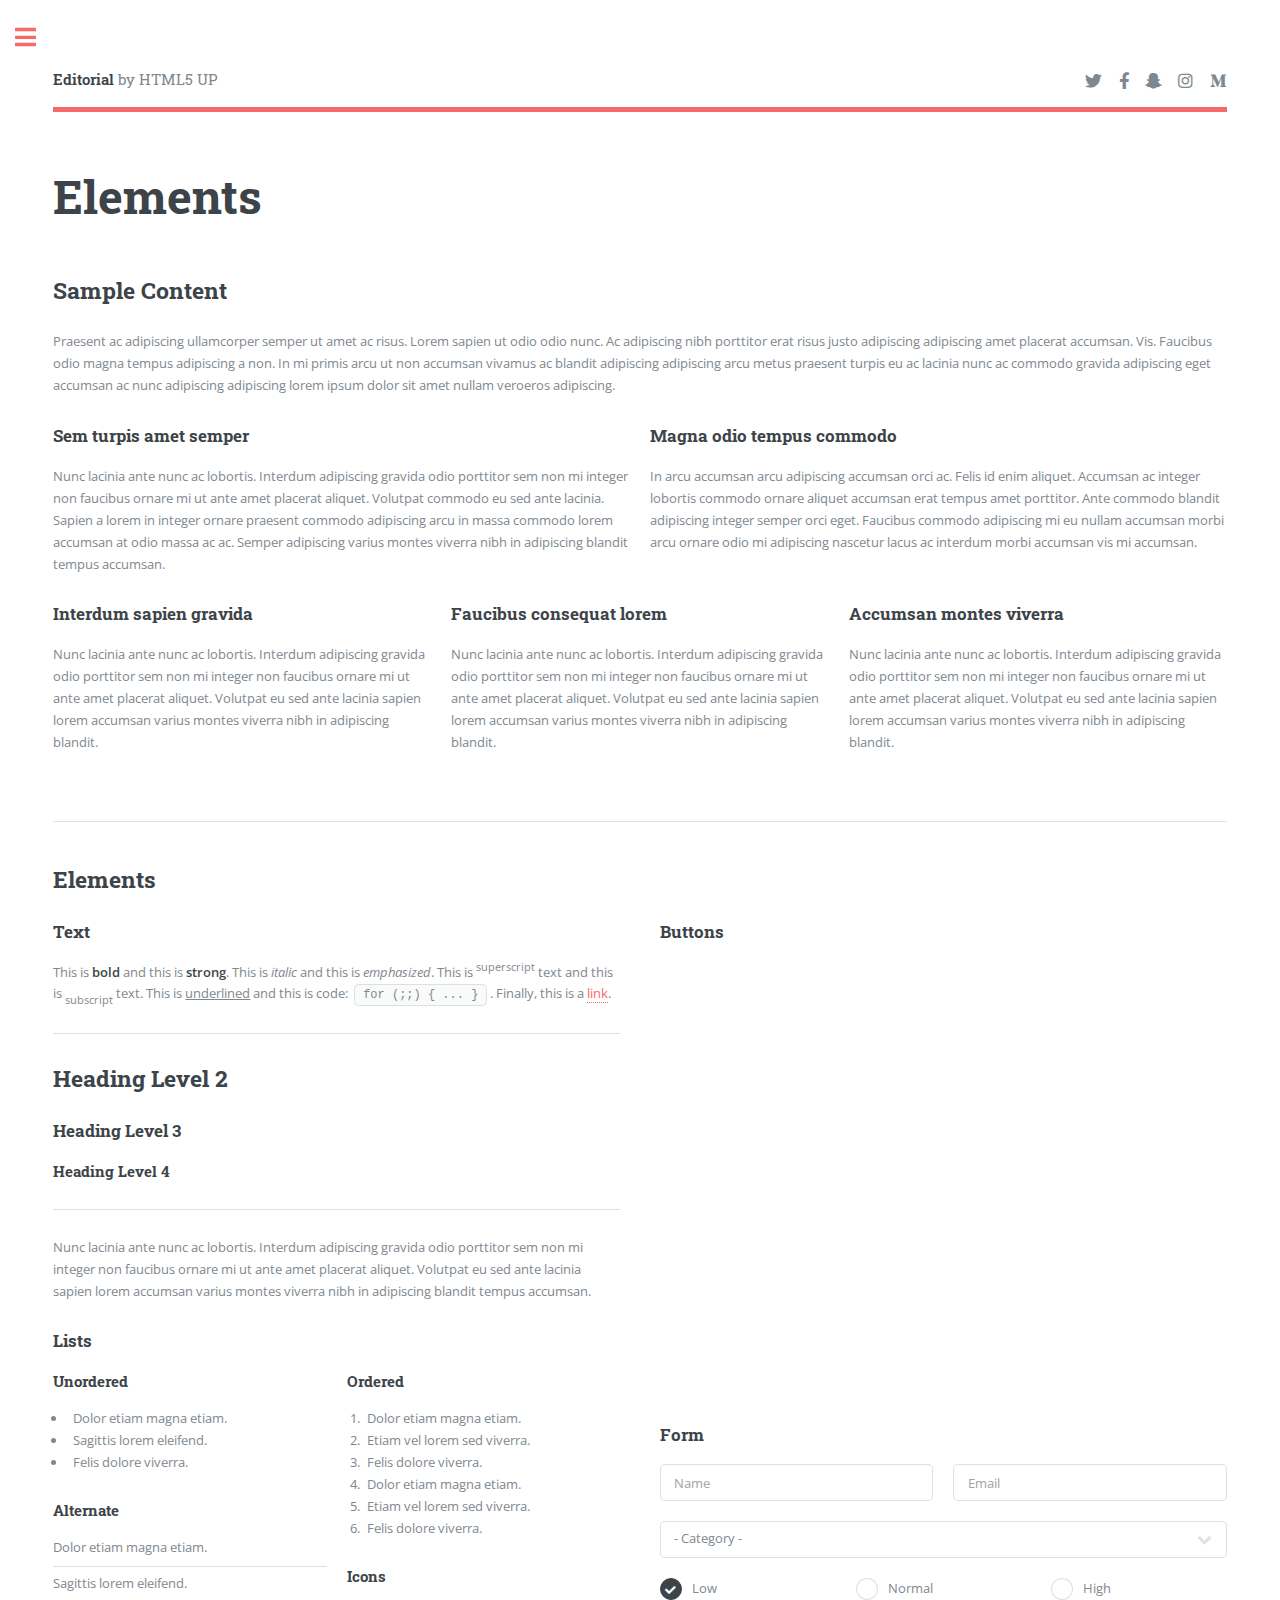
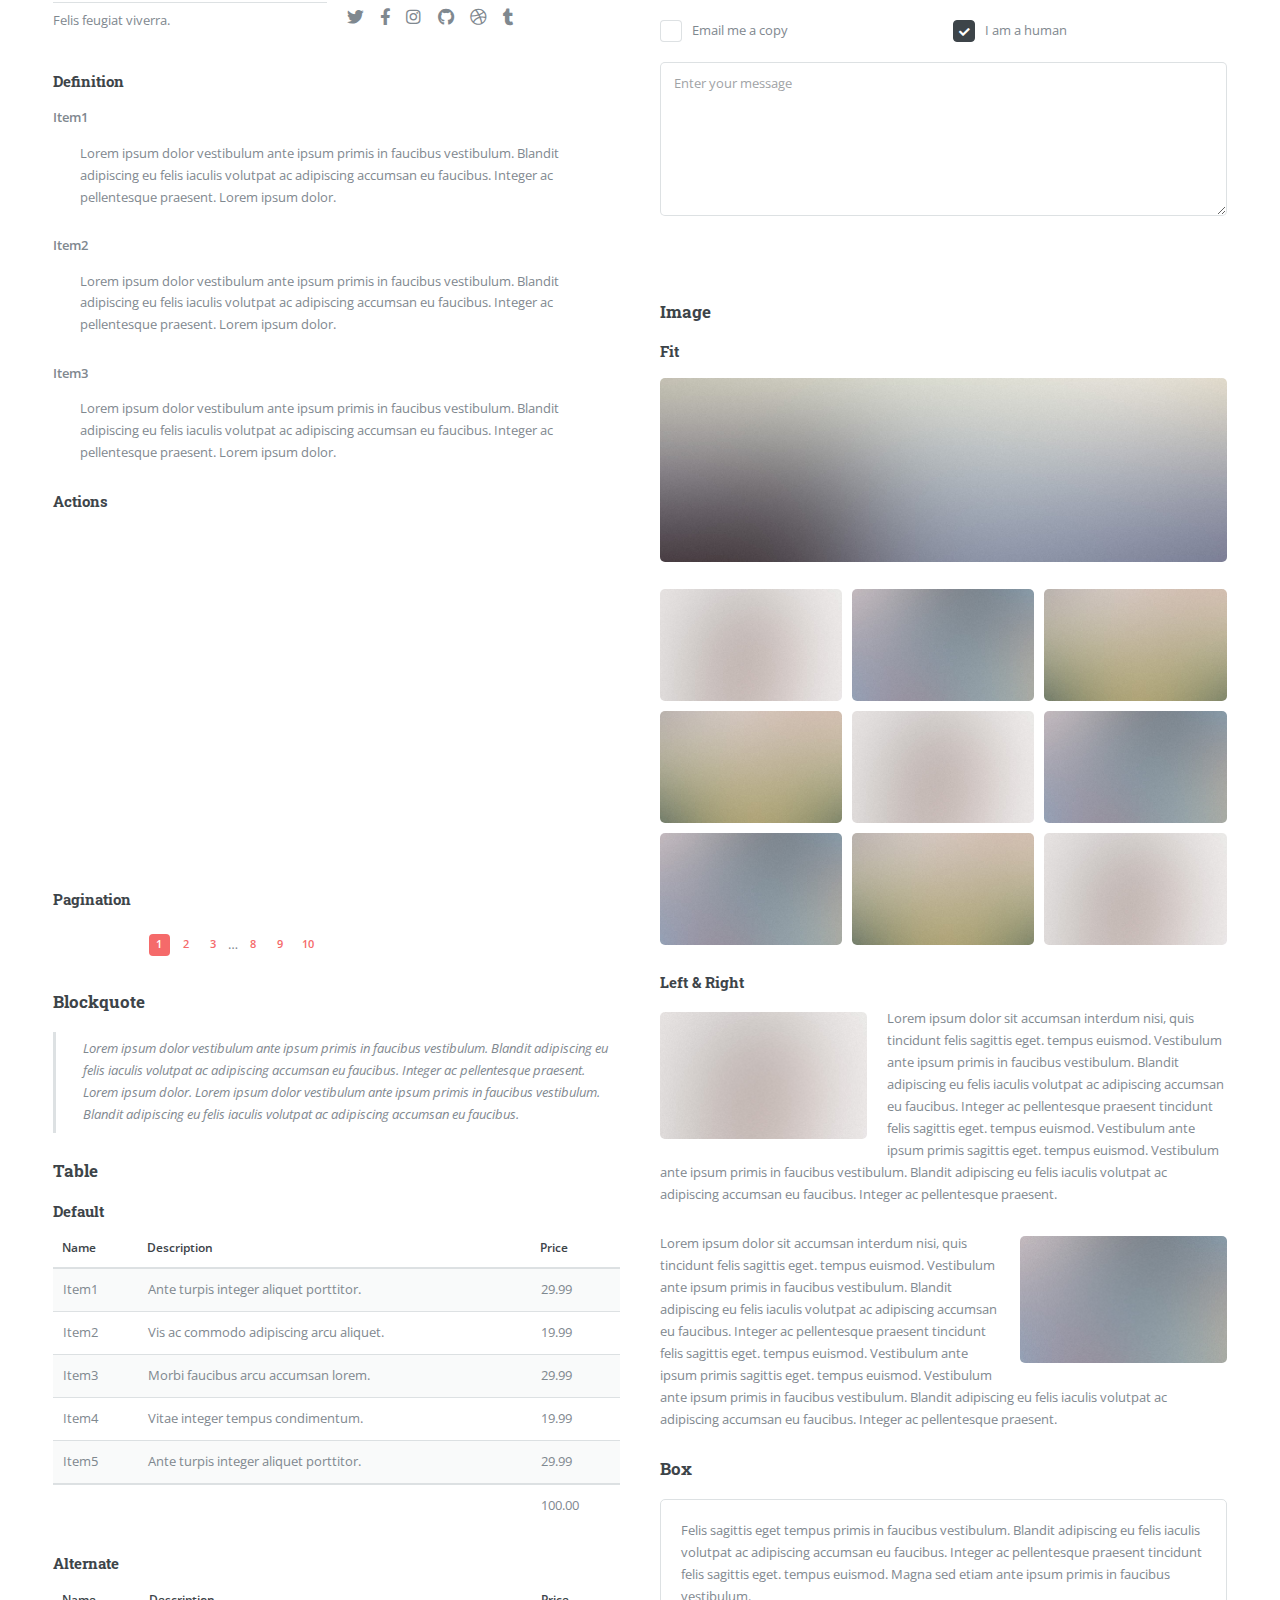
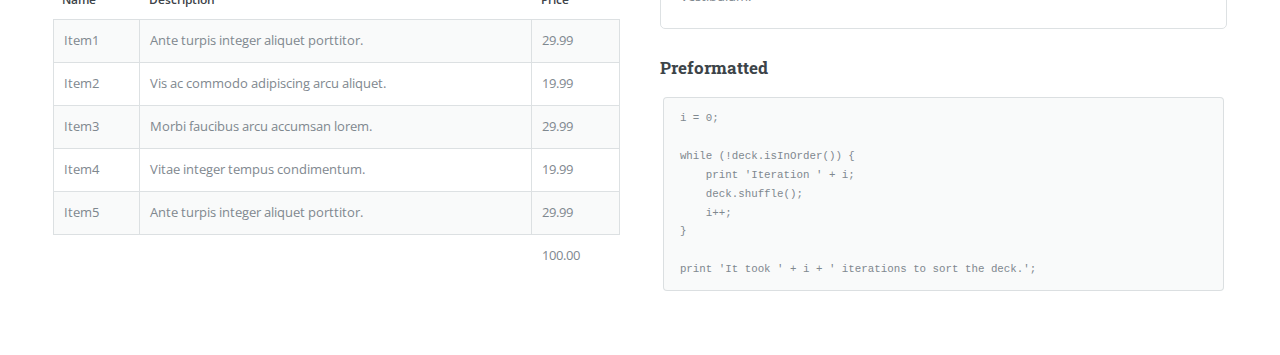
<file: elements.html>
<!DOCTYPE HTML>
<!--
	Editorial by HTML5 UP
	html5up.net | @ajlkn
	Free for personal and commercial use under the CCA 3.0 license (html5up.net/license)
-->
<html>
	<head>
		<title>Elements - Editorial by HTML5 UP</title>
		<meta charset="utf-8" />
		<meta name="viewport" content="width=device-width, initial-scale=1, user-scalable=no" />
		<link rel="stylesheet" href="assets/css/main.css" />
	</head>
	<body class="is-preload">

		<!-- Wrapper -->
			<div id="wrapper">

				<!-- Main -->
					<div id="main">
						<div class="inner">

							<!-- Header -->
								<header id="header">
									<a href="index.html" class="logo"><strong>Editorial</strong> by HTML5 UP</a>
									<ul class="icons">
										<li><a href="#" class="icon brands fa-twitter"><span class="label">Twitter</span></a></li>
										<li><a href="#" class="icon brands fa-facebook-f"><span class="label">Facebook</span></a></li>
										<li><a href="#" class="icon brands fa-snapchat-ghost"><span class="label">Snapchat</span></a></li>
										<li><a href="#" class="icon brands fa-instagram"><span class="label">Instagram</span></a></li>
										<li><a href="#" class="icon brands fa-medium-m"><span class="label">Medium</span></a></li>
									</ul>
								</header>

							<!-- Content -->
								<section>
									<header class="main">
										<h1>Elements</h1>
									</header>

									<!-- Content -->
										<h2 id="content">Sample Content</h2>
										<p>Praesent ac adipiscing ullamcorper semper ut amet ac risus. Lorem sapien ut odio odio nunc. Ac adipiscing nibh porttitor erat risus justo adipiscing adipiscing amet placerat accumsan. Vis. Faucibus odio magna tempus adipiscing a non. In mi primis arcu ut non accumsan vivamus ac blandit adipiscing adipiscing arcu metus praesent turpis eu ac lacinia nunc ac commodo gravida adipiscing eget accumsan ac nunc adipiscing adipiscing lorem ipsum dolor sit amet nullam veroeros adipiscing.</p>
										<div class="row">
											<div class="col-6 col-12-small">
												<h3>Sem turpis amet semper</h3>
												<p>Nunc lacinia ante nunc ac lobortis. Interdum adipiscing gravida odio porttitor sem non mi integer non faucibus ornare mi ut ante amet placerat aliquet. Volutpat commodo eu sed ante lacinia. Sapien a lorem in integer ornare praesent commodo adipiscing arcu in massa commodo lorem accumsan at odio massa ac ac. Semper adipiscing varius montes viverra nibh in adipiscing blandit tempus accumsan.</p>
											</div>
											<div class="col-6 col-12-small">
												<h3>Magna odio tempus commodo</h3>
												<p>In arcu accumsan arcu adipiscing accumsan orci ac. Felis id enim aliquet. Accumsan ac integer lobortis commodo ornare aliquet accumsan erat tempus amet porttitor. Ante commodo blandit adipiscing integer semper orci eget. Faucibus commodo adipiscing mi eu nullam accumsan morbi arcu ornare odio mi adipiscing nascetur lacus ac interdum morbi accumsan vis mi accumsan.</p>
											</div>
											<!-- Break -->
											<div class="col-4 col-12-medium">
												<h3>Interdum sapien gravida</h3>
												<p>Nunc lacinia ante nunc ac lobortis. Interdum adipiscing gravida odio porttitor sem non mi integer non faucibus ornare mi ut ante amet placerat aliquet. Volutpat eu sed ante lacinia sapien lorem accumsan varius montes viverra nibh in adipiscing blandit.</p>
											</div>
											<div class="col-4 col-12-medium">
												<h3>Faucibus consequat lorem</h3>
												<p>Nunc lacinia ante nunc ac lobortis. Interdum adipiscing gravida odio porttitor sem non mi integer non faucibus ornare mi ut ante amet placerat aliquet. Volutpat eu sed ante lacinia sapien lorem accumsan varius montes viverra nibh in adipiscing blandit.</p>
											</div>
											<div class="col-4 col-12-medium">
												<h3>Accumsan montes viverra</h3>
												<p>Nunc lacinia ante nunc ac lobortis. Interdum adipiscing gravida odio porttitor sem non mi integer non faucibus ornare mi ut ante amet placerat aliquet. Volutpat eu sed ante lacinia sapien lorem accumsan varius montes viverra nibh in adipiscing blandit.</p>
											</div>
										</div>

									<hr class="major" />

									<!-- Elements -->
										<h2 id="elements">Elements</h2>
										<div class="row gtr-200">
											<div class="col-6 col-12-medium">

												<!-- Text stuff -->
													<h3>Text</h3>
													<p>This is <b>bold</b> and this is <strong>strong</strong>. This is <i>italic</i> and this is <em>emphasized</em>.
													This is <sup>superscript</sup> text and this is <sub>subscript</sub> text.
													This is <u>underlined</u> and this is code: <code>for (;;) { ... }</code>.
													Finally, this is a <a href="#">link</a>.</p>
													<hr />
													<h2>Heading Level 2</h2>
													<h3>Heading Level 3</h3>
													<h4>Heading Level 4</h4>
													<hr />
													<p>Nunc lacinia ante nunc ac lobortis. Interdum adipiscing gravida odio porttitor sem non mi integer non faucibus ornare mi ut ante amet placerat aliquet. Volutpat eu sed ante lacinia sapien lorem accumsan varius montes viverra nibh in adipiscing blandit tempus accumsan.</p>

												<!-- Lists -->
													<h3>Lists</h3>
													<div class="row">
														<div class="col-6 col-12-small">

															<h4>Unordered</h4>
															<ul>
																<li>Dolor etiam magna etiam.</li>
																<li>Sagittis lorem eleifend.</li>
																<li>Felis dolore viverra.</li>
															</ul>

															<h4>Alternate</h4>
															<ul class="alt">
																<li>Dolor etiam magna etiam.</li>
																<li>Sagittis lorem eleifend.</li>
																<li>Felis feugiat viverra.</li>
															</ul>

														</div>
														<div class="col-6 col-12-small">

															<h4>Ordered</h4>
															<ol>
																<li>Dolor etiam magna etiam.</li>
																<li>Etiam vel lorem sed viverra.</li>
																<li>Felis dolore viverra.</li>
																<li>Dolor etiam magna etiam.</li>
																<li>Etiam vel lorem sed viverra.</li>
																<li>Felis dolore viverra.</li>
															</ol>

															<h4>Icons</h4>
															<ul class="icons">
																<li><a href="#" class="icon brands fa-twitter"><span class="label">Twitter</span></a></li>
																<li><a href="#" class="icon brands fa-facebook-f"><span class="label">Facebook</span></a></li>
																<li><a href="#" class="icon brands fa-instagram"><span class="label">Instagram</span></a></li>
																<li><a href="#" class="icon brands fa-github"><span class="label">Github</span></a></li>
																<li><a href="#" class="icon brands fa-dribbble"><span class="label">Dribbble</span></a></li>
																<li><a href="#" class="icon brands fa-tumblr"><span class="label">Tumblr</span></a></li>
															</ul>

														</div>
													</div>
													<h4>Definition</h4>
													<dl>
														<dt>Item1</dt>
														<dd>
															<p>Lorem ipsum dolor vestibulum ante ipsum primis in faucibus vestibulum. Blandit adipiscing eu felis iaculis volutpat ac adipiscing accumsan eu faucibus. Integer ac pellentesque praesent. Lorem ipsum dolor.</p>
														</dd>
														<dt>Item2</dt>
														<dd>
															<p>Lorem ipsum dolor vestibulum ante ipsum primis in faucibus vestibulum. Blandit adipiscing eu felis iaculis volutpat ac adipiscing accumsan eu faucibus. Integer ac pellentesque praesent. Lorem ipsum dolor.</p>
														</dd>
														<dt>Item3</dt>
														<dd>
															<p>Lorem ipsum dolor vestibulum ante ipsum primis in faucibus vestibulum. Blandit adipiscing eu felis iaculis volutpat ac adipiscing accumsan eu faucibus. Integer ac pellentesque praesent. Lorem ipsum dolor.</p>
														</dd>
													</dl>

													<h4>Actions</h4>
													<ul class="actions">
														<li><a href="#" class="button primary">Default</a></li>
														<li><a href="#" class="button">Default</a></li>
													</ul>
													<ul class="actions small">
														<li><a href="#" class="button primary small">Small</a></li>
														<li><a href="#" class="button small">Small</a></li>
													</ul>
													<div class="row">
														<div class="col-6 col-12-small">
															<ul class="actions stacked">
																<li><a href="#" class="button primary">Default</a></li>
																<li><a href="#" class="button">Default</a></li>
															</ul>
														</div>
														<div class="col-6 col-12-small">
															<ul class="actions stacked">
																<li><a href="#" class="button primary small">Small</a></li>
																<li><a href="#" class="button small">Small</a></li>
															</ul>
														</div>
														<div class="col-6 col-12-small">
															<ul class="actions stacked">
																<li><a href="#" class="button primary fit">Default</a></li>
																<li><a href="#" class="button fit">Default</a></li>
															</ul>
														</div>
														<div class="col-6 col-12-small">
															<ul class="actions stacked">
																<li><a href="#" class="button primary small fit">Small</a></li>
																<li><a href="#" class="button small fit">Small</a></li>
															</ul>
														</div>
													</div>

													<h4>Pagination</h4>
													<ul class="pagination">
														<li><span class="button disabled">Prev</span></li>
														<li><a href="#" class="page active">1</a></li>
														<li><a href="#" class="page">2</a></li>
														<li><a href="#" class="page">3</a></li>
														<li><span>&hellip;</span></li>
														<li><a href="#" class="page">8</a></li>
														<li><a href="#" class="page">9</a></li>
														<li><a href="#" class="page">10</a></li>
														<li><a href="#" class="button">Next</a></li>
													</ul>

												<!-- Blockquote -->
													<h3>Blockquote</h3>
													<blockquote>Lorem ipsum dolor vestibulum ante ipsum primis in faucibus vestibulum. Blandit adipiscing eu felis iaculis volutpat ac adipiscing accumsan eu faucibus. Integer ac pellentesque praesent. Lorem ipsum dolor. Lorem ipsum dolor vestibulum ante ipsum primis in faucibus vestibulum. Blandit adipiscing eu felis iaculis volutpat ac adipiscing accumsan eu faucibus.</blockquote>

												<!-- Table -->
													<h3>Table</h3>

													<h4>Default</h4>
													<div class="table-wrapper">
														<table>
															<thead>
																<tr>
																	<th>Name</th>
																	<th>Description</th>
																	<th>Price</th>
																</tr>
															</thead>
															<tbody>
																<tr>
																	<td>Item1</td>
																	<td>Ante turpis integer aliquet porttitor.</td>
																	<td>29.99</td>
																</tr>
																<tr>
																	<td>Item2</td>
																	<td>Vis ac commodo adipiscing arcu aliquet.</td>
																	<td>19.99</td>
																</tr>
																<tr>
																	<td>Item3</td>
																	<td> Morbi faucibus arcu accumsan lorem.</td>
																	<td>29.99</td>
																</tr>
																<tr>
																	<td>Item4</td>
																	<td>Vitae integer tempus condimentum.</td>
																	<td>19.99</td>
																</tr>
																<tr>
																	<td>Item5</td>
																	<td>Ante turpis integer aliquet porttitor.</td>
																	<td>29.99</td>
																</tr>
															</tbody>
															<tfoot>
																<tr>
																	<td colspan="2"></td>
																	<td>100.00</td>
																</tr>
															</tfoot>
														</table>
													</div>

													<h4>Alternate</h4>
													<div class="table-wrapper">
														<table class="alt">
															<thead>
																<tr>
																	<th>Name</th>
																	<th>Description</th>
																	<th>Price</th>
																</tr>
															</thead>
															<tbody>
																<tr>
																	<td>Item1</td>
																	<td>Ante turpis integer aliquet porttitor.</td>
																	<td>29.99</td>
																</tr>
																<tr>
																	<td>Item2</td>
																	<td>Vis ac commodo adipiscing arcu aliquet.</td>
																	<td>19.99</td>
																</tr>
																<tr>
																	<td>Item3</td>
																	<td> Morbi faucibus arcu accumsan lorem.</td>
																	<td>29.99</td>
																</tr>
																<tr>
																	<td>Item4</td>
																	<td>Vitae integer tempus condimentum.</td>
																	<td>19.99</td>
																</tr>
																<tr>
																	<td>Item5</td>
																	<td>Ante turpis integer aliquet porttitor.</td>
																	<td>29.99</td>
																</tr>
															</tbody>
															<tfoot>
																<tr>
																	<td colspan="2"></td>
																	<td>100.00</td>
																</tr>
															</tfoot>
														</table>
													</div>

											</div>
											<div class="col-6 col-12-medium">

												<!-- Buttons -->
													<h3>Buttons</h3>
													<ul class="actions">
														<li><a href="#" class="button primary">Primary</a></li>
														<li><a href="#" class="button">Default</a></li>
													</ul>
													<ul class="actions">
														<li><a href="#" class="button large">Large</a></li>
														<li><a href="#" class="button">Default</a></li>
														<li><a href="#" class="button small">Small</a></li>
													</ul>
													<ul class="actions">
														<li><a href="#" class="button primary large">Large</a></li>
														<li><a href="#" class="button primary">Default</a></li>
														<li><a href="#" class="button primary small">Small</a></li>
													</ul>
													<ul class="actions fit">
														<li><a href="#" class="button primary fit">Fit</a></li>
														<li><a href="#" class="button fit">Fit</a></li>
													</ul>
													<ul class="actions fit small">
														<li><a href="#" class="button primary fit small">Fit + Small</a></li>
														<li><a href="#" class="button fit small">Fit + Small</a></li>
													</ul>
													<ul class="actions">
														<li><a href="#" class="button primary icon solid fa-search">Icon</a></li>
														<li><a href="#" class="button icon solid fa-download">Icon</a></li>
													</ul>
													<ul class="actions">
														<li><span class="button primary disabled">Primary</span></li>
														<li><span class="button disabled">Default</span></li>
													</ul>

												<!-- Form -->
													<h3>Form</h3>

													<form method="post" action="#">
														<div class="row gtr-uniform">
															<div class="col-6 col-12-xsmall">
																<input type="text" name="demo-name" id="demo-name" value="" placeholder="Name" />
															</div>
															<div class="col-6 col-12-xsmall">
																<input type="email" name="demo-email" id="demo-email" value="" placeholder="Email" />
															</div>
															<!-- Break -->
															<div class="col-12">
																<select name="demo-category" id="demo-category">
																	<option value="">- Category -</option>
																	<option value="1">Manufacturing</option>
																	<option value="1">Shipping</option>
																	<option value="1">Administration</option>
																	<option value="1">Human Resources</option>
																</select>
															</div>
															<!-- Break -->
															<div class="col-4 col-12-small">
																<input type="radio" id="demo-priority-low" name="demo-priority" checked>
																<label for="demo-priority-low">Low</label>
															</div>
															<div class="col-4 col-12-small">
																<input type="radio" id="demo-priority-normal" name="demo-priority">
																<label for="demo-priority-normal">Normal</label>
															</div>
															<div class="col-4 col-12-small">
																<input type="radio" id="demo-priority-high" name="demo-priority">
																<label for="demo-priority-high">High</label>
															</div>
															<!-- Break -->
															<div class="col-6 col-12-small">
																<input type="checkbox" id="demo-copy" name="demo-copy">
																<label for="demo-copy">Email me a copy</label>
															</div>
															<div class="col-6 col-12-small">
																<input type="checkbox" id="demo-human" name="demo-human" checked>
																<label for="demo-human">I am a human</label>
															</div>
															<!-- Break -->
															<div class="col-12">
																<textarea name="demo-message" id="demo-message" placeholder="Enter your message" rows="6"></textarea>
															</div>
															<!-- Break -->
															<div class="col-12">
																<ul class="actions">
																	<li><input type="submit" value="Send Message" class="primary" /></li>
																	<li><input type="reset" value="Reset" /></li>
																</ul>
															</div>
														</div>
													</form>

												<!-- Image -->
													<h3>Image</h3>

													<h4>Fit</h4>
													<span class="image fit"><img src="images/pic11.jpg" alt="" /></span>
													<div class="box alt">
														<div class="row gtr-50 gtr-uniform">
															<div class="col-4"><span class="image fit"><img src="images/pic01.jpg" alt="" /></span></div>
															<div class="col-4"><span class="image fit"><img src="images/pic02.jpg" alt="" /></span></div>
															<div class="col-4"><span class="image fit"><img src="images/pic03.jpg" alt="" /></span></div>
															<!-- Break -->
															<div class="col-4"><span class="image fit"><img src="images/pic03.jpg" alt="" /></span></div>
															<div class="col-4"><span class="image fit"><img src="images/pic01.jpg" alt="" /></span></div>
															<div class="col-4"><span class="image fit"><img src="images/pic02.jpg" alt="" /></span></div>
															<!-- Break -->
															<div class="col-4"><span class="image fit"><img src="images/pic02.jpg" alt="" /></span></div>
															<div class="col-4"><span class="image fit"><img src="images/pic03.jpg" alt="" /></span></div>
															<div class="col-4"><span class="image fit"><img src="images/pic01.jpg" alt="" /></span></div>
														</div>
													</div>

													<h4>Left &amp; Right</h4>
													<p><span class="image left"><img src="images/pic01.jpg" alt="" /></span>Lorem ipsum dolor sit accumsan interdum nisi, quis tincidunt felis sagittis eget. tempus euismod. Vestibulum ante ipsum primis in faucibus vestibulum. Blandit adipiscing eu felis iaculis volutpat ac adipiscing accumsan eu faucibus. Integer ac pellentesque praesent tincidunt felis sagittis eget. tempus euismod. Vestibulum ante ipsum primis sagittis eget. tempus euismod. Vestibulum ante ipsum primis in faucibus vestibulum. Blandit adipiscing eu felis iaculis volutpat ac adipiscing accumsan eu faucibus. Integer ac pellentesque praesent.</p>
													<p><span class="image right"><img src="images/pic02.jpg" alt="" /></span>Lorem ipsum dolor sit accumsan interdum nisi, quis tincidunt felis sagittis eget. tempus euismod. Vestibulum ante ipsum primis in faucibus vestibulum. Blandit adipiscing eu felis iaculis volutpat ac adipiscing accumsan eu faucibus. Integer ac pellentesque praesent tincidunt felis sagittis eget. tempus euismod. Vestibulum ante ipsum primis sagittis eget. tempus euismod. Vestibulum ante ipsum primis in faucibus vestibulum. Blandit adipiscing eu felis iaculis volutpat ac adipiscing accumsan eu faucibus. Integer ac pellentesque praesent.</p>

												<!-- Box -->
													<h3>Box</h3>
													<div class="box">
														<p>Felis sagittis eget tempus primis in faucibus vestibulum. Blandit adipiscing eu felis iaculis volutpat ac adipiscing accumsan eu faucibus. Integer ac pellentesque praesent tincidunt felis sagittis eget. tempus euismod. Magna sed etiam ante ipsum primis in faucibus vestibulum.</p>
													</div>

												<!-- Preformatted Code -->
													<h3>Preformatted</h3>
													<pre><code>i = 0;

while (!deck.isInOrder()) {
    print 'Iteration ' + i;
    deck.shuffle();
    i++;
}

print 'It took ' + i + ' iterations to sort the deck.';
</code></pre>

											</div>
										</div>

								</section>

						</div>
					</div>

				<!-- Sidebar -->
					<div id="sidebar">
						<div class="inner">

							<!-- Search -->
								<section id="search" class="alt">
									<form method="post" action="#">
										<input type="text" name="query" id="query" placeholder="Search" />
									</form>
								</section>

							<!-- Menu -->
								<nav id="menu">
									<header class="major">
										<h2>Menu</h2>
									</header>
									<ul>
										<li><a href="index.html">Homepage</a></li>
										<li><a href="generic.html">Generic</a></li>
										<li><a href="elements.html">Elements</a></li>
										<li>
											<span class="opener">Submenu</span>
											<ul>
												<li><a href="#">Lorem Dolor</a></li>
												<li><a href="#">Ipsum Adipiscing</a></li>
												<li><a href="#">Tempus Magna</a></li>
												<li><a href="#">Feugiat Veroeros</a></li>
											</ul>
										</li>
										<li><a href="#">Etiam Dolore</a></li>
										<li><a href="#">Adipiscing</a></li>
										<li>
											<span class="opener">Another Submenu</span>
											<ul>
												<li><a href="#">Lorem Dolor</a></li>
												<li><a href="#">Ipsum Adipiscing</a></li>
												<li><a href="#">Tempus Magna</a></li>
												<li><a href="#">Feugiat Veroeros</a></li>
											</ul>
										</li>
										<li><a href="#">Maximus Erat</a></li>
										<li><a href="#">Sapien Mauris</a></li>
										<li><a href="#">Amet Lacinia</a></li>
									</ul>
								</nav>

							<!-- Section -->
								<section>
									<header class="major">
										<h2>Ante interdum</h2>
									</header>
									<div class="mini-posts">
										<article>
											<a href="#" class="image"><img src="images/pic07.jpg" alt="" /></a>
											<p>Aenean ornare velit lacus, ac varius enim lorem ullamcorper dolore aliquam.</p>
										</article>
										<article>
											<a href="#" class="image"><img src="images/pic08.jpg" alt="" /></a>
											<p>Aenean ornare velit lacus, ac varius enim lorem ullamcorper dolore aliquam.</p>
										</article>
										<article>
											<a href="#" class="image"><img src="images/pic09.jpg" alt="" /></a>
											<p>Aenean ornare velit lacus, ac varius enim lorem ullamcorper dolore aliquam.</p>
										</article>
									</div>
									<ul class="actions">
										<li><a href="#" class="button">More</a></li>
									</ul>
								</section>

							<!-- Section -->
								<section>
									<header class="major">
										<h2>Get in touch</h2>
									</header>
									<p>Sed varius enim lorem ullamcorper dolore aliquam aenean ornare velit lacus, ac varius enim lorem ullamcorper dolore. Proin sed aliquam facilisis ante interdum. Sed nulla amet lorem feugiat tempus aliquam.</p>
									<ul class="contact">
										<li class="icon solid fa-envelope"><a href="#">information@untitled.tld</a></li>
										<li class="icon solid fa-phone">(000) 000-0000</li>
										<li class="icon solid fa-home">1234 Somewhere Road #8254<br />
										Nashville, TN 00000-0000</li>
									</ul>
								</section>

							<!-- Footer -->
								<footer id="footer">
									<p class="copyright">&copy; Untitled. All rights reserved. Demo Images: <a href="https://unsplash.com">Unsplash</a>. Design: <a href="https://html5up.net">HTML5 UP</a>.</p>
								</footer>

						</div>
					</div>

			</div>

		<!-- Scripts -->
			<script src="assets/js/jquery.min.js"></script>
			<script src="assets/js/browser.min.js"></script>
			<script src="assets/js/breakpoints.min.js"></script>
			<script src="assets/js/util.js"></script>
			<script src="assets/js/main.js"></script>

	</body>
</html>
</file>
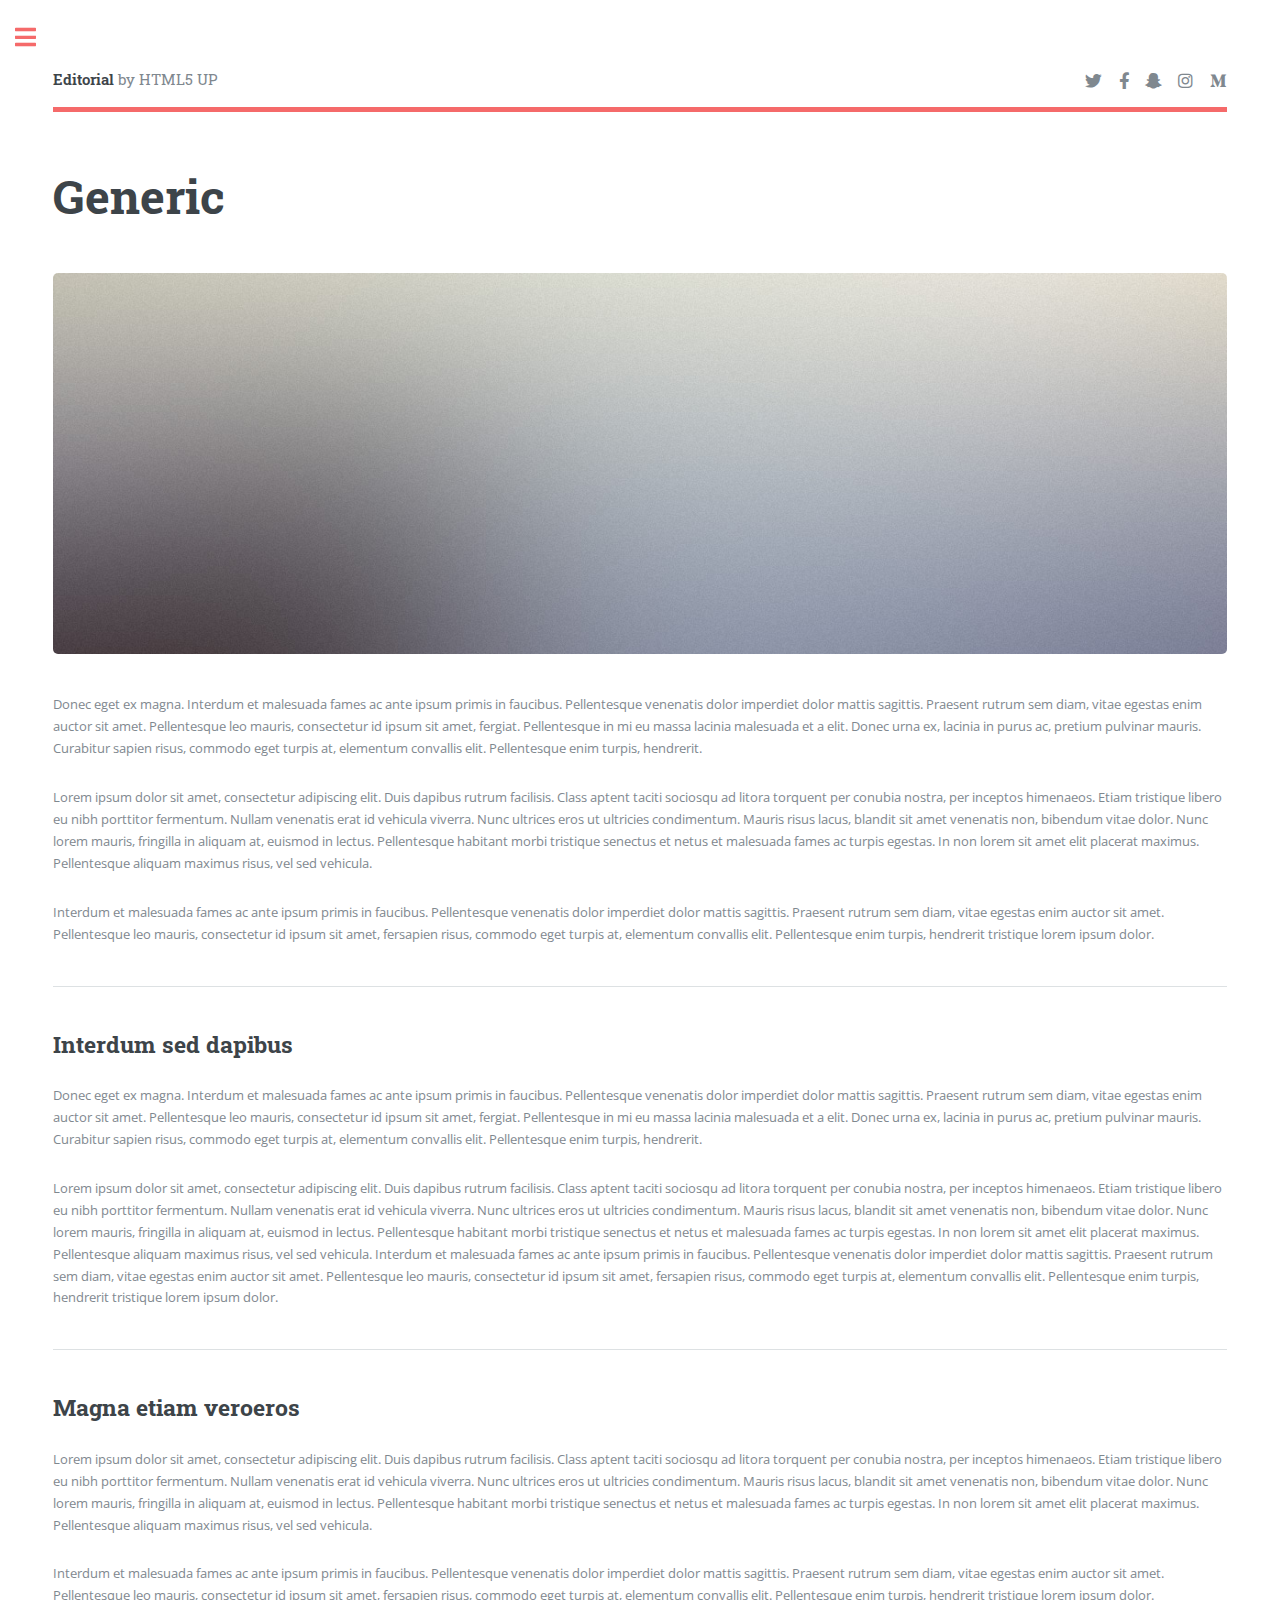
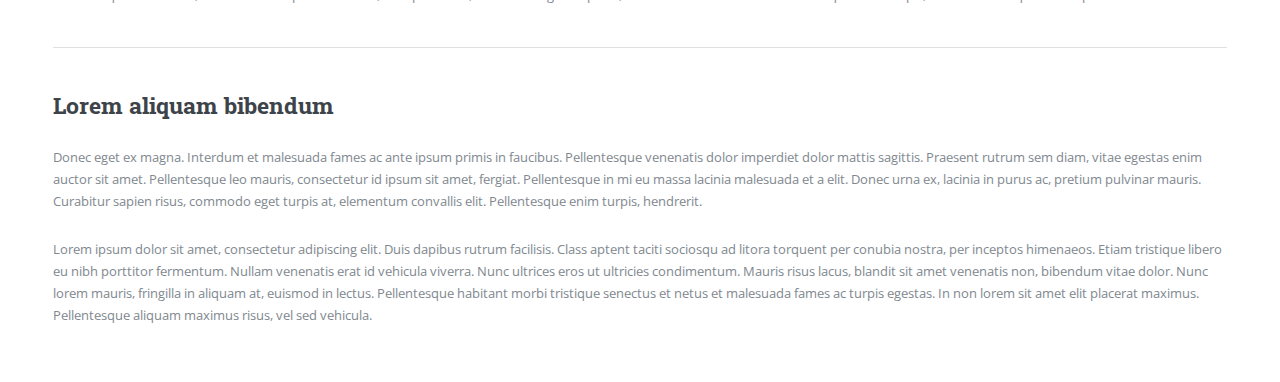
<file: generic.html>
<!DOCTYPE HTML>
<!--
	Editorial by HTML5 UP
	html5up.net | @ajlkn
	Free for personal and commercial use under the CCA 3.0 license (html5up.net/license)
-->
<html>
	<head>
		<title>Generic - Editorial by HTML5 UP</title>
		<meta charset="utf-8" />
		<meta name="viewport" content="width=device-width, initial-scale=1, user-scalable=no" />
		<link rel="stylesheet" href="assets/css/main.css" />
	</head>
	<body class="is-preload">

		<!-- Wrapper -->
			<div id="wrapper">

				<!-- Main -->
					<div id="main">
						<div class="inner">

							<!-- Header -->
								<header id="header">
									<a href="index.html" class="logo"><strong>Editorial</strong> by HTML5 UP</a>
									<ul class="icons">
										<li><a href="#" class="icon brands fa-twitter"><span class="label">Twitter</span></a></li>
										<li><a href="#" class="icon brands fa-facebook-f"><span class="label">Facebook</span></a></li>
										<li><a href="#" class="icon brands fa-snapchat-ghost"><span class="label">Snapchat</span></a></li>
										<li><a href="#" class="icon brands fa-instagram"><span class="label">Instagram</span></a></li>
										<li><a href="#" class="icon brands fa-medium-m"><span class="label">Medium</span></a></li>
									</ul>
								</header>

							<!-- Content -->
								<section>
									<header class="main">
										<h1>Generic</h1>
									</header>

									<span class="image main"><img src="images/pic11.jpg" alt="" /></span>

									<p>Donec eget ex magna. Interdum et malesuada fames ac ante ipsum primis in faucibus. Pellentesque venenatis dolor imperdiet dolor mattis sagittis. Praesent rutrum sem diam, vitae egestas enim auctor sit amet. Pellentesque leo mauris, consectetur id ipsum sit amet, fergiat. Pellentesque in mi eu massa lacinia malesuada et a elit. Donec urna ex, lacinia in purus ac, pretium pulvinar mauris. Curabitur sapien risus, commodo eget turpis at, elementum convallis elit. Pellentesque enim turpis, hendrerit.</p>
									<p>Lorem ipsum dolor sit amet, consectetur adipiscing elit. Duis dapibus rutrum facilisis. Class aptent taciti sociosqu ad litora torquent per conubia nostra, per inceptos himenaeos. Etiam tristique libero eu nibh porttitor fermentum. Nullam venenatis erat id vehicula viverra. Nunc ultrices eros ut ultricies condimentum. Mauris risus lacus, blandit sit amet venenatis non, bibendum vitae dolor. Nunc lorem mauris, fringilla in aliquam at, euismod in lectus. Pellentesque habitant morbi tristique senectus et netus et malesuada fames ac turpis egestas. In non lorem sit amet elit placerat maximus. Pellentesque aliquam maximus risus, vel sed vehicula.</p>
									<p>Interdum et malesuada fames ac ante ipsum primis in faucibus. Pellentesque venenatis dolor imperdiet dolor mattis sagittis. Praesent rutrum sem diam, vitae egestas enim auctor sit amet. Pellentesque leo mauris, consectetur id ipsum sit amet, fersapien risus, commodo eget turpis at, elementum convallis elit. Pellentesque enim turpis, hendrerit tristique lorem ipsum dolor.</p>

									<hr class="major" />

									<h2>Interdum sed dapibus</h2>
									<p>Donec eget ex magna. Interdum et malesuada fames ac ante ipsum primis in faucibus. Pellentesque venenatis dolor imperdiet dolor mattis sagittis. Praesent rutrum sem diam, vitae egestas enim auctor sit amet. Pellentesque leo mauris, consectetur id ipsum sit amet, fergiat. Pellentesque in mi eu massa lacinia malesuada et a elit. Donec urna ex, lacinia in purus ac, pretium pulvinar mauris. Curabitur sapien risus, commodo eget turpis at, elementum convallis elit. Pellentesque enim turpis, hendrerit.</p>
									<p>Lorem ipsum dolor sit amet, consectetur adipiscing elit. Duis dapibus rutrum facilisis. Class aptent taciti sociosqu ad litora torquent per conubia nostra, per inceptos himenaeos. Etiam tristique libero eu nibh porttitor fermentum. Nullam venenatis erat id vehicula viverra. Nunc ultrices eros ut ultricies condimentum. Mauris risus lacus, blandit sit amet venenatis non, bibendum vitae dolor. Nunc lorem mauris, fringilla in aliquam at, euismod in lectus. Pellentesque habitant morbi tristique senectus et netus et malesuada fames ac turpis egestas. In non lorem sit amet elit placerat maximus. Pellentesque aliquam maximus risus, vel sed vehicula. Interdum et malesuada fames ac ante ipsum primis in faucibus. Pellentesque venenatis dolor imperdiet dolor mattis sagittis. Praesent rutrum sem diam, vitae egestas enim auctor sit amet. Pellentesque leo mauris, consectetur id ipsum sit amet, fersapien risus, commodo eget turpis at, elementum convallis elit. Pellentesque enim turpis, hendrerit tristique lorem ipsum dolor.</p>

									<hr class="major" />

									<h2>Magna etiam veroeros</h2>
									<p>Lorem ipsum dolor sit amet, consectetur adipiscing elit. Duis dapibus rutrum facilisis. Class aptent taciti sociosqu ad litora torquent per conubia nostra, per inceptos himenaeos. Etiam tristique libero eu nibh porttitor fermentum. Nullam venenatis erat id vehicula viverra. Nunc ultrices eros ut ultricies condimentum. Mauris risus lacus, blandit sit amet venenatis non, bibendum vitae dolor. Nunc lorem mauris, fringilla in aliquam at, euismod in lectus. Pellentesque habitant morbi tristique senectus et netus et malesuada fames ac turpis egestas. In non lorem sit amet elit placerat maximus. Pellentesque aliquam maximus risus, vel sed vehicula.</p>
									<p>Interdum et malesuada fames ac ante ipsum primis in faucibus. Pellentesque venenatis dolor imperdiet dolor mattis sagittis. Praesent rutrum sem diam, vitae egestas enim auctor sit amet. Pellentesque leo mauris, consectetur id ipsum sit amet, fersapien risus, commodo eget turpis at, elementum convallis elit. Pellentesque enim turpis, hendrerit tristique lorem ipsum dolor.</p>

									<hr class="major" />

									<h2>Lorem aliquam bibendum</h2>
									<p>Donec eget ex magna. Interdum et malesuada fames ac ante ipsum primis in faucibus. Pellentesque venenatis dolor imperdiet dolor mattis sagittis. Praesent rutrum sem diam, vitae egestas enim auctor sit amet. Pellentesque leo mauris, consectetur id ipsum sit amet, fergiat. Pellentesque in mi eu massa lacinia malesuada et a elit. Donec urna ex, lacinia in purus ac, pretium pulvinar mauris. Curabitur sapien risus, commodo eget turpis at, elementum convallis elit. Pellentesque enim turpis, hendrerit.</p>
									<p>Lorem ipsum dolor sit amet, consectetur adipiscing elit. Duis dapibus rutrum facilisis. Class aptent taciti sociosqu ad litora torquent per conubia nostra, per inceptos himenaeos. Etiam tristique libero eu nibh porttitor fermentum. Nullam venenatis erat id vehicula viverra. Nunc ultrices eros ut ultricies condimentum. Mauris risus lacus, blandit sit amet venenatis non, bibendum vitae dolor. Nunc lorem mauris, fringilla in aliquam at, euismod in lectus. Pellentesque habitant morbi tristique senectus et netus et malesuada fames ac turpis egestas. In non lorem sit amet elit placerat maximus. Pellentesque aliquam maximus risus, vel sed vehicula.</p>

								</section>

						</div>
					</div>

				<!-- Sidebar -->
					<div id="sidebar">
						<div class="inner">

							<!-- Search -->
								<section id="search" class="alt">
									<form method="post" action="#">
										<input type="text" name="query" id="query" placeholder="Search" />
									</form>
								</section>

							<!-- Menu -->
								<nav id="menu">
									<header class="major">
										<h2>Menu</h2>
									</header>
									<ul>
										<li><a href="index.html">Homepage</a></li>
										<li><a href="generic.html">Generic</a></li>
										<li><a href="elements.html">Elements</a></li>
										<li>
											<span class="opener">Submenu</span>
											<ul>
												<li><a href="#">Lorem Dolor</a></li>
												<li><a href="#">Ipsum Adipiscing</a></li>
												<li><a href="#">Tempus Magna</a></li>
												<li><a href="#">Feugiat Veroeros</a></li>
											</ul>
										</li>
										<li><a href="#">Etiam Dolore</a></li>
										<li><a href="#">Adipiscing</a></li>
										<li>
											<span class="opener">Another Submenu</span>
											<ul>
												<li><a href="#">Lorem Dolor</a></li>
												<li><a href="#">Ipsum Adipiscing</a></li>
												<li><a href="#">Tempus Magna</a></li>
												<li><a href="#">Feugiat Veroeros</a></li>
											</ul>
										</li>
										<li><a href="#">Maximus Erat</a></li>
										<li><a href="#">Sapien Mauris</a></li>
										<li><a href="#">Amet Lacinia</a></li>
									</ul>
								</nav>

							<!-- Section -->
								<section>
									<header class="major">
										<h2>Ante interdum</h2>
									</header>
									<div class="mini-posts">
										<article>
											<a href="#" class="image"><img src="images/pic07.jpg" alt="" /></a>
											<p>Aenean ornare velit lacus, ac varius enim lorem ullamcorper dolore aliquam.</p>
										</article>
										<article>
											<a href="#" class="image"><img src="images/pic08.jpg" alt="" /></a>
											<p>Aenean ornare velit lacus, ac varius enim lorem ullamcorper dolore aliquam.</p>
										</article>
										<article>
											<a href="#" class="image"><img src="images/pic09.jpg" alt="" /></a>
											<p>Aenean ornare velit lacus, ac varius enim lorem ullamcorper dolore aliquam.</p>
										</article>
									</div>
									<ul class="actions">
										<li><a href="#" class="button">More</a></li>
									</ul>
								</section>

							<!-- Section -->
								<section>
									<header class="major">
										<h2>Get in touch</h2>
									</header>
									<p>Sed varius enim lorem ullamcorper dolore aliquam aenean ornare velit lacus, ac varius enim lorem ullamcorper dolore. Proin sed aliquam facilisis ante interdum. Sed nulla amet lorem feugiat tempus aliquam.</p>
									<ul class="contact">
										<li class="icon solid fa-envelope"><a href="#">information@untitled.tld</a></li>
										<li class="icon solid fa-phone">(000) 000-0000</li>
										<li class="icon solid fa-home">1234 Somewhere Road #8254<br />
										Nashville, TN 00000-0000</li>
									</ul>
								</section>

							<!-- Footer -->
								<footer id="footer">
									<p class="copyright">&copy; Untitled. All rights reserved. Demo Images: <a href="https://unsplash.com">Unsplash</a>. Design: <a href="https://html5up.net">HTML5 UP</a>.</p>
								</footer>

						</div>
					</div>

			</div>

		<!-- Scripts -->
			<script src="assets/js/jquery.min.js"></script>
			<script src="assets/js/browser.min.js"></script>
			<script src="assets/js/breakpoints.min.js"></script>
			<script src="assets/js/util.js"></script>
			<script src="assets/js/main.js"></script>

	</body>
</html>
</file>
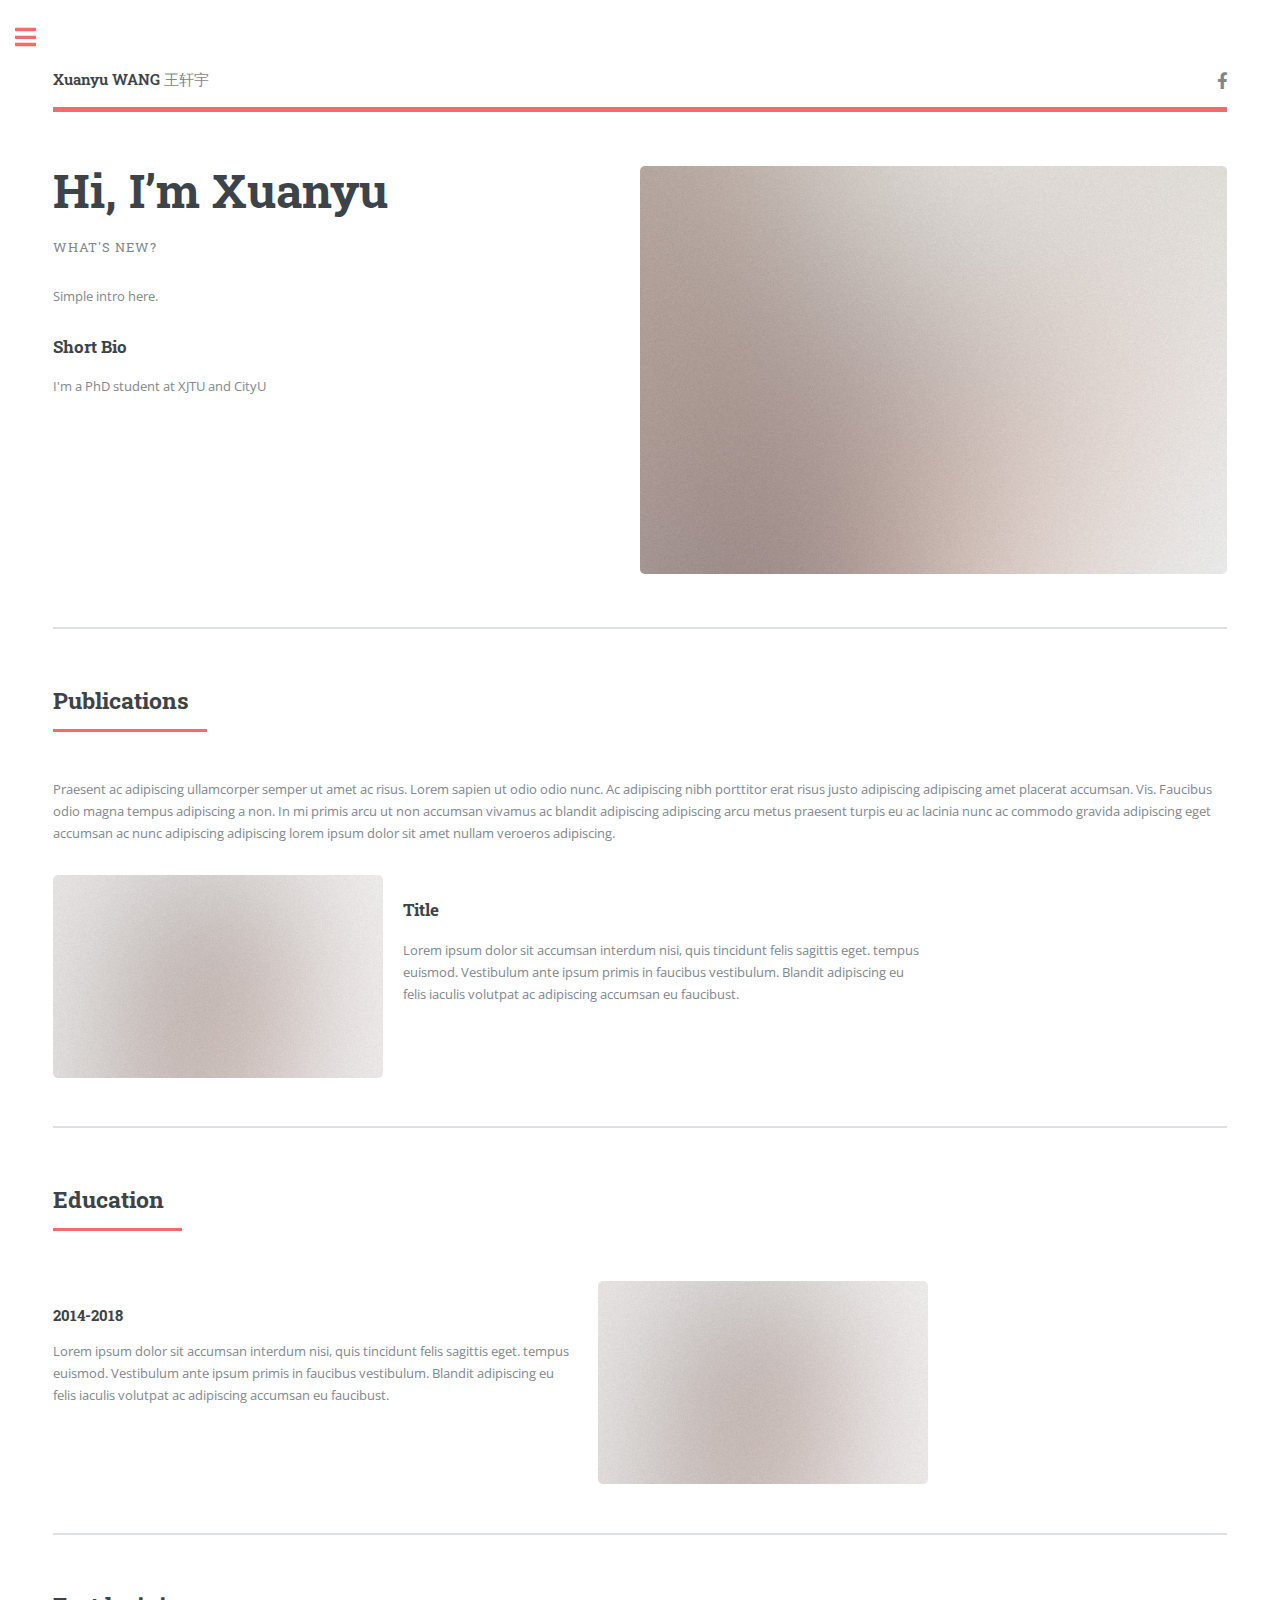
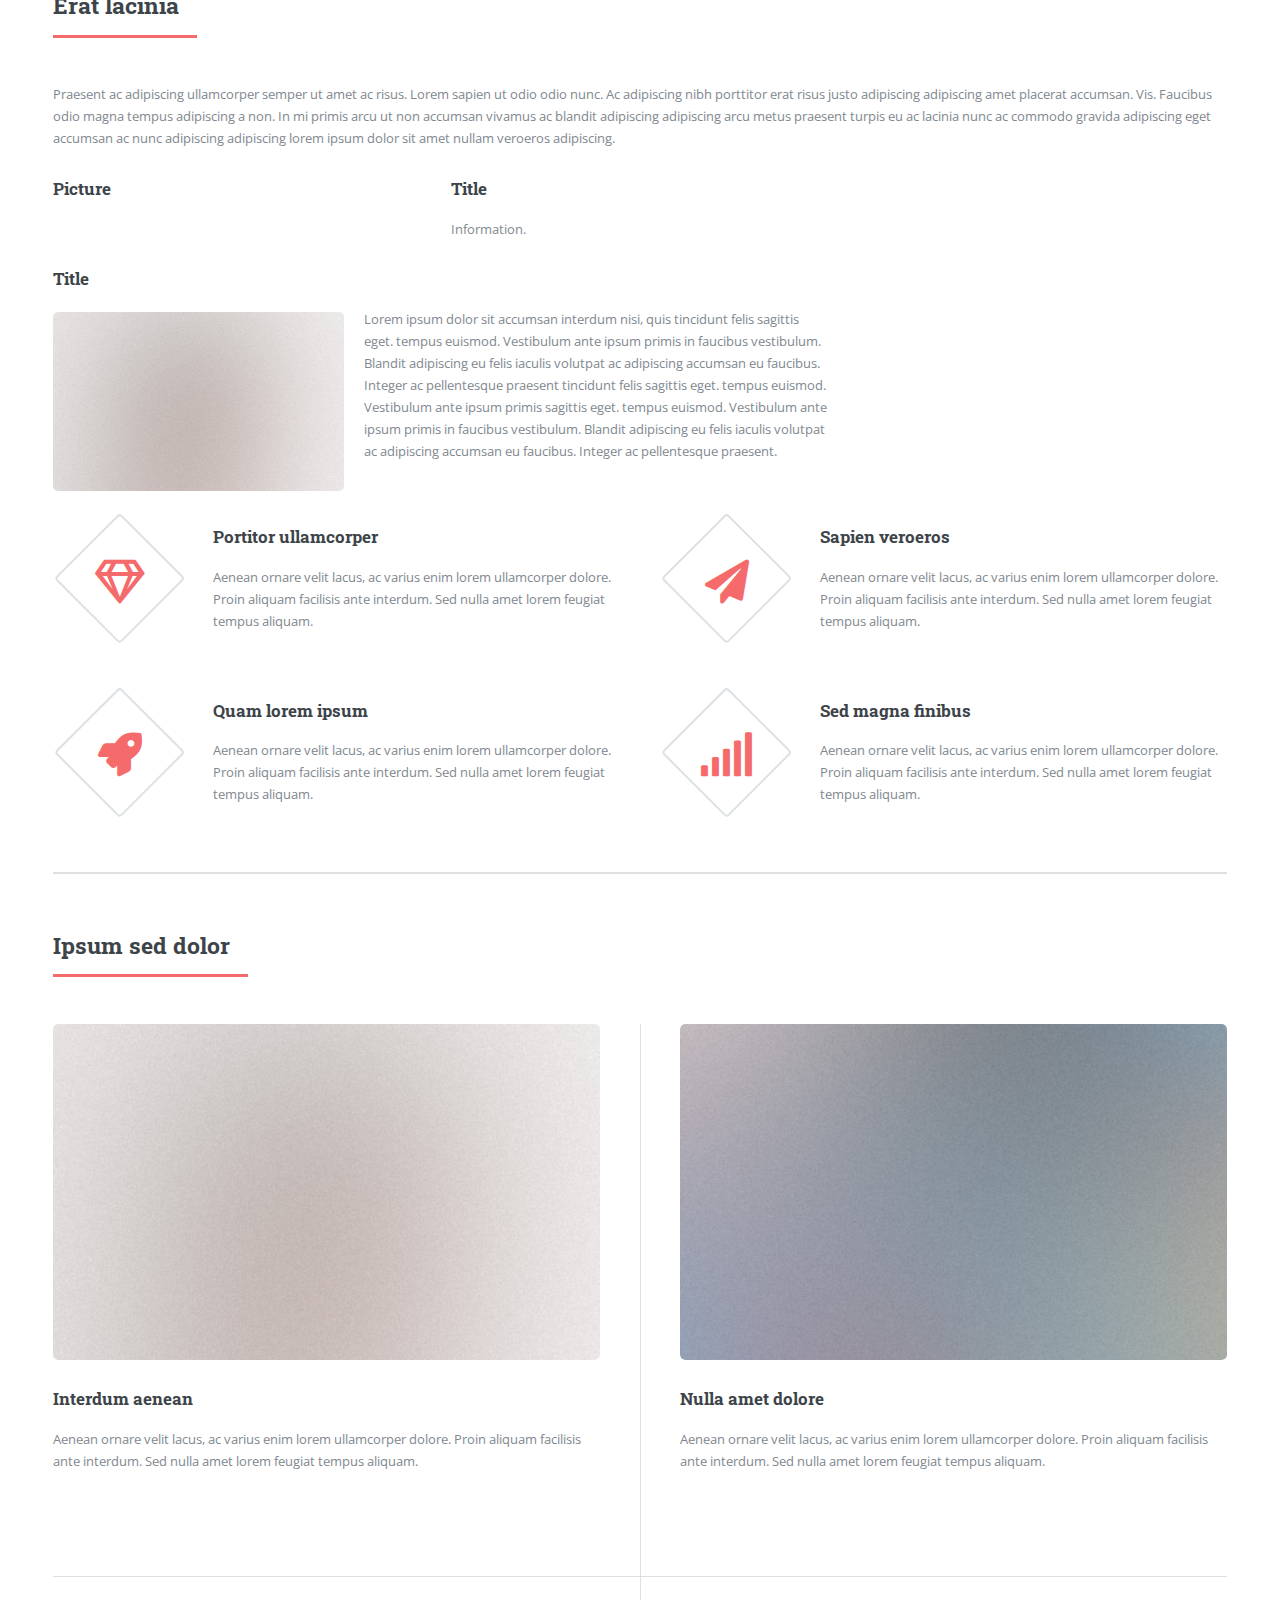
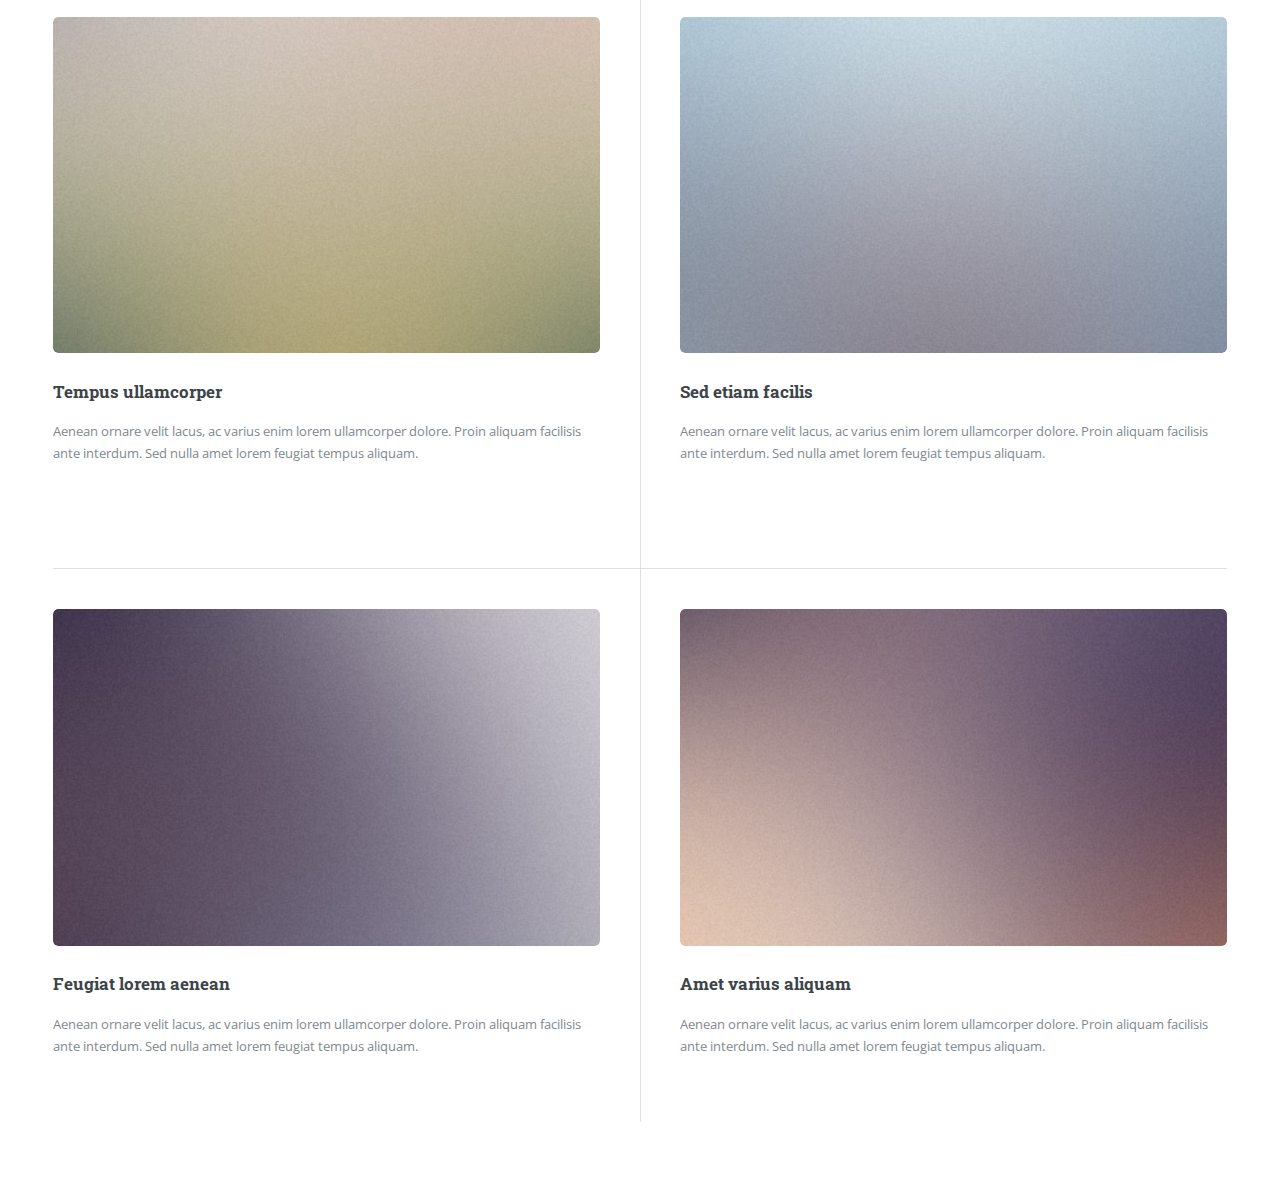
<file: index-backup.html>
<!DOCTYPE HTML>
<!--
	Editorial by HTML5 UP
	html5up.net | @ajlkn
	Free for personal and commercial use under the CCA 3.0 license (html5up.net/license)
-->
<html>
	<head>
		<title>Xuanyu's Homepage</title>
		<meta charset="utf-8" />
		<meta name="viewport" content="width=device-width, initial-scale=1, user-scalable=no" />
		<link rel="stylesheet" href="assets/css/main.css" />
	</head>
	<body class="is-preload">

		<!-- Wrapper -->
			<div id="wrapper">

				<!-- Main -->
					<div id="main">
						<div class="inner">

							<!-- Header -->
								<header id="header">
									<a href="index.html" class="logo"><strong>Xuanyu WANG</strong> 王轩宇</a>
									<ul class="icons">
										<!-- <li><a href="#" class="icon brands fa-twitter"><span class="label">Twitter</span></a></li> -->
										<li><a href="#" class="icon brands fa-facebook-f"><span class="label">Facebook</span></a></li>
										<!-- <li><a href="#" class="icon brands fa-snapchat-ghost"><span class="label">Snapchat</span></a></li> -->
										<!-- <li><a href="#" class="icon brands fa-instagram"><span class="label">Instagram</span></a></li> -->
										<!-- <li><a href="#" class="icon brands fa-medium-m"><span class="label">Medium</span></a></li> -->
									</ul>
								</header>

							<!-- Banner -->
								<section id="banner">
									<div class="content">
										<header>
											<h1>Hi, I’m Xuanyu</h1>
											<p>What's New?</p>
										</header>
										<p>Simple intro here.</p>
										<h3>Short Bio</h3>
												<p>I'm a PhD student at XJTU and CityU</p>
										<!-- <ul class="actions">
											<li><a href="#" class="button big">Learn More</a></li>
										</ul> -->
									</div>
									<span class="image object">
										<img src="images/pic10.jpg" alt="" />
									</span>
								</section>

							<!-- Section - Publication -->
							<section>
								<header class="major">
									<h2>Publications</h2>
								</header>
									<p>Praesent ac adipiscing ullamcorper semper ut amet ac risus. Lorem sapien ut odio odio nunc. Ac adipiscing nibh porttitor erat risus justo adipiscing adipiscing amet placerat accumsan. Vis. Faucibus odio magna tempus adipiscing a non. In mi primis arcu ut non accumsan vivamus ac blandit adipiscing adipiscing arcu metus praesent turpis eu ac lacinia nunc ac commodo gravida adipiscing eget accumsan ac nunc adipiscing adipiscing lorem ipsum dolor sit amet nullam veroeros adipiscing.</p>
									<div class="row">
										<div class="col-9 col-12-small">
											<p>
												<span class="image left">
													<img src="images/pic01.jpg" alt="" />
												</span>
												<h3>Title</h3>
												Lorem ipsum dolor sit accumsan interdum nisi, quis tincidunt felis sagittis eget. tempus euismod. Vestibulum ante ipsum primis in faucibus vestibulum. Blandit adipiscing eu felis iaculis volutpat ac adipiscing accumsan eu faucibust.
											</p>
										</div>
									</div>
							</section>

							<!-- Section - Education -->
							<section>
								<header class="major">
									<h2>Education</h2>
								</header>
								<div class="row">
									<div class="col-9 col-12-small">
										<p>
											<span class="image right">
												<img src="images/pic01.jpg" alt="" />
											</span>
											<!-- <h3>Bachelor's Degree</h3> -->
											<h4>2014-2018</h4> 
											Lorem ipsum dolor sit accumsan interdum nisi, quis tincidunt felis sagittis eget. tempus euismod. Vestibulum ante ipsum primis in faucibus vestibulum. Blandit adipiscing eu felis iaculis volutpat ac adipiscing accumsan eu faucibust.
										</p>
									</div>
								</div>
							</section>

							<!-- Section -->
								<section>
									<header class="major">
										<h2>Erat lacinia</h2>
									</header>
										<p>Praesent ac adipiscing ullamcorper semper ut amet ac risus. Lorem sapien ut odio odio nunc. Ac adipiscing nibh porttitor erat risus justo adipiscing adipiscing amet placerat accumsan. Vis. Faucibus odio magna tempus adipiscing a non. In mi primis arcu ut non accumsan vivamus ac blandit adipiscing adipiscing arcu metus praesent turpis eu ac lacinia nunc ac commodo gravida adipiscing eget accumsan ac nunc adipiscing adipiscing lorem ipsum dolor sit amet nullam veroeros adipiscing.</p>
										<div class="row">
											<div class="col-4 col-12-medium">
												<h3>Picture</h3>
											</div> 
											<!-- <div class="col-6 col-12-small">
												<h3>Sem turpis amet semper</h3>
												<p>Nunc lacinia ante nunc ac lobortis. Interdum adipiscing gravida odio porttitor sem non mi integer non faucibus ornare mi ut ante amet placerat aliquet. Volutpat commodo eu sed ante lacinia. Sapien a lorem in integer ornare praesent commodo adipiscing arcu in massa commodo lorem accumsan at odio massa ac ac. Semper adipiscing varius montes viverra nibh in adipiscing blandit tempus accumsan.</p>
											</div> -->
											<div class="col-6 col-12-small">
												<h3>Title</h3>
												<p>Information.</p>
											</div>

											<div class="col-8 col-12-small">
												<h3>Title</h3>
											<p><span class="image left"><img src="images/pic01.jpg" alt="" /></span>Lorem ipsum dolor sit accumsan interdum nisi, quis tincidunt felis sagittis eget. tempus euismod. Vestibulum ante ipsum primis in faucibus vestibulum. Blandit adipiscing eu felis iaculis volutpat ac adipiscing accumsan eu faucibus. Integer ac pellentesque praesent tincidunt felis sagittis eget. tempus euismod. Vestibulum ante ipsum primis sagittis eget. tempus euismod. Vestibulum ante ipsum primis in faucibus vestibulum. Blandit adipiscing eu felis iaculis volutpat ac adipiscing accumsan eu faucibus. Integer ac pellentesque praesent.</p></div>

											<!-- Break -->
											<!-- <div class="col-4 col-12-medium">
												<h3>Interdum sapien gravida</h3>
												<p>Nunc lacinia ante nunc ac lobortis. Interdum adipiscing gravida odio porttitor sem non mi integer non faucibus ornare mi ut ante amet placerat aliquet. Volutpat eu sed ante lacinia sapien lorem accumsan varius montes viverra nibh in adipiscing blandit.</p>
											</div> -->
											<!-- <div class="col-4 col-12-medium">
												<h3>Faucibus consequat lorem</h3>
												<p>Nunc lacinia ante nunc ac lobortis. Interdum adipiscing gravida odio porttitor sem non mi integer non faucibus ornare mi ut ante amet placerat aliquet. Volutpat eu sed ante lacinia sapien lorem accumsan varius montes viverra nibh in adipiscing blandit.</p>
											</div>
											<div class="col-4 col-12-medium">
												<h3>Accumsan montes viverra</h3>
												<p>Nunc lacinia ante nunc ac lobortis. Interdum adipiscing gravida odio porttitor sem non mi integer non faucibus ornare mi ut ante amet placerat aliquet. Volutpat eu sed ante lacinia sapien lorem accumsan varius montes viverra nibh in adipiscing blandit.</p>
											</div> -->
										</div>



									<div class="features">
										<article>
											<span class="icon fa-gem"></span>
											<div class="content">
												<h3>Portitor ullamcorper</h3>
												<p>Aenean ornare velit lacus, ac varius enim lorem ullamcorper dolore. Proin aliquam facilisis ante interdum. Sed nulla amet lorem feugiat tempus aliquam.</p>
											</div>
										</article>
										<article>
											<span class="icon solid fa-paper-plane"></span>
											<div class="content">
												<h3>Sapien veroeros</h3>
												<p>Aenean ornare velit lacus, ac varius enim lorem ullamcorper dolore. Proin aliquam facilisis ante interdum. Sed nulla amet lorem feugiat tempus aliquam.</p>
											</div>
										</article>
										<article>
											<span class="icon solid fa-rocket"></span>
											<div class="content">
												<h3>Quam lorem ipsum</h3>
												<p>Aenean ornare velit lacus, ac varius enim lorem ullamcorper dolore. Proin aliquam facilisis ante interdum. Sed nulla amet lorem feugiat tempus aliquam.</p>
											</div>
										</article>
										<article>
											<span class="icon solid fa-signal"></span>
											<div class="content">
												<h3>Sed magna finibus</h3>
												<p>Aenean ornare velit lacus, ac varius enim lorem ullamcorper dolore. Proin aliquam facilisis ante interdum. Sed nulla amet lorem feugiat tempus aliquam.</p>
											</div>
										</article>
									</div>
								</section>

							<!-- Section -->
								<section>
									<header class="major">
										<h2>Ipsum sed dolor</h2>
									</header>
									<div class="posts">
										<article>
											<a href="#" class="image"><img src="images/pic01.jpg" alt="" /></a>
											<h3>Interdum aenean</h3>
											<p>Aenean ornare velit lacus, ac varius enim lorem ullamcorper dolore. Proin aliquam facilisis ante interdum. Sed nulla amet lorem feugiat tempus aliquam.</p>
											<ul class="actions">
												<li><a href="#" class="button">More</a></li>
											</ul>
										</article>
										<article>
											<a href="#" class="image"><img src="images/pic02.jpg" alt="" /></a>
											<h3>Nulla amet dolore</h3>
											<p>Aenean ornare velit lacus, ac varius enim lorem ullamcorper dolore. Proin aliquam facilisis ante interdum. Sed nulla amet lorem feugiat tempus aliquam.</p>
											<ul class="actions">
												<li><a href="#" class="button">More</a></li>
											</ul>
										</article>
										<article>
											<a href="#" class="image"><img src="images/pic03.jpg" alt="" /></a>
											<h3>Tempus ullamcorper</h3>
											<p>Aenean ornare velit lacus, ac varius enim lorem ullamcorper dolore. Proin aliquam facilisis ante interdum. Sed nulla amet lorem feugiat tempus aliquam.</p>
											<ul class="actions">
												<li><a href="#" class="button">More</a></li>
											</ul>
										</article>
										<article>
											<a href="#" class="image"><img src="images/pic04.jpg" alt="" /></a>
											<h3>Sed etiam facilis</h3>
											<p>Aenean ornare velit lacus, ac varius enim lorem ullamcorper dolore. Proin aliquam facilisis ante interdum. Sed nulla amet lorem feugiat tempus aliquam.</p>
											<ul class="actions">
												<li><a href="#" class="button">More</a></li>
											</ul>
										</article>
										<article>
											<a href="#" class="image"><img src="images/pic05.jpg" alt="" /></a>
											<h3>Feugiat lorem aenean</h3>
											<p>Aenean ornare velit lacus, ac varius enim lorem ullamcorper dolore. Proin aliquam facilisis ante interdum. Sed nulla amet lorem feugiat tempus aliquam.</p>
											<ul class="actions">
												<li><a href="#" class="button">More</a></li>
											</ul>
										</article>
										<article>
											<a href="#" class="image"><img src="images/pic06.jpg" alt="" /></a>
											<h3>Amet varius aliquam</h3>
											<p>Aenean ornare velit lacus, ac varius enim lorem ullamcorper dolore. Proin aliquam facilisis ante interdum. Sed nulla amet lorem feugiat tempus aliquam.</p>
											<ul class="actions">
												<li><a href="#" class="button">More</a></li>
											</ul>
										</article>
									</div>
								</section>

						</div>
					</div>

				<!-- Sidebar -->
					<div id="sidebar">
						<div class="inner">

							<!-- Search -->
								<!-- <section id="search" class="alt">
									<form method="post" action="#">
										<input type="text" name="query" id="query" placeholder="Search" />
									</form>
								</section> -->

							<!-- Menu -->
								<nav id="menu">
									<header class="major">
										<h2>Menu</h2>
									</header>
									<ul>
										<li><a href="index.html">Homepage</a></li>
										<li><a href="research.html">Research</a></li>
										<li><a href="other.html">Other</a></li>
										<li>
											<span class="opener">Submenu</span>
											<ul>
												<li><a href="#">Lorem Dolor</a></li>
												<li><a href="#">Ipsum Adipiscing</a></li>
												<li><a href="#">Tempus Magna</a></li>
												<li><a href="#">Feugiat Veroeros</a></li>
											</ul>
										</li>
										<li><a href="#">Etiam Dolore</a></li>
										<li><a href="#">Adipiscing</a></li>
										<li>
											<span class="opener">Another Submenu</span>
											<ul>
												<li><a href="#">Lorem Dolor</a></li>
												<li><a href="#">Ipsum Adipiscing</a></li>
												<li><a href="#">Tempus Magna</a></li>
												<li><a href="#">Feugiat Veroeros</a></li>
											</ul>
										</li>
										<li><a href="#">Maximus Erat</a></li>
										<li><a href="#">Sapien Mauris</a></li>
										<li><a href="#">Amet Lacinia</a></li>
									</ul>
								</nav>

							<!-- Section -->
								<section>
									<header class="major">
										<h2>Ante interdum</h2>
									</header>
									<div class="mini-posts">
										<article>
											<a href="#" class="image"><img src="images/pic07.jpg" alt="" /></a>
											<p>Aenean ornare velit lacus, ac varius enim lorem ullamcorper dolore aliquam.</p>
										</article>
										<article>
											<a href="#" class="image"><img src="images/pic08.jpg" alt="" /></a>
											<p>Aenean ornare velit lacus, ac varius enim lorem ullamcorper dolore aliquam.</p>
										</article>
										<article>
											<a href="#" class="image"><img src="images/pic09.jpg" alt="" /></a>
											<p>Aenean ornare velit lacus, ac varius enim lorem ullamcorper dolore aliquam.</p>
										</article>
									</div>
									<ul class="actions">
										<li><a href="#" class="button">More</a></li>
									</ul>
								</section>

							<!-- Section -->
								<section>
									<header class="major">
										<h2>Get in touch</h2>
									</header>
									<p>Sed varius enim lorem ullamcorper dolore aliquam aenean ornare velit lacus, ac varius enim lorem ullamcorper dolore. Proin sed aliquam facilisis ante interdum. Sed nulla amet lorem feugiat tempus aliquam.</p>
									<ul class="contact">
										<li class="icon solid fa-envelope"><a href="#">information@untitled.tld</a></li>
										<li class="icon solid fa-phone">(000) 000-0000</li>
										<li class="icon solid fa-home">1234 Somewhere Road #8254<br />
										Nashville, TN 00000-0000</li>
									</ul>
								</section>

							<!-- Footer -->
								<footer id="footer">
									<p class="copyright">&copy; Xuanyu WANG. All rights reserved.<br>
										<!-- Demo Images: <a href="https://unsplash.com">Unsplash</a>.  -->
									Design: <a href="https://html5up.net">HTML5 UP</a>.</p>
								</footer>

						</div>
					</div>

			</div>

		<!-- Scripts -->
			<script src="assets/js/jquery.min.js"></script>
			<script src="assets/js/browser.min.js"></script>
			<script src="assets/js/breakpoints.min.js"></script>
			<script src="assets/js/util.js"></script>
			<script src="assets/js/main.js"></script>

	</body>
</html>
</file>
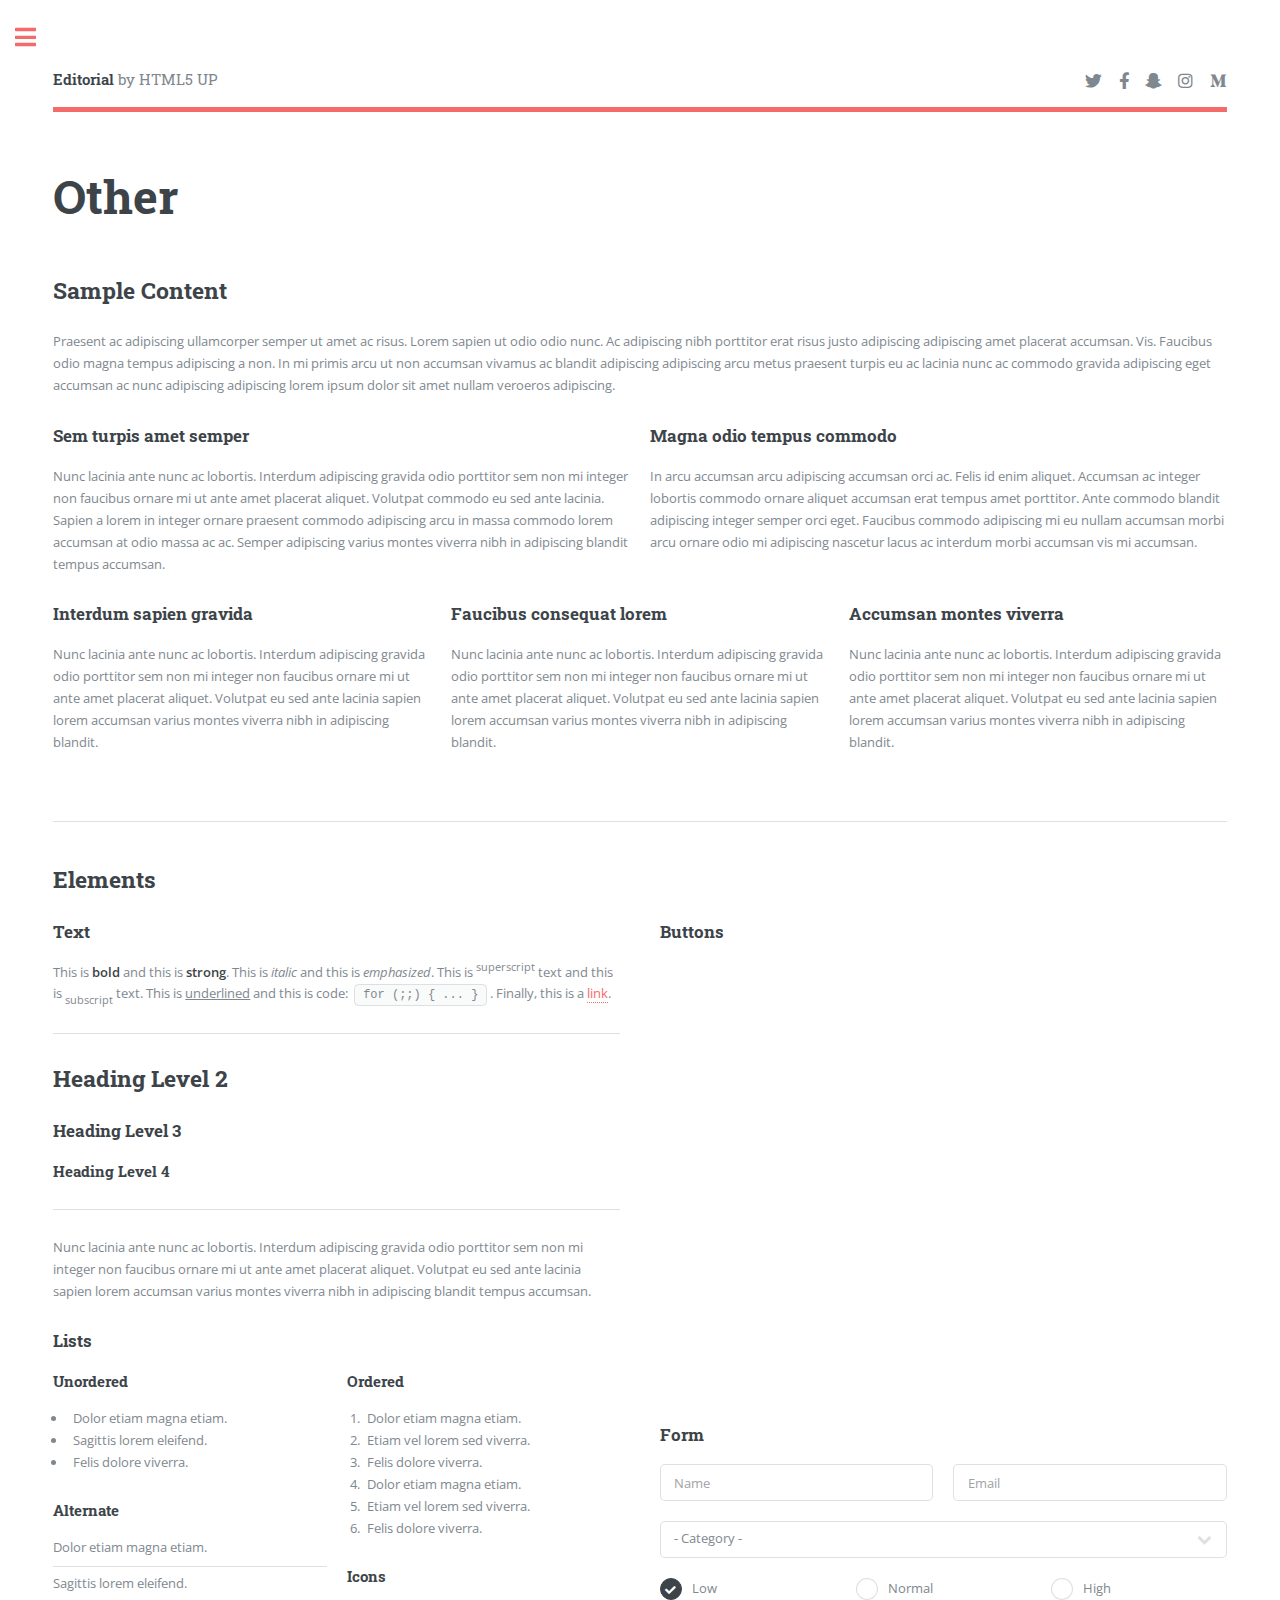
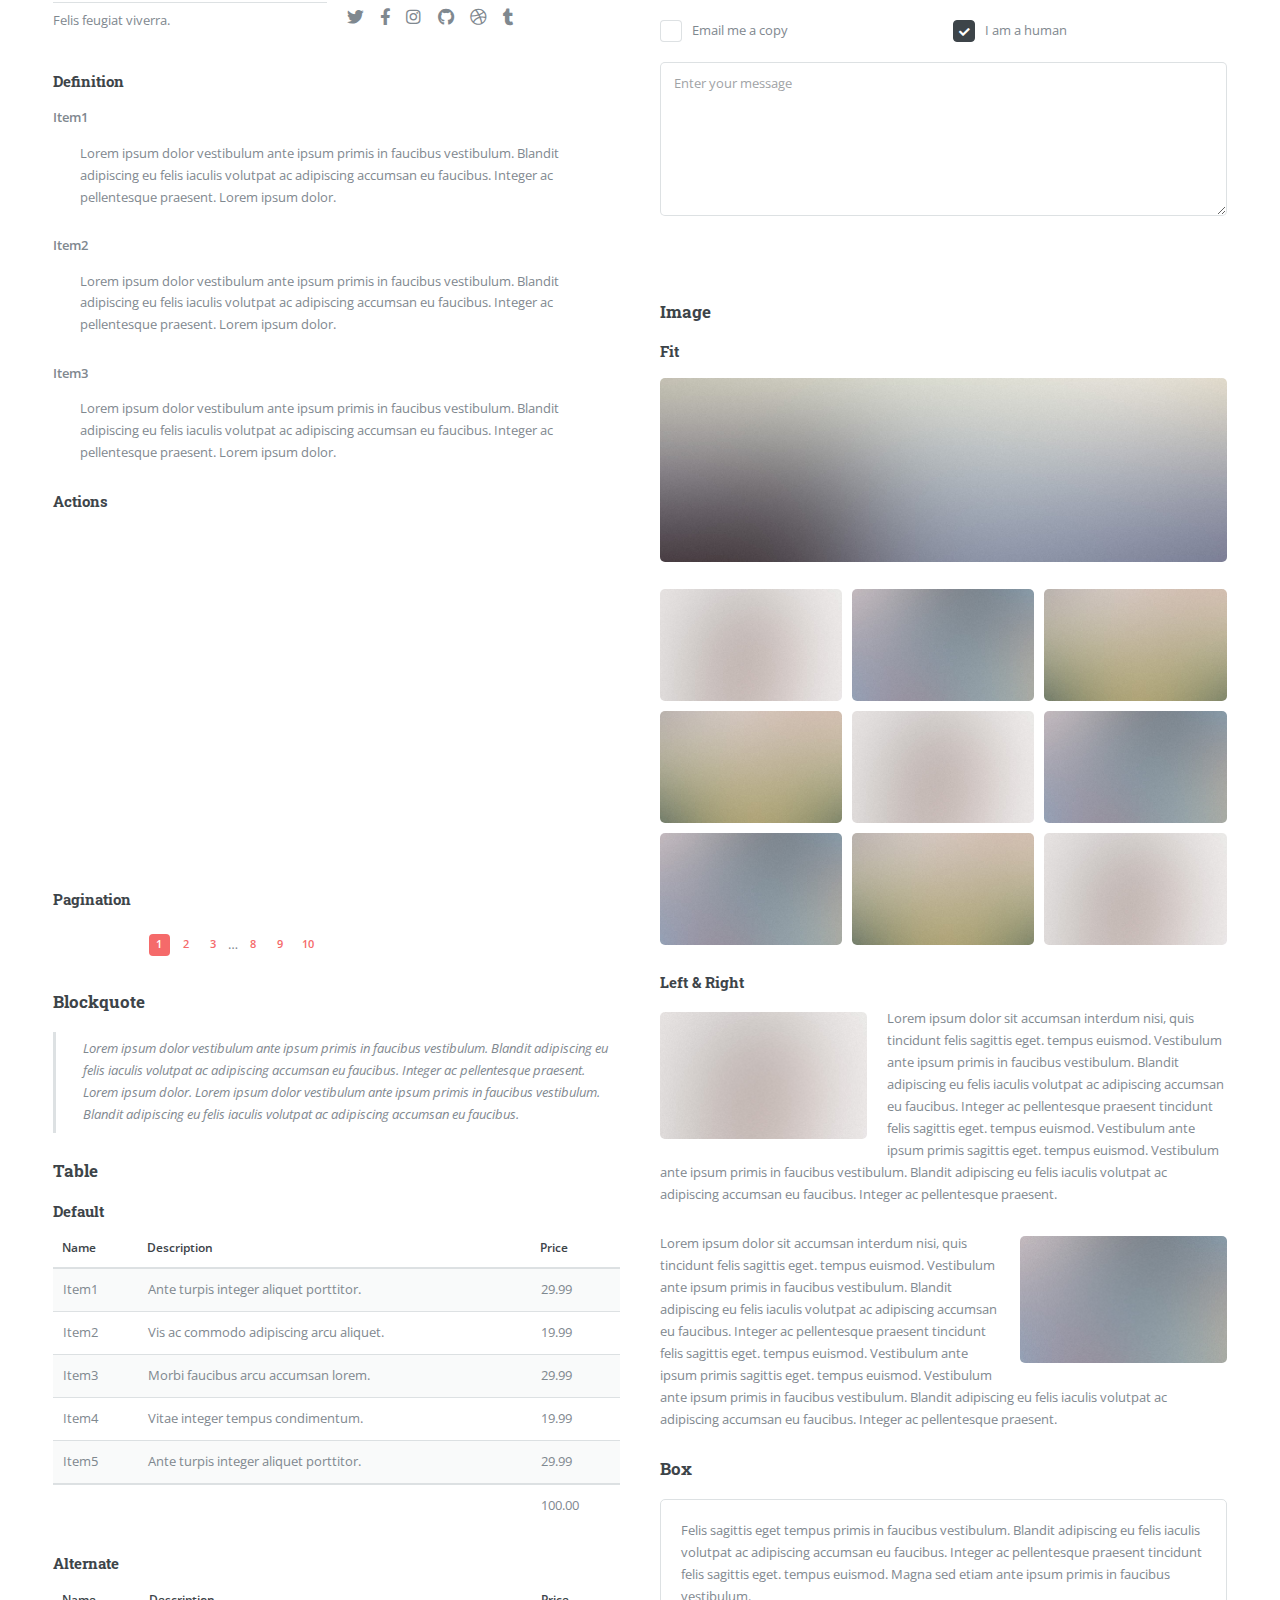
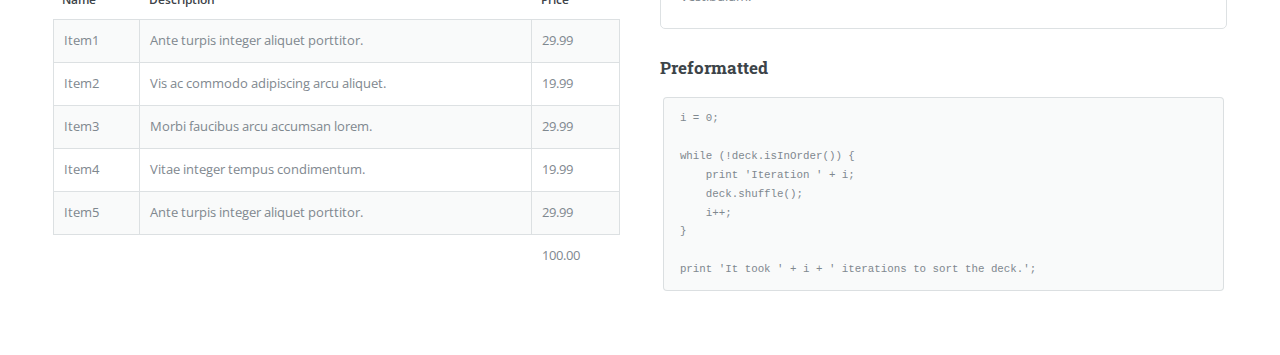
<file: other.html>
<!DOCTYPE HTML>
<!--
	Editorial by HTML5 UP
	html5up.net | @ajlkn
	Free for personal and commercial use under the CCA 3.0 license (html5up.net/license)
-->
<html>
	<head>
		<title>Xuanyu's Homepage - Other</title>
		<meta charset="utf-8" />
		<meta name="viewport" content="width=device-width, initial-scale=1, user-scalable=no" />
		<link rel="stylesheet" href="assets/css/main.css" />
	</head>
	<body class="is-preload">

		<!-- Wrapper -->
			<div id="wrapper">

				<!-- Main -->
					<div id="main">
						<div class="inner">

							<!-- Header -->
								<header id="header">
									<a href="index.html" class="logo"><strong>Editorial</strong> by HTML5 UP</a>
									<ul class="icons">
										<li><a href="#" class="icon brands fa-twitter"><span class="label">Twitter</span></a></li>
										<li><a href="#" class="icon brands fa-facebook-f"><span class="label">Facebook</span></a></li>
										<li><a href="#" class="icon brands fa-snapchat-ghost"><span class="label">Snapchat</span></a></li>
										<li><a href="#" class="icon brands fa-instagram"><span class="label">Instagram</span></a></li>
										<li><a href="#" class="icon brands fa-medium-m"><span class="label">Medium</span></a></li>
									</ul>
								</header>

							<!-- Content -->
								<section>
									<header class="main">
										<h1>Other</h1>
									</header>

									<!-- Content -->
										<h2 id="content">Sample Content</h2>
										<p>Praesent ac adipiscing ullamcorper semper ut amet ac risus. Lorem sapien ut odio odio nunc. Ac adipiscing nibh porttitor erat risus justo adipiscing adipiscing amet placerat accumsan. Vis. Faucibus odio magna tempus adipiscing a non. In mi primis arcu ut non accumsan vivamus ac blandit adipiscing adipiscing arcu metus praesent turpis eu ac lacinia nunc ac commodo gravida adipiscing eget accumsan ac nunc adipiscing adipiscing lorem ipsum dolor sit amet nullam veroeros adipiscing.</p>
										<div class="row">
											<div class="col-6 col-12-small">
												<h3>Sem turpis amet semper</h3>
												<p>Nunc lacinia ante nunc ac lobortis. Interdum adipiscing gravida odio porttitor sem non mi integer non faucibus ornare mi ut ante amet placerat aliquet. Volutpat commodo eu sed ante lacinia. Sapien a lorem in integer ornare praesent commodo adipiscing arcu in massa commodo lorem accumsan at odio massa ac ac. Semper adipiscing varius montes viverra nibh in adipiscing blandit tempus accumsan.</p>
											</div>
											<div class="col-6 col-12-small">
												<h3>Magna odio tempus commodo</h3>
												<p>In arcu accumsan arcu adipiscing accumsan orci ac. Felis id enim aliquet. Accumsan ac integer lobortis commodo ornare aliquet accumsan erat tempus amet porttitor. Ante commodo blandit adipiscing integer semper orci eget. Faucibus commodo adipiscing mi eu nullam accumsan morbi arcu ornare odio mi adipiscing nascetur lacus ac interdum morbi accumsan vis mi accumsan.</p>
											</div>
											<!-- Break -->
											<div class="col-4 col-12-medium">
												<h3>Interdum sapien gravida</h3>
												<p>Nunc lacinia ante nunc ac lobortis. Interdum adipiscing gravida odio porttitor sem non mi integer non faucibus ornare mi ut ante amet placerat aliquet. Volutpat eu sed ante lacinia sapien lorem accumsan varius montes viverra nibh in adipiscing blandit.</p>
											</div>
											<div class="col-4 col-12-medium">
												<h3>Faucibus consequat lorem</h3>
												<p>Nunc lacinia ante nunc ac lobortis. Interdum adipiscing gravida odio porttitor sem non mi integer non faucibus ornare mi ut ante amet placerat aliquet. Volutpat eu sed ante lacinia sapien lorem accumsan varius montes viverra nibh in adipiscing blandit.</p>
											</div>
											<div class="col-4 col-12-medium">
												<h3>Accumsan montes viverra</h3>
												<p>Nunc lacinia ante nunc ac lobortis. Interdum adipiscing gravida odio porttitor sem non mi integer non faucibus ornare mi ut ante amet placerat aliquet. Volutpat eu sed ante lacinia sapien lorem accumsan varius montes viverra nibh in adipiscing blandit.</p>
											</div>
										</div>

									<hr class="major" />

									<!-- Elements -->
										<h2 id="elements">Elements</h2>
										<div class="row gtr-200">
											<div class="col-6 col-12-medium">

												<!-- Text stuff -->
													<h3>Text</h3>
													<p>This is <b>bold</b> and this is <strong>strong</strong>. This is <i>italic</i> and this is <em>emphasized</em>.
													This is <sup>superscript</sup> text and this is <sub>subscript</sub> text.
													This is <u>underlined</u> and this is code: <code>for (;;) { ... }</code>.
													Finally, this is a <a href="#">link</a>.</p>
													<hr />
													<h2>Heading Level 2</h2>
													<h3>Heading Level 3</h3>
													<h4>Heading Level 4</h4>
													<hr />
													<p>Nunc lacinia ante nunc ac lobortis. Interdum adipiscing gravida odio porttitor sem non mi integer non faucibus ornare mi ut ante amet placerat aliquet. Volutpat eu sed ante lacinia sapien lorem accumsan varius montes viverra nibh in adipiscing blandit tempus accumsan.</p>

												<!-- Lists -->
													<h3>Lists</h3>
													<div class="row">
														<div class="col-6 col-12-small">

															<h4>Unordered</h4>
															<ul>
																<li>Dolor etiam magna etiam.</li>
																<li>Sagittis lorem eleifend.</li>
																<li>Felis dolore viverra.</li>
															</ul>

															<h4>Alternate</h4>
															<ul class="alt">
																<li>Dolor etiam magna etiam.</li>
																<li>Sagittis lorem eleifend.</li>
																<li>Felis feugiat viverra.</li>
															</ul>

														</div>
														<div class="col-6 col-12-small">

															<h4>Ordered</h4>
															<ol>
																<li>Dolor etiam magna etiam.</li>
																<li>Etiam vel lorem sed viverra.</li>
																<li>Felis dolore viverra.</li>
																<li>Dolor etiam magna etiam.</li>
																<li>Etiam vel lorem sed viverra.</li>
																<li>Felis dolore viverra.</li>
															</ol>

															<h4>Icons</h4>
															<ul class="icons">
																<li><a href="#" class="icon brands fa-twitter"><span class="label">Twitter</span></a></li>
																<li><a href="#" class="icon brands fa-facebook-f"><span class="label">Facebook</span></a></li>
																<li><a href="#" class="icon brands fa-instagram"><span class="label">Instagram</span></a></li>
																<li><a href="#" class="icon brands fa-github"><span class="label">Github</span></a></li>
																<li><a href="#" class="icon brands fa-dribbble"><span class="label">Dribbble</span></a></li>
																<li><a href="#" class="icon brands fa-tumblr"><span class="label">Tumblr</span></a></li>
															</ul>

														</div>
													</div>
													<h4>Definition</h4>
													<dl>
														<dt>Item1</dt>
														<dd>
															<p>Lorem ipsum dolor vestibulum ante ipsum primis in faucibus vestibulum. Blandit adipiscing eu felis iaculis volutpat ac adipiscing accumsan eu faucibus. Integer ac pellentesque praesent. Lorem ipsum dolor.</p>
														</dd>
														<dt>Item2</dt>
														<dd>
															<p>Lorem ipsum dolor vestibulum ante ipsum primis in faucibus vestibulum. Blandit adipiscing eu felis iaculis volutpat ac adipiscing accumsan eu faucibus. Integer ac pellentesque praesent. Lorem ipsum dolor.</p>
														</dd>
														<dt>Item3</dt>
														<dd>
															<p>Lorem ipsum dolor vestibulum ante ipsum primis in faucibus vestibulum. Blandit adipiscing eu felis iaculis volutpat ac adipiscing accumsan eu faucibus. Integer ac pellentesque praesent. Lorem ipsum dolor.</p>
														</dd>
													</dl>

													<h4>Actions</h4>
													<ul class="actions">
														<li><a href="#" class="button primary">Default</a></li>
														<li><a href="#" class="button">Default</a></li>
													</ul>
													<ul class="actions small">
														<li><a href="#" class="button primary small">Small</a></li>
														<li><a href="#" class="button small">Small</a></li>
													</ul>
													<div class="row">
														<div class="col-6 col-12-small">
															<ul class="actions stacked">
																<li><a href="#" class="button primary">Default</a></li>
																<li><a href="#" class="button">Default</a></li>
															</ul>
														</div>
														<div class="col-6 col-12-small">
															<ul class="actions stacked">
																<li><a href="#" class="button primary small">Small</a></li>
																<li><a href="#" class="button small">Small</a></li>
															</ul>
														</div>
														<div class="col-6 col-12-small">
															<ul class="actions stacked">
																<li><a href="#" class="button primary fit">Default</a></li>
																<li><a href="#" class="button fit">Default</a></li>
															</ul>
														</div>
														<div class="col-6 col-12-small">
															<ul class="actions stacked">
																<li><a href="#" class="button primary small fit">Small</a></li>
																<li><a href="#" class="button small fit">Small</a></li>
															</ul>
														</div>
													</div>

													<h4>Pagination</h4>
													<ul class="pagination">
														<li><span class="button disabled">Prev</span></li>
														<li><a href="#" class="page active">1</a></li>
														<li><a href="#" class="page">2</a></li>
														<li><a href="#" class="page">3</a></li>
														<li><span>&hellip;</span></li>
														<li><a href="#" class="page">8</a></li>
														<li><a href="#" class="page">9</a></li>
														<li><a href="#" class="page">10</a></li>
														<li><a href="#" class="button">Next</a></li>
													</ul>

												<!-- Blockquote -->
													<h3>Blockquote</h3>
													<blockquote>Lorem ipsum dolor vestibulum ante ipsum primis in faucibus vestibulum. Blandit adipiscing eu felis iaculis volutpat ac adipiscing accumsan eu faucibus. Integer ac pellentesque praesent. Lorem ipsum dolor. Lorem ipsum dolor vestibulum ante ipsum primis in faucibus vestibulum. Blandit adipiscing eu felis iaculis volutpat ac adipiscing accumsan eu faucibus.</blockquote>

												<!-- Table -->
													<h3>Table</h3>

													<h4>Default</h4>
													<div class="table-wrapper">
														<table>
															<thead>
																<tr>
																	<th>Name</th>
																	<th>Description</th>
																	<th>Price</th>
																</tr>
															</thead>
															<tbody>
																<tr>
																	<td>Item1</td>
																	<td>Ante turpis integer aliquet porttitor.</td>
																	<td>29.99</td>
																</tr>
																<tr>
																	<td>Item2</td>
																	<td>Vis ac commodo adipiscing arcu aliquet.</td>
																	<td>19.99</td>
																</tr>
																<tr>
																	<td>Item3</td>
																	<td> Morbi faucibus arcu accumsan lorem.</td>
																	<td>29.99</td>
																</tr>
																<tr>
																	<td>Item4</td>
																	<td>Vitae integer tempus condimentum.</td>
																	<td>19.99</td>
																</tr>
																<tr>
																	<td>Item5</td>
																	<td>Ante turpis integer aliquet porttitor.</td>
																	<td>29.99</td>
																</tr>
															</tbody>
															<tfoot>
																<tr>
																	<td colspan="2"></td>
																	<td>100.00</td>
																</tr>
															</tfoot>
														</table>
													</div>

													<h4>Alternate</h4>
													<div class="table-wrapper">
														<table class="alt">
															<thead>
																<tr>
																	<th>Name</th>
																	<th>Description</th>
																	<th>Price</th>
																</tr>
															</thead>
															<tbody>
																<tr>
																	<td>Item1</td>
																	<td>Ante turpis integer aliquet porttitor.</td>
																	<td>29.99</td>
																</tr>
																<tr>
																	<td>Item2</td>
																	<td>Vis ac commodo adipiscing arcu aliquet.</td>
																	<td>19.99</td>
																</tr>
																<tr>
																	<td>Item3</td>
																	<td> Morbi faucibus arcu accumsan lorem.</td>
																	<td>29.99</td>
																</tr>
																<tr>
																	<td>Item4</td>
																	<td>Vitae integer tempus condimentum.</td>
																	<td>19.99</td>
																</tr>
																<tr>
																	<td>Item5</td>
																	<td>Ante turpis integer aliquet porttitor.</td>
																	<td>29.99</td>
																</tr>
															</tbody>
															<tfoot>
																<tr>
																	<td colspan="2"></td>
																	<td>100.00</td>
																</tr>
															</tfoot>
														</table>
													</div>

											</div>
											<div class="col-6 col-12-medium">

												<!-- Buttons -->
													<h3>Buttons</h3>
													<ul class="actions">
														<li><a href="#" class="button primary">Primary</a></li>
														<li><a href="#" class="button">Default</a></li>
													</ul>
													<ul class="actions">
														<li><a href="#" class="button large">Large</a></li>
														<li><a href="#" class="button">Default</a></li>
														<li><a href="#" class="button small">Small</a></li>
													</ul>
													<ul class="actions">
														<li><a href="#" class="button primary large">Large</a></li>
														<li><a href="#" class="button primary">Default</a></li>
														<li><a href="#" class="button primary small">Small</a></li>
													</ul>
													<ul class="actions fit">
														<li><a href="#" class="button primary fit">Fit</a></li>
														<li><a href="#" class="button fit">Fit</a></li>
													</ul>
													<ul class="actions fit small">
														<li><a href="#" class="button primary fit small">Fit + Small</a></li>
														<li><a href="#" class="button fit small">Fit + Small</a></li>
													</ul>
													<ul class="actions">
														<li><a href="#" class="button primary icon solid fa-search">Icon</a></li>
														<li><a href="#" class="button icon solid fa-download">Icon</a></li>
													</ul>
													<ul class="actions">
														<li><span class="button primary disabled">Primary</span></li>
														<li><span class="button disabled">Default</span></li>
													</ul>

												<!-- Form -->
													<h3>Form</h3>

													<form method="post" action="#">
														<div class="row gtr-uniform">
															<div class="col-6 col-12-xsmall">
																<input type="text" name="demo-name" id="demo-name" value="" placeholder="Name" />
															</div>
															<div class="col-6 col-12-xsmall">
																<input type="email" name="demo-email" id="demo-email" value="" placeholder="Email" />
															</div>
															<!-- Break -->
															<div class="col-12">
																<select name="demo-category" id="demo-category">
																	<option value="">- Category -</option>
																	<option value="1">Manufacturing</option>
																	<option value="1">Shipping</option>
																	<option value="1">Administration</option>
																	<option value="1">Human Resources</option>
																</select>
															</div>
															<!-- Break -->
															<div class="col-4 col-12-small">
																<input type="radio" id="demo-priority-low" name="demo-priority" checked>
																<label for="demo-priority-low">Low</label>
															</div>
															<div class="col-4 col-12-small">
																<input type="radio" id="demo-priority-normal" name="demo-priority">
																<label for="demo-priority-normal">Normal</label>
															</div>
															<div class="col-4 col-12-small">
																<input type="radio" id="demo-priority-high" name="demo-priority">
																<label for="demo-priority-high">High</label>
															</div>
															<!-- Break -->
															<div class="col-6 col-12-small">
																<input type="checkbox" id="demo-copy" name="demo-copy">
																<label for="demo-copy">Email me a copy</label>
															</div>
															<div class="col-6 col-12-small">
																<input type="checkbox" id="demo-human" name="demo-human" checked>
																<label for="demo-human">I am a human</label>
															</div>
															<!-- Break -->
															<div class="col-12">
																<textarea name="demo-message" id="demo-message" placeholder="Enter your message" rows="6"></textarea>
															</div>
															<!-- Break -->
															<div class="col-12">
																<ul class="actions">
																	<li><input type="submit" value="Send Message" class="primary" /></li>
																	<li><input type="reset" value="Reset" /></li>
																</ul>
															</div>
														</div>
													</form>

												<!-- Image -->
													<h3>Image</h3>

													<h4>Fit</h4>
													<span class="image fit"><img src="images/pic11.jpg" alt="" /></span>
													<div class="box alt">
														<div class="row gtr-50 gtr-uniform">
															<div class="col-4"><span class="image fit"><img src="images/pic01.jpg" alt="" /></span></div>
															<div class="col-4"><span class="image fit"><img src="images/pic02.jpg" alt="" /></span></div>
															<div class="col-4"><span class="image fit"><img src="images/pic03.jpg" alt="" /></span></div>
															<!-- Break -->
															<div class="col-4"><span class="image fit"><img src="images/pic03.jpg" alt="" /></span></div>
															<div class="col-4"><span class="image fit"><img src="images/pic01.jpg" alt="" /></span></div>
															<div class="col-4"><span class="image fit"><img src="images/pic02.jpg" alt="" /></span></div>
															<!-- Break -->
															<div class="col-4"><span class="image fit"><img src="images/pic02.jpg" alt="" /></span></div>
															<div class="col-4"><span class="image fit"><img src="images/pic03.jpg" alt="" /></span></div>
															<div class="col-4"><span class="image fit"><img src="images/pic01.jpg" alt="" /></span></div>
														</div>
													</div>

													<h4>Left &amp; Right</h4>
													<p><span class="image left"><img src="images/pic01.jpg" alt="" /></span>Lorem ipsum dolor sit accumsan interdum nisi, quis tincidunt felis sagittis eget. tempus euismod. Vestibulum ante ipsum primis in faucibus vestibulum. Blandit adipiscing eu felis iaculis volutpat ac adipiscing accumsan eu faucibus. Integer ac pellentesque praesent tincidunt felis sagittis eget. tempus euismod. Vestibulum ante ipsum primis sagittis eget. tempus euismod. Vestibulum ante ipsum primis in faucibus vestibulum. Blandit adipiscing eu felis iaculis volutpat ac adipiscing accumsan eu faucibus. Integer ac pellentesque praesent.</p>
													<p><span class="image right"><img src="images/pic02.jpg" alt="" /></span>Lorem ipsum dolor sit accumsan interdum nisi, quis tincidunt felis sagittis eget. tempus euismod. Vestibulum ante ipsum primis in faucibus vestibulum. Blandit adipiscing eu felis iaculis volutpat ac adipiscing accumsan eu faucibus. Integer ac pellentesque praesent tincidunt felis sagittis eget. tempus euismod. Vestibulum ante ipsum primis sagittis eget. tempus euismod. Vestibulum ante ipsum primis in faucibus vestibulum. Blandit adipiscing eu felis iaculis volutpat ac adipiscing accumsan eu faucibus. Integer ac pellentesque praesent.</p>

												<!-- Box -->
													<h3>Box</h3>
													<div class="box">
														<p>Felis sagittis eget tempus primis in faucibus vestibulum. Blandit adipiscing eu felis iaculis volutpat ac adipiscing accumsan eu faucibus. Integer ac pellentesque praesent tincidunt felis sagittis eget. tempus euismod. Magna sed etiam ante ipsum primis in faucibus vestibulum.</p>
													</div>

												<!-- Preformatted Code -->
													<h3>Preformatted</h3>
													<pre><code>i = 0;

while (!deck.isInOrder()) {
    print 'Iteration ' + i;
    deck.shuffle();
    i++;
}

print 'It took ' + i + ' iterations to sort the deck.';
</code></pre>

											</div>
										</div>

								</section>

						</div>
					</div>

				<!-- Sidebar -->
					<div id="sidebar">
						<div class="inner">

							<!-- Search -->
								<section id="search" class="alt">
									<form method="post" action="#">
										<input type="text" name="query" id="query" placeholder="Search" />
									</form>
								</section>

							<!-- Menu -->
								<nav id="menu">
									<header class="major">
										<h2>Menu</h2>
									</header>
									<ul>
										<li><a href="index.html">Homepage</a></li>
										<li><a href="research.html">Research</a></li>
										<li><a href="other.html">Other</a></li>
										<li>
											<span class="opener">Submenu</span>
											<ul>
												<li><a href="#">Lorem Dolor</a></li>
												<li><a href="#">Ipsum Adipiscing</a></li>
												<li><a href="#">Tempus Magna</a></li>
												<li><a href="#">Feugiat Veroeros</a></li>
											</ul>
										</li>
										<li><a href="#">Etiam Dolore</a></li>
										<li><a href="#">Adipiscing</a></li>
										<li>
											<span class="opener">Another Submenu</span>
											<ul>
												<li><a href="#">Lorem Dolor</a></li>
												<li><a href="#">Ipsum Adipiscing</a></li>
												<li><a href="#">Tempus Magna</a></li>
												<li><a href="#">Feugiat Veroeros</a></li>
											</ul>
										</li>
										<li><a href="#">Maximus Erat</a></li>
										<li><a href="#">Sapien Mauris</a></li>
										<li><a href="#">Amet Lacinia</a></li>
									</ul>
								</nav>

							<!-- Section -->
								<section>
									<header class="major">
										<h2>Ante interdum</h2>
									</header>
									<div class="mini-posts">
										<article>
											<a href="#" class="image"><img src="images/pic07.jpg" alt="" /></a>
											<p>Aenean ornare velit lacus, ac varius enim lorem ullamcorper dolore aliquam.</p>
										</article>
										<article>
											<a href="#" class="image"><img src="images/pic08.jpg" alt="" /></a>
											<p>Aenean ornare velit lacus, ac varius enim lorem ullamcorper dolore aliquam.</p>
										</article>
										<article>
											<a href="#" class="image"><img src="images/pic09.jpg" alt="" /></a>
											<p>Aenean ornare velit lacus, ac varius enim lorem ullamcorper dolore aliquam.</p>
										</article>
									</div>
									<ul class="actions">
										<li><a href="#" class="button">More</a></li>
									</ul>
								</section>

							<!-- Section -->
								<section>
									<header class="major">
										<h2>Get in touch</h2>
									</header>
									<p>Sed varius enim lorem ullamcorper dolore aliquam aenean ornare velit lacus, ac varius enim lorem ullamcorper dolore. Proin sed aliquam facilisis ante interdum. Sed nulla amet lorem feugiat tempus aliquam.</p>
									<ul class="contact">
										<li class="icon solid fa-envelope"><a href="#">information@untitled.tld</a></li>
										<li class="icon solid fa-phone">(000) 000-0000</li>
										<li class="icon solid fa-home">1234 Somewhere Road #8254<br />
										Nashville, TN 00000-0000</li>
									</ul>
								</section>

							<!-- Footer -->
								<footer id="footer">
									<p class="copyright">&copy; Untitled. All rights reserved. Demo Images: <a href="https://unsplash.com">Unsplash</a>. Design: <a href="https://html5up.net">HTML5 UP</a>.</p>
								</footer>

						</div>
					</div>

			</div>

		<!-- Scripts -->
			<script src="assets/js/jquery.min.js"></script>
			<script src="assets/js/browser.min.js"></script>
			<script src="assets/js/breakpoints.min.js"></script>
			<script src="assets/js/util.js"></script>
			<script src="assets/js/main.js"></script>

	</body>
</html>
</file>
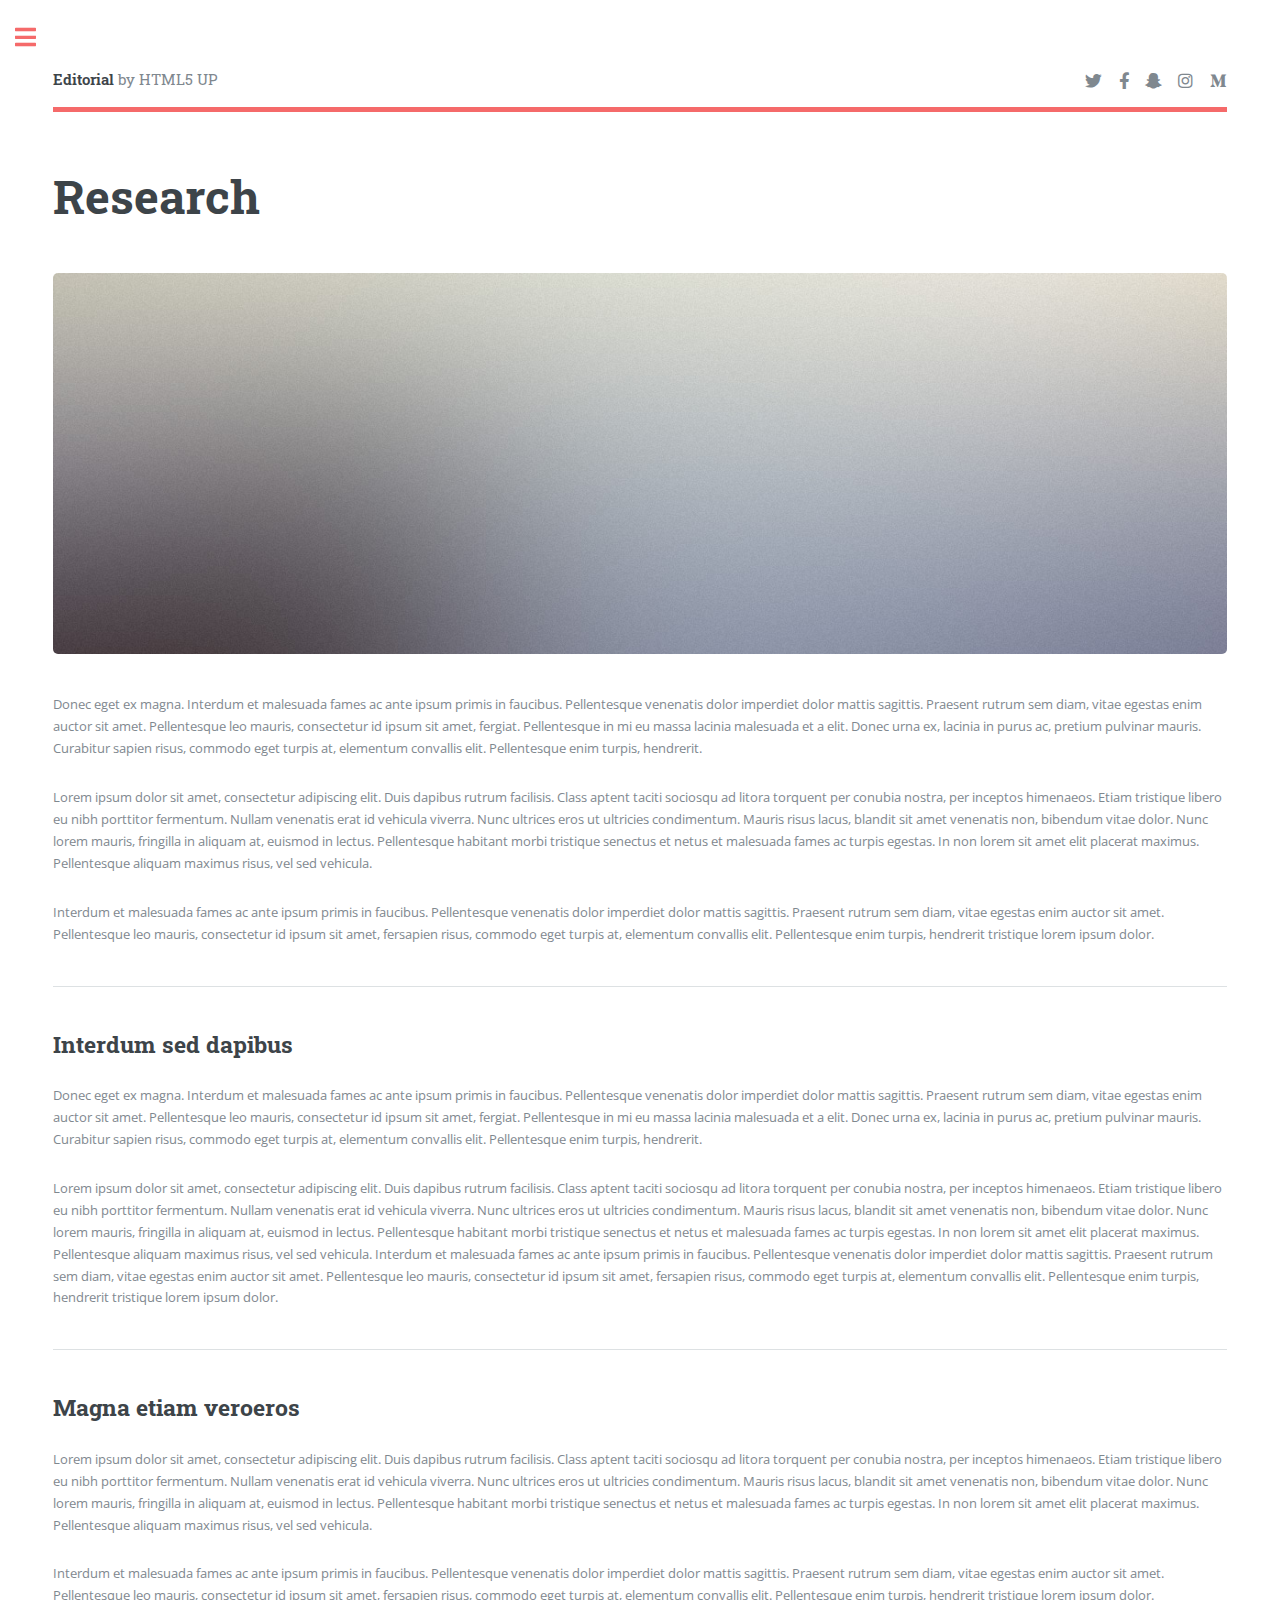
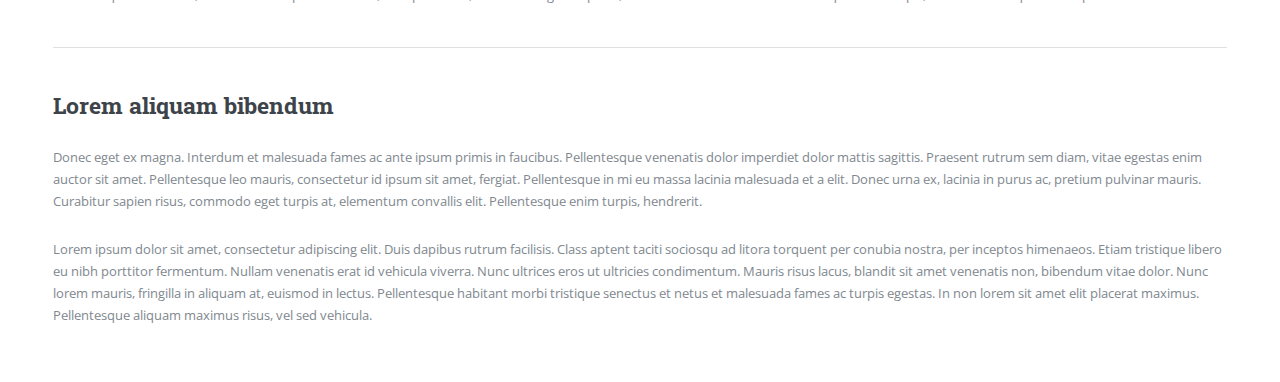
<file: research.html>
<!DOCTYPE HTML>
<!--
	Editorial by HTML5 UP
	html5up.net | @ajlkn
	Free for personal and commercial use under the CCA 3.0 license (html5up.net/license)
-->
<html>
	<head>
		<title>Xuanyu's Homepage - Research</title>
		<meta charset="utf-8" />
		<meta name="viewport" content="width=device-width, initial-scale=1, user-scalable=no" />
		<link rel="stylesheet" href="assets/css/main.css" />
	</head>
	<body class="is-preload">

		<!-- Wrapper -->
			<div id="wrapper">

				<!-- Main -->
					<div id="main">
						<div class="inner">

							<!-- Header -->
								<header id="header">
									<a href="index.html" class="logo"><strong>Editorial</strong> by HTML5 UP</a>
									<ul class="icons">
										<li><a href="#" class="icon brands fa-twitter"><span class="label">Twitter</span></a></li>
										<li><a href="#" class="icon brands fa-facebook-f"><span class="label">Facebook</span></a></li>
										<li><a href="#" class="icon brands fa-snapchat-ghost"><span class="label">Snapchat</span></a></li>
										<li><a href="#" class="icon brands fa-instagram"><span class="label">Instagram</span></a></li>
										<li><a href="#" class="icon brands fa-medium-m"><span class="label">Medium</span></a></li>
									</ul>
								</header>

							<!-- Content -->
								<section>
									<header class="main">
										<h1>Research</h1>
									</header>

									<span class="image main"><img src="images/pic11.jpg" alt="" /></span>

									<p>Donec eget ex magna. Interdum et malesuada fames ac ante ipsum primis in faucibus. Pellentesque venenatis dolor imperdiet dolor mattis sagittis. Praesent rutrum sem diam, vitae egestas enim auctor sit amet. Pellentesque leo mauris, consectetur id ipsum sit amet, fergiat. Pellentesque in mi eu massa lacinia malesuada et a elit. Donec urna ex, lacinia in purus ac, pretium pulvinar mauris. Curabitur sapien risus, commodo eget turpis at, elementum convallis elit. Pellentesque enim turpis, hendrerit.</p>
									<p>Lorem ipsum dolor sit amet, consectetur adipiscing elit. Duis dapibus rutrum facilisis. Class aptent taciti sociosqu ad litora torquent per conubia nostra, per inceptos himenaeos. Etiam tristique libero eu nibh porttitor fermentum. Nullam venenatis erat id vehicula viverra. Nunc ultrices eros ut ultricies condimentum. Mauris risus lacus, blandit sit amet venenatis non, bibendum vitae dolor. Nunc lorem mauris, fringilla in aliquam at, euismod in lectus. Pellentesque habitant morbi tristique senectus et netus et malesuada fames ac turpis egestas. In non lorem sit amet elit placerat maximus. Pellentesque aliquam maximus risus, vel sed vehicula.</p>
									<p>Interdum et malesuada fames ac ante ipsum primis in faucibus. Pellentesque venenatis dolor imperdiet dolor mattis sagittis. Praesent rutrum sem diam, vitae egestas enim auctor sit amet. Pellentesque leo mauris, consectetur id ipsum sit amet, fersapien risus, commodo eget turpis at, elementum convallis elit. Pellentesque enim turpis, hendrerit tristique lorem ipsum dolor.</p>

									<hr class="major" />

									<h2>Interdum sed dapibus</h2>
									<p>Donec eget ex magna. Interdum et malesuada fames ac ante ipsum primis in faucibus. Pellentesque venenatis dolor imperdiet dolor mattis sagittis. Praesent rutrum sem diam, vitae egestas enim auctor sit amet. Pellentesque leo mauris, consectetur id ipsum sit amet, fergiat. Pellentesque in mi eu massa lacinia malesuada et a elit. Donec urna ex, lacinia in purus ac, pretium pulvinar mauris. Curabitur sapien risus, commodo eget turpis at, elementum convallis elit. Pellentesque enim turpis, hendrerit.</p>
									<p>Lorem ipsum dolor sit amet, consectetur adipiscing elit. Duis dapibus rutrum facilisis. Class aptent taciti sociosqu ad litora torquent per conubia nostra, per inceptos himenaeos. Etiam tristique libero eu nibh porttitor fermentum. Nullam venenatis erat id vehicula viverra. Nunc ultrices eros ut ultricies condimentum. Mauris risus lacus, blandit sit amet venenatis non, bibendum vitae dolor. Nunc lorem mauris, fringilla in aliquam at, euismod in lectus. Pellentesque habitant morbi tristique senectus et netus et malesuada fames ac turpis egestas. In non lorem sit amet elit placerat maximus. Pellentesque aliquam maximus risus, vel sed vehicula. Interdum et malesuada fames ac ante ipsum primis in faucibus. Pellentesque venenatis dolor imperdiet dolor mattis sagittis. Praesent rutrum sem diam, vitae egestas enim auctor sit amet. Pellentesque leo mauris, consectetur id ipsum sit amet, fersapien risus, commodo eget turpis at, elementum convallis elit. Pellentesque enim turpis, hendrerit tristique lorem ipsum dolor.</p>

									<hr class="major" />

									<h2>Magna etiam veroeros</h2>
									<p>Lorem ipsum dolor sit amet, consectetur adipiscing elit. Duis dapibus rutrum facilisis. Class aptent taciti sociosqu ad litora torquent per conubia nostra, per inceptos himenaeos. Etiam tristique libero eu nibh porttitor fermentum. Nullam venenatis erat id vehicula viverra. Nunc ultrices eros ut ultricies condimentum. Mauris risus lacus, blandit sit amet venenatis non, bibendum vitae dolor. Nunc lorem mauris, fringilla in aliquam at, euismod in lectus. Pellentesque habitant morbi tristique senectus et netus et malesuada fames ac turpis egestas. In non lorem sit amet elit placerat maximus. Pellentesque aliquam maximus risus, vel sed vehicula.</p>
									<p>Interdum et malesuada fames ac ante ipsum primis in faucibus. Pellentesque venenatis dolor imperdiet dolor mattis sagittis. Praesent rutrum sem diam, vitae egestas enim auctor sit amet. Pellentesque leo mauris, consectetur id ipsum sit amet, fersapien risus, commodo eget turpis at, elementum convallis elit. Pellentesque enim turpis, hendrerit tristique lorem ipsum dolor.</p>

									<hr class="major" />

									<h2>Lorem aliquam bibendum</h2>
									<p>Donec eget ex magna. Interdum et malesuada fames ac ante ipsum primis in faucibus. Pellentesque venenatis dolor imperdiet dolor mattis sagittis. Praesent rutrum sem diam, vitae egestas enim auctor sit amet. Pellentesque leo mauris, consectetur id ipsum sit amet, fergiat. Pellentesque in mi eu massa lacinia malesuada et a elit. Donec urna ex, lacinia in purus ac, pretium pulvinar mauris. Curabitur sapien risus, commodo eget turpis at, elementum convallis elit. Pellentesque enim turpis, hendrerit.</p>
									<p>Lorem ipsum dolor sit amet, consectetur adipiscing elit. Duis dapibus rutrum facilisis. Class aptent taciti sociosqu ad litora torquent per conubia nostra, per inceptos himenaeos. Etiam tristique libero eu nibh porttitor fermentum. Nullam venenatis erat id vehicula viverra. Nunc ultrices eros ut ultricies condimentum. Mauris risus lacus, blandit sit amet venenatis non, bibendum vitae dolor. Nunc lorem mauris, fringilla in aliquam at, euismod in lectus. Pellentesque habitant morbi tristique senectus et netus et malesuada fames ac turpis egestas. In non lorem sit amet elit placerat maximus. Pellentesque aliquam maximus risus, vel sed vehicula.</p>

								</section>

						</div>
					</div>

				<!-- Sidebar -->
					<div id="sidebar">
						<div class="inner">

							<!-- Search -->
								<section id="search" class="alt">
									<form method="post" action="#">
										<input type="text" name="query" id="query" placeholder="Search" />
									</form>
								</section>

							<!-- Menu -->
								<nav id="menu">
									<header class="major">
										<h2>Menu</h2>
									</header>
									<ul>
										<li><a href="index.html">Homepage</a></li>
										<li><a href="research.html">Research</a></li>
										<li><a href="other.html">Other</a></li>
										<li>
											<span class="opener">Submenu</span>
											<ul>
												<li><a href="#">Lorem Dolor</a></li>
												<li><a href="#">Ipsum Adipiscing</a></li>
												<li><a href="#">Tempus Magna</a></li>
												<li><a href="#">Feugiat Veroeros</a></li>
											</ul>
										</li>
										<li><a href="#">Etiam Dolore</a></li>
										<li><a href="#">Adipiscing</a></li>
										<li>
											<span class="opener">Another Submenu</span>
											<ul>
												<li><a href="#">Lorem Dolor</a></li>
												<li><a href="#">Ipsum Adipiscing</a></li>
												<li><a href="#">Tempus Magna</a></li>
												<li><a href="#">Feugiat Veroeros</a></li>
											</ul>
										</li>
										<li><a href="#">Maximus Erat</a></li>
										<li><a href="#">Sapien Mauris</a></li>
										<li><a href="#">Amet Lacinia</a></li>
									</ul>
								</nav>

							<!-- Section -->
								<section>
									<header class="major">
										<h2>Ante interdum</h2>
									</header>
									<div class="mini-posts">
										<article>
											<a href="#" class="image"><img src="images/pic07.jpg" alt="" /></a>
											<p>Aenean ornare velit lacus, ac varius enim lorem ullamcorper dolore aliquam.</p>
										</article>
										<article>
											<a href="#" class="image"><img src="images/pic08.jpg" alt="" /></a>
											<p>Aenean ornare velit lacus, ac varius enim lorem ullamcorper dolore aliquam.</p>
										</article>
										<article>
											<a href="#" class="image"><img src="images/pic09.jpg" alt="" /></a>
											<p>Aenean ornare velit lacus, ac varius enim lorem ullamcorper dolore aliquam.</p>
										</article>
									</div>
									<ul class="actions">
										<li><a href="#" class="button">More</a></li>
									</ul>
								</section>

							<!-- Section -->
								<section>
									<header class="major">
										<h2>Get in touch</h2>
									</header>
									<p>Sed varius enim lorem ullamcorper dolore aliquam aenean ornare velit lacus, ac varius enim lorem ullamcorper dolore. Proin sed aliquam facilisis ante interdum. Sed nulla amet lorem feugiat tempus aliquam.</p>
									<ul class="contact">
										<li class="icon solid fa-envelope"><a href="#">information@untitled.tld</a></li>
										<li class="icon solid fa-phone">(000) 000-0000</li>
										<li class="icon solid fa-home">1234 Somewhere Road #8254<br />
										Nashville, TN 00000-0000</li>
									</ul>
								</section>

							<!-- Footer -->
								<footer id="footer">
									<p class="copyright">&copy; Untitled. All rights reserved. Demo Images: <a href="https://unsplash.com">Unsplash</a>. Design: <a href="https://html5up.net">HTML5 UP</a>.</p>
								</footer>

						</div>
					</div>

			</div>

		<!-- Scripts -->
			<script src="assets/js/jquery.min.js"></script>
			<script src="assets/js/browser.min.js"></script>
			<script src="assets/js/breakpoints.min.js"></script>
			<script src="assets/js/util.js"></script>
			<script src="assets/js/main.js"></script>

	</body>
</html>
</file>
<file: assets/css/main.css>
@import url(fontawesome-all.min.css);
@import url("https://fonts.googleapis.com/css?family=Open+Sans:400,600,400italic,600italic|Roboto+Slab:400,700");
/*
	Editorial by HTML5 UP
	html5up.net | @ajlkn
	Free for personal and commercial use under the CCA 3.0 license (html5up.net/license)
*/
html, body, div, span, applet, object,
iframe, h1, h2, h3, h4, h5, h6, p, blockquote,
pre, a, abbr, acronym, address, big, cite,
code, del, dfn, em, img, ins, kbd, q, s, samp,
small, strike, strong, sub, sup, tt, var, b,
u, i, center, dl, dt, dd, ol, ul, li, fieldset,
form, label, legend, table, caption, tbody,
tfoot, thead, tr, th, td, article, aside,
canvas, details, embed, figure, figcaption,
footer, header, hgroup, menu, nav, output, ruby,
section, summary, time, mark, audio, video {
  margin: 0;
  padding: 0;
  border: 0;
  font-size: 100%;
  font: inherit;
  vertical-align: baseline;
  scroll-behavior: smooth;
}

/* html {
    scroll-behavior: smooth;
} */

article, aside, details, figcaption, figure,
footer, header, hgroup, menu, nav, section {
  display: block; }

body {
  line-height: 1; }

ol, ul {
  list-style: none; }

blockquote, q {
  quotes: none; }
  blockquote:before, blockquote:after, q:before, q:after {
    content: '';
    content: none; }

table {
  border-collapse: collapse;
  border-spacing: 0; }

body {
  -webkit-text-size-adjust: none; }

mark {
  background-color: transparent;
  color: inherit; }

input::-moz-focus-inner {
  border: 0;
  padding: 0; }

input, select, textarea {
  -moz-appearance: none;
  -webkit-appearance: none;
  -ms-appearance: none;
  appearance: none; }

/* Basic */
@-ms-viewport {
  width: device-width; }

body {
  -ms-overflow-style: scrollbar; }

@media screen and (max-width: 480px) {
  html, body {
    min-width: 320px; } }

html {
  box-sizing: border-box; }

*, *:before, *:after {
  box-sizing: inherit; }

body {
  background: #ffffff; }
  body.is-preload *, body.is-preload *:before, body.is-preload *:after, body.is-resizing *, body.is-resizing *:before, body.is-resizing *:after {
    -moz-animation: none !important;
    -webkit-animation: none !important;
    -ms-animation: none !important;
    animation: none !important;
    -moz-transition: none !important;
    -webkit-transition: none !important;
    -ms-transition: none !important;
    transition: none !important; }

/* Type */
body, input, select, textarea {
  color: #7f888f;
  font-family: "Open Sans", sans-serif;
  font-size: 13pt;
  font-weight: 400;
  line-height: 1.65; }
  @media screen and (max-width: 1680px) {
    body, input, select, textarea {
      font-size: 11pt; } }
  @media screen and (max-width: 1280px) {
    body, input, select, textarea {
      font-size: 10pt; } }
  @media screen and (max-width: 360px) {
    body, input, select, textarea {
      font-size: 9pt; } }

a {
  -moz-transition: color 0.2s ease-in-out, border-bottom-color 0.2s ease-in-out;
  -webkit-transition: color 0.2s ease-in-out, border-bottom-color 0.2s ease-in-out;
  -ms-transition: color 0.2s ease-in-out, border-bottom-color 0.2s ease-in-out;
  transition: color 0.2s ease-in-out, border-bottom-color 0.2s ease-in-out;
  border-bottom: dotted 1px;
  color: #f56a6a;
  text-decoration: none; }
  a:hover {
    border-bottom-color: #f56a6a;
    color: #f56a6a !important; }
    a:hover strong {
      color: inherit; }

strong, b {
  color: #3d4449;
  font-weight: 600; }

em, i {
  font-style: italic; }

p {
  margin: 0 0 2em 0; }

h1, h2, h3, h4, h5, h6 {
  color: #3d4449;
  font-family: "Roboto Slab", serif;
  font-weight: 700;
  line-height: 1.5;
  margin: 0 0 1em 0; }
  h1 a, h2 a, h3 a, h4 a, h5 a, h6 a {
    color: inherit;
    text-decoration: none;
    border-bottom: 0; }

h1 {
  font-size: 4em;
  margin: 0 0 0.5em 0;
  line-height: 1.3; }

h2 {
  font-size: 1.75em; }

h3 {
  font-size: 1.25em; }

h4 {
  font-size: 1.1em; }

h5 {
  font-size: 0.9em; }

h6 {
  font-size: 0.7em; }

@media screen and (max-width: 1680px) {
  h1 {
    font-size: 3.5em; } }

@media screen and (max-width: 980px) {
  h1 {
    font-size: 3.25em; } }

@media screen and (max-width: 736px) {
  h1 {
    font-size: 2em;
    line-height: 1.4; }
  h2 {
    font-size: 1.5em; } }

sub {
  font-size: 0.8em;
  position: relative;
  top: 0.5em; }

sup {
  font-size: 0.8em;
  position: relative;
  top: -0.5em; }

blockquote {
  border-left: solid 3px rgba(210, 215, 217, 0.75);
  font-style: italic;
  margin: 0 0 2em 0;
  padding: 0.5em 0 0.5em 2em; }

code {
  background: rgba(230, 235, 237, 0.25);
  border-radius: 0.375em;
  border: solid 1px rgba(210, 215, 217, 0.75);
  font-family: "Courier New", monospace;
  font-size: 0.9em;
  margin: 0 0.25em;
  padding: 0.25em 0.65em; }

pre {
  -webkit-overflow-scrolling: touch;
  font-family: "Courier New", monospace;
  font-size: 0.9em;
  margin: 0 0 2em 0; }
  pre code {
    display: block;
    line-height: 1.75;
    padding: 1em 1.5em;
    overflow-x: auto; }

hr {
  border: 0;
  border-bottom: solid 1px rgba(210, 215, 217, 0.75);
  margin: 2em 0; }
  hr.major {
    margin: 3em 0; }

.align-left {
  text-align: left; }

.align-center {
  text-align: center; }

.align-right {
  text-align: right; }

/* Row */
.row {
  display: flex;
  flex-wrap: wrap;
  box-sizing: border-box;
  align-items: stretch; }
  .row > * {
    box-sizing: border-box; }
  .row.gtr-uniform > * > :last-child {
    margin-bottom: 0; }
  .row.aln-left {
    justify-content: flex-start; }
  .row.aln-center {
    justify-content: center; }
  .row.aln-right {
    justify-content: flex-end; }
  .row.aln-top {
    align-items: flex-start; }
  .row.aln-middle {
    align-items: center; }
  .row.aln-bottom {
    align-items: flex-end; }
  .row > .imp {
    order: -1; }
  .row > .col-1 {
    width: 8.33333%; }
  .row > .off-1 {
    margin-left: 8.33333%; }
  .row > .col-2 {
    width: 16.66667%; }
  .row > .off-2 {
    margin-left: 16.66667%; }
  .row > .col-3 {
    width: 25%; }
  .row > .off-3 {
    margin-left: 25%; }
  .row > .col-4 {
    width: 33.33333%; }
  .row > .off-4 {
    margin-left: 33.33333%; }
  .row > .col-5 {
    width: 41.66667%; }
  .row > .off-5 {
    margin-left: 41.66667%; }
  .row > .col-6 {
    width: 50%; }
  .row > .off-6 {
    margin-left: 50%; }
  .row > .col-7 {
    width: 58.33333%; }
  .row > .off-7 {
    margin-left: 58.33333%; }
  .row > .col-8 {
    width: 66.66667%; }
  .row > .off-8 {
    margin-left: 66.66667%; }
  .row > .col-9 {
    width: 75%; }
  .row > .off-9 {
    margin-left: 75%; }
  .row > .col-10 {
    width: 83.33333%; }
  .row > .off-10 {
    margin-left: 83.33333%; }
  .row > .col-11 {
    width: 91.66667%; }
  .row > .off-11 {
    margin-left: 91.66667%; }
  .row > .col-12 {
    width: 100%; }
  .row > .off-12 {
    margin-left: 100%; }
  .row.gtr-0 {
    margin-top: 0;
    margin-left: 0em; }
    .row.gtr-0 > * {
      padding: 0 0 0 0em; }
    .row.gtr-0.gtr-uniform {
      margin-top: 0em; }
      .row.gtr-0.gtr-uniform > * {
        padding-top: 0em; }
  .row.gtr-25 {
    margin-top: 0;
    margin-left: -0.375em; }
    .row.gtr-25 > * {
      padding: 0 0 0 0.375em; }
    .row.gtr-25.gtr-uniform {
      margin-top: -0.375em; }
      .row.gtr-25.gtr-uniform > * {
        padding-top: 0.375em; }
  .row.gtr-50 {
    margin-top: 0;
    margin-left: -0.75em; }
    .row.gtr-50 > * {
      padding: 0 0 0 0.75em; }
    .row.gtr-50.gtr-uniform {
      margin-top: -0.75em; }
      .row.gtr-50.gtr-uniform > * {
        padding-top: 0.75em; }
  .row {
    margin-top: 0;
    margin-bottom: 1%;
    margin-left: -1.5em; }
    .row > * {
      padding: 0 0 0 1.5em; }
    .row.gtr-uniform {
      margin-top: -1.5em; }
      .row.gtr-uniform > * {
        padding-top: 1.5em; }
  .row.gtr-150 {
    margin-top: 0;
    margin-left: -2.25em; }
    .row.gtr-150 > * {
      padding: 0 0 0 2.25em; }
    .row.gtr-150.gtr-uniform {
      margin-top: -2.25em; }
      .row.gtr-150.gtr-uniform > * {
        padding-top: 2.25em; }
  .row.gtr-200 {
    margin-top: 0;
    margin-left: -3em; }
    .row.gtr-200 > * {
      padding: 0 0 0 3em; }
    .row.gtr-200.gtr-uniform {
      margin-top: -3em; }
      .row.gtr-200.gtr-uniform > * {
        padding-top: 3em; }
  @media screen and (max-width: 1680px) {
    .row {
      display: flex;
      flex-wrap: wrap;
      box-sizing: border-box;
      align-items: stretch; }
      .row > * {
        box-sizing: border-box; }
      .row.gtr-uniform > * > :last-child {
        margin-bottom: 0; }
      .row.aln-left {
        justify-content: flex-start; }
      .row.aln-center {
        justify-content: center; }
      .row.aln-right {
        justify-content: flex-end; }
      .row.aln-top {
        align-items: flex-start; }
      .row.aln-middle {
        align-items: center; }
      .row.aln-bottom {
        align-items: flex-end; }
      .row > .imp-xlarge {
        order: -1; }
      .row > .col-1-xlarge {
        width: 8.33333%; }
      .row > .off-1-xlarge {
        margin-left: 8.33333%; }
      .row > .col-2-xlarge {
        width: 16.66667%; }
      .row > .off-2-xlarge {
        margin-left: 16.66667%; }
      .row > .col-3-xlarge {
        width: 25%; }
      .row > .off-3-xlarge {
        margin-left: 25%; }
      .row > .col-4-xlarge {
        width: 33.33333%; }
      .row > .off-4-xlarge {
        margin-left: 33.33333%; }
      .row > .col-5-xlarge {
        width: 41.66667%; }
      .row > .off-5-xlarge {
        margin-left: 41.66667%; }
      .row > .col-6-xlarge {
        width: 50%; }
      .row > .off-6-xlarge {
        margin-left: 50%; }
      .row > .col-7-xlarge {
        width: 58.33333%; }
      .row > .off-7-xlarge {
        margin-left: 58.33333%; }
      .row > .col-8-xlarge {
        width: 66.66667%; }
      .row > .off-8-xlarge {
        margin-left: 66.66667%; }
      .row > .col-9-xlarge {
        width: 75%; }
      .row > .off-9-xlarge {
        margin-left: 75%; }
      .row > .col-10-xlarge {
        width: 83.33333%; }
      .row > .off-10-xlarge {
        margin-left: 83.33333%; }
      .row > .col-11-xlarge {
        width: 91.66667%; }
      .row > .off-11-xlarge {
        margin-left: 91.66667%; }
      .row > .col-12-xlarge {
        width: 100%; }
      .row > .off-12-xlarge {
        margin-left: 100%; }
      .row.gtr-0 {
        margin-top: 0;
        margin-left: 0em; }
        .row.gtr-0 > * {
          padding: 0 0 0 0em; }
        .row.gtr-0.gtr-uniform {
          margin-top: 0em; }
          .row.gtr-0.gtr-uniform > * {
            padding-top: 0em; }
      .row.gtr-25 {
        margin-top: 0;
        margin-left: -0.375em; }
        .row.gtr-25 > * {
          padding: 0 0 0 0.375em; }
        .row.gtr-25.gtr-uniform {
          margin-top: -0.375em; }
          .row.gtr-25.gtr-uniform > * {
            padding-top: 0.375em; }
      .row.gtr-50 {
        margin-top: 0;
        margin-left: -0.75em; }
        .row.gtr-50 > * {
          padding: 0 0 0 0.75em; }
        .row.gtr-50.gtr-uniform {
          margin-top: -0.75em; }
          .row.gtr-50.gtr-uniform > * {
            padding-top: 0.75em; }
      .row {
        margin-top: 0;
        margin-left: -1.5em; }
        .row > * {
          padding: 0 0 0 1.5em; }
        .row.gtr-uniform {
          margin-top: -1.5em; }
          .row.gtr-uniform > * {
            padding-top: 1.5em; }
      .row.gtr-150 {
        margin-top: 0;
        margin-left: -2.25em; }
        .row.gtr-150 > * {
          padding: 0 0 0 2.25em; }
        .row.gtr-150.gtr-uniform {
          margin-top: -2.25em; }
          .row.gtr-150.gtr-uniform > * {
            padding-top: 2.25em; }
      .row.gtr-200 {
        margin-top: 0;
        margin-left: -3em; }
        .row.gtr-200 > * {
          padding: 0 0 0 3em; }
        .row.gtr-200.gtr-uniform {
          margin-top: -3em; }
          .row.gtr-200.gtr-uniform > * {
            padding-top: 3em; } }
  @media screen and (max-width: 1280px) {
    .row {
      display: flex;
      flex-wrap: wrap;
      box-sizing: border-box;
      align-items: stretch; }
      .row > * {
        box-sizing: border-box; }
      .row.gtr-uniform > * > :last-child {
        margin-bottom: 0; }
      .row.aln-left {
        justify-content: flex-start; }
      .row.aln-center {
        justify-content: center; }
      .row.aln-right {
        justify-content: flex-end; }
      .row.aln-top {
        align-items: flex-start; }
      .row.aln-middle {
        align-items: center; }
      .row.aln-bottom {
        align-items: flex-end; }
      .row > .imp-large {
        order: -1; }
      .row > .col-1-large {
        width: 8.33333%; }
      .row > .off-1-large {
        margin-left: 8.33333%; }
      .row > .col-2-large {
        width: 16.66667%; }
      .row > .off-2-large {
        margin-left: 16.66667%; }
      .row > .col-3-large {
        width: 25%; }
      .row > .off-3-large {
        margin-left: 25%; }
      .row > .col-4-large {
        width: 33.33333%; }
      .row > .off-4-large {
        margin-left: 33.33333%; }
      .row > .col-5-large {
        width: 41.66667%; }
      .row > .off-5-large {
        margin-left: 41.66667%; }
      .row > .col-6-large {
        width: 50%; }
      .row > .off-6-large {
        margin-left: 50%; }
      .row > .col-7-large {
        width: 58.33333%; }
      .row > .off-7-large {
        margin-left: 58.33333%; }
      .row > .col-8-large {
        width: 66.66667%; }
      .row > .off-8-large {
        margin-left: 66.66667%; }
      .row > .col-9-large {
        width: 75%; }
      .row > .off-9-large {
        margin-left: 75%; }
      .row > .col-10-large {
        width: 83.33333%; }
      .row > .off-10-large {
        margin-left: 83.33333%; }
      .row > .col-11-large {
        width: 91.66667%; }
      .row > .off-11-large {
        margin-left: 91.66667%; }
      .row > .col-12-large {
        width: 100%; }
      .row > .off-12-large {
        margin-left: 100%; }
      .row.gtr-0 {
        margin-top: 0;
        margin-left: 0em; }
        .row.gtr-0 > * {
          padding: 0 0 0 0em; }
        .row.gtr-0.gtr-uniform {
          margin-top: 0em; }
          .row.gtr-0.gtr-uniform > * {
            padding-top: 0em; }
      .row.gtr-25 {
        margin-top: 0;
        margin-left: -0.375em; }
        .row.gtr-25 > * {
          padding: 0 0 0 0.375em; }
        .row.gtr-25.gtr-uniform {
          margin-top: -0.375em; }
          .row.gtr-25.gtr-uniform > * {
            padding-top: 0.375em; }
      .row.gtr-50 {
        margin-top: 0;
        margin-left: -0.75em; }
        .row.gtr-50 > * {
          padding: 0 0 0 0.75em; }
        .row.gtr-50.gtr-uniform {
          margin-top: -0.75em; }
          .row.gtr-50.gtr-uniform > * {
            padding-top: 0.75em; }
      .row {
        margin-top: 0;
        margin-left: -1.5em; }
        .row > * {
          padding: 0 0 0 1.5em; }
        .row.gtr-uniform {
          margin-top: -1.5em; }
          .row.gtr-uniform > * {
            padding-top: 1.5em; }
      .row.gtr-150 {
        margin-top: 0;
        margin-left: -2.25em; }
        .row.gtr-150 > * {
          padding: 0 0 0 2.25em; }
        .row.gtr-150.gtr-uniform {
          margin-top: -2.25em; }
          .row.gtr-150.gtr-uniform > * {
            padding-top: 2.25em; }
      .row.gtr-200 {
        margin-top: 0;
        margin-left: -3em; }
        .row.gtr-200 > * {
          padding: 0 0 0 3em; }
        .row.gtr-200.gtr-uniform {
          margin-top: -3em; }
          .row.gtr-200.gtr-uniform > * {
            padding-top: 3em; } }
  @media screen and (max-width: 980px) {
    .row {
      display: flex;
      flex-wrap: wrap;
      box-sizing: border-box;
      align-items: stretch; }
      .row > * {
        box-sizing: border-box; }
      .row.gtr-uniform > * > :last-child {
        margin-bottom: 0; }
      .row.aln-left {
        justify-content: flex-start; }
      .row.aln-center {
        justify-content: center; }
      .row.aln-right {
        justify-content: flex-end; }
      .row.aln-top {
        align-items: flex-start; }
      .row.aln-middle {
        align-items: center; }
      .row.aln-bottom {
        align-items: flex-end; }
      .row > .imp-medium {
        order: -1; }
      .row > .col-1-medium {
        width: 8.33333%; }
      .row > .off-1-medium {
        margin-left: 8.33333%; }
      .row > .col-2-medium {
        width: 16.66667%; }
      .row > .off-2-medium {
        margin-left: 16.66667%; }
      .row > .col-3-medium {
        width: 25%; }
      .row > .off-3-medium {
        margin-left: 25%; }
      .row > .col-4-medium {
        width: 33.33333%; }
      .row > .off-4-medium {
        margin-left: 33.33333%; }
      .row > .col-5-medium {
        width: 41.66667%; }
      .row > .off-5-medium {
        margin-left: 41.66667%; }
      .row > .col-6-medium {
        width: 50%; }
      .row > .off-6-medium {
        margin-left: 50%; }
      .row > .col-7-medium {
        width: 58.33333%; }
      .row > .off-7-medium {
        margin-left: 58.33333%; }
      .row > .col-8-medium {
        width: 66.66667%; }
      .row > .off-8-medium {
        margin-left: 66.66667%; }
      .row > .col-9-medium {
        width: 75%; }
      .row > .off-9-medium {
        margin-left: 75%; }
      .row > .col-10-medium {
        width: 83.33333%; }
      .row > .off-10-medium {
        margin-left: 83.33333%; }
      .row > .col-11-medium {
        width: 91.66667%; }
      .row > .off-11-medium {
        margin-left: 91.66667%; }
      .row > .col-12-medium {
        width: 100%; }
      .row > .off-12-medium {
        margin-left: 100%; }
      .row.gtr-0 {
        margin-top: 0;
        margin-left: 0em; }
        .row.gtr-0 > * {
          padding: 0 0 0 0em; }
        .row.gtr-0.gtr-uniform {
          margin-top: 0em; }
          .row.gtr-0.gtr-uniform > * {
            padding-top: 0em; }
      .row.gtr-25 {
        margin-top: 0;
        margin-left: -0.375em; }
        .row.gtr-25 > * {
          padding: 0 0 0 0.375em; }
        .row.gtr-25.gtr-uniform {
          margin-top: -0.375em; }
          .row.gtr-25.gtr-uniform > * {
            padding-top: 0.375em; }
      .row.gtr-50 {
        margin-top: 0;
        margin-left: -0.75em; }
        .row.gtr-50 > * {
          padding: 0 0 0 0.75em; }
        .row.gtr-50.gtr-uniform {
          margin-top: -0.75em; }
          .row.gtr-50.gtr-uniform > * {
            padding-top: 0.75em; }
      .row {
        margin-top: 0;
        margin-left: -1.5em; }
        .row > * {
          padding: 0 0 0 1.5em; }
        .row.gtr-uniform {
          margin-top: -1.5em; }
          .row.gtr-uniform > * {
            padding-top: 1.5em; }
      .row.gtr-150 {
        margin-top: 0;
        margin-left: -2.25em; }
        .row.gtr-150 > * {
          padding: 0 0 0 2.25em; }
        .row.gtr-150.gtr-uniform {
          margin-top: -2.25em; }
          .row.gtr-150.gtr-uniform > * {
            padding-top: 2.25em; }
      .row.gtr-200 {
        margin-top: 0;
        margin-left: -3em; }
        .row.gtr-200 > * {
          padding: 0 0 0 3em; }
        .row.gtr-200.gtr-uniform {
          margin-top: -3em; }
          .row.gtr-200.gtr-uniform > * {
            padding-top: 3em; } }
  @media screen and (max-width: 736px) {
    .row {
      display: flex;
      flex-wrap: wrap;
      box-sizing: border-box;
      align-items: stretch; }
      .row > * {
        box-sizing: border-box; }
      .row.gtr-uniform > * > :last-child {
        margin-bottom: 0; }
      .row.aln-left {
        justify-content: flex-start; }
      .row.aln-center {
        justify-content: center; }
      .row.aln-right {
        justify-content: flex-end; }
      .row.aln-top {
        align-items: flex-start; }
      .row.aln-middle {
        align-items: center; }
      .row.aln-bottom {
        align-items: flex-end; }
      .row > .imp-small {
        order: -1; }
      .row > .col-1-small {
        width: 8.33333%; }
      .row > .off-1-small {
        margin-left: 8.33333%; }
      .row > .col-2-small {
        width: 16.66667%; }
      .row > .off-2-small {
        margin-left: 16.66667%; }
      .row > .col-3-small {
        width: 25%; }
      .row > .off-3-small {
        margin-left: 25%; }
      .row > .col-4-small {
        width: 33.33333%; }
      .row > .off-4-small {
        margin-left: 33.33333%; }
      .row > .col-5-small {
        width: 41.66667%; }
      .row > .off-5-small {
        margin-left: 41.66667%; }
      .row > .col-6-small {
        width: 50%; }
      .row > .off-6-small {
        margin-left: 50%; }
      .row > .col-7-small {
        width: 58.33333%; }
      .row > .off-7-small {
        margin-left: 58.33333%; }
      .row > .col-8-small {
        width: 66.66667%; }
      .row > .off-8-small {
        margin-left: 66.66667%; }
      .row > .col-9-small {
        width: 75%; }
      .row > .off-9-small {
        margin-left: 75%; }
      .row > .col-10-small {
        width: 83.33333%; }
      .row > .off-10-small {
        margin-left: 83.33333%; }
      .row > .col-11-small {
        width: 91.66667%; }
      .row > .off-11-small {
        margin-left: 91.66667%; }
      .row > .col-12-small {
        width: 100%; }
      .row > .off-12-small {
        margin-left: 100%; }
      .row.gtr-0 {
        margin-top: 0;
        margin-left: 0em; }
        .row.gtr-0 > * {
          padding: 0 0 0 0em; }
        .row.gtr-0.gtr-uniform {
          margin-top: 0em; }
          .row.gtr-0.gtr-uniform > * {
            padding-top: 0em; }
      .row.gtr-25 {
        margin-top: 0;
        margin-left: -0.375em; }
        .row.gtr-25 > * {
          padding: 0 0 0 0.375em; }
        .row.gtr-25.gtr-uniform {
          margin-top: -0.375em; }
          .row.gtr-25.gtr-uniform > * {
            padding-top: 0.375em; }
      .row.gtr-50 {
        margin-top: 0;
        margin-left: -0.75em; }
        .row.gtr-50 > * {
          padding: 0 0 0 0.75em; }
        .row.gtr-50.gtr-uniform {
          margin-top: -0.75em; }
          .row.gtr-50.gtr-uniform > * {
            padding-top: 0.75em; }
      .row {
        margin-top: 0;
        margin-left: -1.5em; }
        .row > * {
          padding: 0 0 0 1.5em; }
        .row.gtr-uniform {
          margin-top: -1.5em; }
          .row.gtr-uniform > * {
            padding-top: 1.5em; }
      .row.gtr-150 {
        margin-top: 0;
        margin-left: -2.25em; }
        .row.gtr-150 > * {
          padding: 0 0 0 2.25em; }
        .row.gtr-150.gtr-uniform {
          margin-top: -2.25em; }
          .row.gtr-150.gtr-uniform > * {
            padding-top: 2.25em; }
      .row.gtr-200 {
        margin-top: 0;
        margin-left: -3em; }
        .row.gtr-200 > * {
          padding: 0 0 0 3em; }
        .row.gtr-200.gtr-uniform {
          margin-top: -3em; }
          .row.gtr-200.gtr-uniform > * {
            padding-top: 3em; } }
  @media screen and (max-width: 480px) {
    .row {
      display: flex;
      flex-wrap: wrap;
      box-sizing: border-box;
      align-items: stretch; }
      .row > * {
        box-sizing: border-box; }
      .row.gtr-uniform > * > :last-child {
        margin-bottom: 0; }
      .row.aln-left {
        justify-content: flex-start; }
      .row.aln-center {
        justify-content: center; }
      .row.aln-right {
        justify-content: flex-end; }
      .row.aln-top {
        align-items: flex-start; }
      .row.aln-middle {
        align-items: center; }
      .row.aln-bottom {
        align-items: flex-end; }
      .row > .imp-xsmall {
        order: -1; }
      .row > .col-1-xsmall {
        width: 8.33333%; }
      .row > .off-1-xsmall {
        margin-left: 8.33333%; }
      .row > .col-2-xsmall {
        width: 16.66667%; }
      .row > .off-2-xsmall {
        margin-left: 16.66667%; }
      .row > .col-3-xsmall {
        width: 25%; }
      .row > .off-3-xsmall {
        margin-left: 25%; }
      .row > .col-4-xsmall {
        width: 33.33333%; }
      .row > .off-4-xsmall {
        margin-left: 33.33333%; }
      .row > .col-5-xsmall {
        width: 41.66667%; }
      .row > .off-5-xsmall {
        margin-left: 41.66667%; }
      .row > .col-6-xsmall {
        width: 50%; }
      .row > .off-6-xsmall {
        margin-left: 50%; }
      .row > .col-7-xsmall {
        width: 58.33333%; }
      .row > .off-7-xsmall {
        margin-left: 58.33333%; }
      .row > .col-8-xsmall {
        width: 66.66667%; }
      .row > .off-8-xsmall {
        margin-left: 66.66667%; }
      .row > .col-9-xsmall {
        width: 75%; }
      .row > .off-9-xsmall {
        margin-left: 75%; }
      .row > .col-10-xsmall {
        width: 83.33333%; }
      .row > .off-10-xsmall {
        margin-left: 83.33333%; }
      .row > .col-11-xsmall {
        width: 91.66667%; }
      .row > .off-11-xsmall {
        margin-left: 91.66667%; }
      .row > .col-12-xsmall {
        width: 100%; }
      .row > .off-12-xsmall {
        margin-left: 100%; }
      .row.gtr-0 {
        margin-top: 0;
        margin-left: 0em; }
        .row.gtr-0 > * {
          padding: 0 0 0 0em; }
        .row.gtr-0.gtr-uniform {
          margin-top: 0em; }
          .row.gtr-0.gtr-uniform > * {
            padding-top: 0em; }
      .row.gtr-25 {
        margin-top: 0;
        margin-left: -0.375em; }
        .row.gtr-25 > * {
          padding: 0 0 0 0.375em; }
        .row.gtr-25.gtr-uniform {
          margin-top: -0.375em; }
          .row.gtr-25.gtr-uniform > * {
            padding-top: 0.375em; }
      .row.gtr-50 {
        margin-top: 0;
        margin-left: -0.75em; }
        .row.gtr-50 > * {
          padding: 0 0 0 0.75em; }
        .row.gtr-50.gtr-uniform {
          margin-top: -0.75em; }
          .row.gtr-50.gtr-uniform > * {
            padding-top: 0.75em; }
      .row {
        margin-top: 0;
        margin-left: -1.5em; }
        .row > * {
          padding: 0 0 0 1.5em; }
        .row.gtr-uniform {
          margin-top: -1.5em; }
          .row.gtr-uniform > * {
            padding-top: 1.5em; }
      .row.gtr-150 {
        margin-top: 0;
        margin-left: -2.25em; }
        .row.gtr-150 > * {
          padding: 0 0 0 2.25em; }
        .row.gtr-150.gtr-uniform {
          margin-top: -2.25em; }
          .row.gtr-150.gtr-uniform > * {
            padding-top: 2.25em; }
      .row.gtr-200 {
        margin-top: 0;
        margin-left: -3em; }
        .row.gtr-200 > * {
          padding: 0 0 0 3em; }
        .row.gtr-200.gtr-uniform {
          margin-top: -3em; }
          .row.gtr-200.gtr-uniform > * {
            padding-top: 3em; } }

/* Section/Article */
section.special, article.special {
  text-align: center; }

header p {
  font-family: "Roboto Slab", serif;
  font-size: 1em;
  font-weight: 400;
  letter-spacing: 0.075em;
  margin-top: -0.5em;
  text-transform: uppercase; }

header.major > :last-child {
  border-bottom: solid 3px #f56a6a;
  display: inline-block;
  margin: 0 0 2em 0;
  padding: 0 0.75em 0.5em 0; }

header.main > :last-child {
  margin: 0 0 1em 0; }

/* Form */
form {
  margin: 0 0 2em 0; }

label {
  color: #3d4449;
  display: block;
  font-size: 0.9em;
  font-weight: 600;
  margin: 0 0 1em 0; }

input[type="text"],
input[type="password"],
input[type="email"],
input[type="tel"],
input[type="search"],
input[type="url"],
select,
textarea {
  -moz-appearance: none;
  -webkit-appearance: none;
  -ms-appearance: none;
  appearance: none;
  background: #ffffff;
  border-radius: 0.375em;
  border: none;
  border: solid 1px rgba(210, 215, 217, 0.75);
  color: inherit;
  display: block;
  outline: 0;
  padding: 0 1em;
  text-decoration: none;
  width: 100%; }
  input[type="text"]:invalid,
  input[type="password"]:invalid,
  input[type="email"]:invalid,
  input[type="tel"]:invalid,
  input[type="search"]:invalid,
  input[type="url"]:invalid,
  select:invalid,
  textarea:invalid {
    box-shadow: none; }
  input[type="text"]:focus,
  input[type="password"]:focus,
  input[type="email"]:focus,
  input[type="tel"]:focus,
  input[type="search"]:focus,
  input[type="url"]:focus,
  select:focus,
  textarea:focus {
    border-color: #f56a6a;
    box-shadow: 0 0 0 1px #f56a6a; }

select {
  background-image: url("data:image/svg+xml;charset=utf8,%3Csvg xmlns='http://www.w3.org/2000/svg' width='40' height='40' preserveAspectRatio='none' viewBox='0 0 40 40'%3E%3Cpath d='M9.4,12.3l10.4,10.4l10.4-10.4c0.2-0.2,0.5-0.4,0.9-0.4c0.3,0,0.6,0.1,0.9,0.4l3.3,3.3c0.2,0.2,0.4,0.5,0.4,0.9 c0,0.4-0.1,0.6-0.4,0.9L20.7,31.9c-0.2,0.2-0.5,0.4-0.9,0.4c-0.3,0-0.6-0.1-0.9-0.4L4.3,17.3c-0.2-0.2-0.4-0.5-0.4-0.9 c0-0.4,0.1-0.6,0.4-0.9l3.3-3.3c0.2-0.2,0.5-0.4,0.9-0.4S9.1,12.1,9.4,12.3z' fill='rgba(210, 215, 217, 0.75)' /%3E%3C/svg%3E");
  background-size: 1.25em;
  background-repeat: no-repeat;
  background-position: calc(100% - 1em) center;
  height: 2.75em;
  padding-right: 2.75em;
  text-overflow: ellipsis; }
  select option {
    color: #3d4449;
    background: #ffffff; }
  select:focus::-ms-value {
    background-color: transparent; }
  select::-ms-expand {
    display: none; }

input[type="text"],
input[type="password"],
input[type="email"],
input[type="tel"],
input[type="search"],
input[type="url"],
select {
  height: 2.75em; }

textarea {
  padding: 0.75em 1em; }

input[type="checkbox"],
input[type="radio"] {
  -moz-appearance: none;
  -webkit-appearance: none;
  -ms-appearance: none;
  appearance: none;
  display: block;
  float: left;
  margin-right: -2em;
  opacity: 0;
  width: 1em;
  z-index: -1; }
  input[type="checkbox"] + label,
  input[type="radio"] + label {
    text-decoration: none;
    color: #7f888f;
    cursor: pointer;
    display: inline-block;
    font-size: 1em;
    font-weight: 400;
    padding-left: 2.4em;
    padding-right: 0.75em;
    position: relative; }
    input[type="checkbox"] + label:before,
    input[type="radio"] + label:before {
      -moz-osx-font-smoothing: grayscale;
      -webkit-font-smoothing: antialiased;
      display: inline-block;
      font-style: normal;
      font-variant: normal;
      text-rendering: auto;
      line-height: 1;
      text-transform: none !important;
      font-family: 'Font Awesome 5 Free';
      font-weight: 900; }
    input[type="checkbox"] + label:before,
    input[type="radio"] + label:before {
      background: #ffffff;
      border-radius: 0.375em;
      border: solid 1px rgba(210, 215, 217, 0.75);
      content: '';
      display: inline-block;
      font-size: 0.8em;
      height: 2.0625em;
      left: 0;
      line-height: 2.0625em;
      position: absolute;
      text-align: center;
      top: 0;
      width: 2.0625em; }
  input[type="checkbox"]:checked + label:before,
  input[type="radio"]:checked + label:before {
    background: #3d4449;
    border-color: #3d4449;
    color: #ffffff;
    content: '\f00c'; }
  input[type="checkbox"]:focus + label:before,
  input[type="radio"]:focus + label:before {
    border-color: #f56a6a;
    box-shadow: 0 0 0 1px #f56a6a; }

input[type="checkbox"] + label:before {
  border-radius: 0.375em; }

input[type="radio"] + label:before {
  border-radius: 100%; }

::-webkit-input-placeholder {
  color: #9fa3a6 !important;
  opacity: 1.0; }

:-moz-placeholder {
  color: #9fa3a6 !important;
  opacity: 1.0; }

::-moz-placeholder {
  color: #9fa3a6 !important;
  opacity: 1.0; }

:-ms-input-placeholder {
  color: #9fa3a6 !important;
  opacity: 1.0; }

/* Box */
.box {
  border-radius: 0.375em;
  border: solid 1px rgba(210, 215, 217, 0.75);
  margin-bottom: 2em;
  padding: 1.5em; }
  .box > :last-child,
  .box > :last-child > :last-child,
  .box > :last-child > :last-child > :last-child {
    margin-bottom: 0; }
  .box.alt {
    border: 0;
    border-radius: 0;
    padding: 0; }

/* Icon */
.icon {
  text-decoration: none;
  border-bottom: none;
  position: relative; }
  .icon:before {
    -moz-osx-font-smoothing: grayscale;
    -webkit-font-smoothing: antialiased;
    display: inline-block;
    font-style: normal;
    font-variant: normal;
    text-rendering: auto;
    line-height: 1;
    text-transform: none !important;
    font-family: 'Font Awesome 5 Free';
    font-weight: 400; }
  .icon > .label {
    display: none; }
  .icon:before {
    line-height: inherit; }
  .icon.solid:before {
    font-weight: 900; }
  .icon.brands:before {
    font-family: 'Font Awesome 5 Brands'; }

/* Image */
.image {
  border-radius: 0.375em;
  border: 0;
  display: inline-block;
  position: relative; }
  .image img {
    border-radius: 0.375em;
    display: block; }
  .image.left, .image.right {
    max-width: 40%; }
    .image.left img, .image.right img {
      width: 100%; }
  .image.left {
    float: left;
    padding: 0 1.5em 1em 0;
    top: 0.25em; }
  .image.right {
    float: right;
    padding: 0 0 1em 1.5em;
    top: 0.25em; }
  .image.fit {
    display: block;
    margin: 0 0 2em 0;
    width: 100%; }
    .image.fit img {
      width: 100%; }
  .image.main {
    display: block;
    margin: 0 0 3em 0;
    width: 100%; }
    .image.main img {
      width: 100%; }

a.image {
  overflow: hidden; }
  a.image img {
    -moz-transition: -moz-transform 0.2s ease;
    -webkit-transition: -webkit-transform 0.2s ease;
    -ms-transition: -ms-transform 0.2s ease;
    transition: transform 0.2s ease; }
  a.image:hover img {
    -moz-transform: scale(1.075);
    -webkit-transform: scale(1.075);
    -ms-transform: scale(1.075);
    transform: scale(1.075); }

/* List */
ol {
  list-style: decimal;
  margin: 0 0 2em 0;
  padding-left: 1.25em; }
  ol li {
    padding-left: 0.25em; }

ul {
  list-style: disc;
  margin: 0 0 2em 0;
  padding-left: 1em; }
  ul li {
    padding-left: 0.5em; }
  ul.alt {
    list-style: none;
    padding-left: 0; }
    ul.alt li {
      border-top: solid 1px rgba(210, 215, 217, 0.75);
      padding: 0.5em 0; }
      ul.alt li:first-child {
        border-top: 0;
        padding-top: 0; }

dl {
  margin: 0 0 2em 0; }
  dl dt {
    display: block;
    font-weight: 600;
    margin: 0 0 1em 0; }
  dl dd {
    margin-left: 2em; }

/* Actions */
ul.actions {
  display: -moz-flex;
  display: -webkit-flex;
  display: -ms-flex;
  display: flex;
  cursor: default;
  list-style: none;
  margin-left: -1em;
  padding-left: 0; }
  ul.actions li {
    padding: 0 0 0 1em;
    vertical-align: middle; }
  ul.actions.special {
    -moz-justify-content: center;
    -webkit-justify-content: center;
    -ms-justify-content: center;
    justify-content: center;
    width: 100%;
    margin-left: 0; }
    ul.actions.special li:first-child {
      padding-left: 0; }
  ul.actions.stacked {
    -moz-flex-direction: column;
    -webkit-flex-direction: column;
    -ms-flex-direction: column;
    flex-direction: column;
    margin-left: 0; }
    ul.actions.stacked li {
      padding: 1.3em 0 0 0; }
      ul.actions.stacked li:first-child {
        padding-top: 0; }
  ul.actions.fit {
    width: calc(100% + 1em); }
    ul.actions.fit li {
      -moz-flex-grow: 1;
      -webkit-flex-grow: 1;
      -ms-flex-grow: 1;
      flex-grow: 1;
      -moz-flex-shrink: 1;
      -webkit-flex-shrink: 1;
      -ms-flex-shrink: 1;
      flex-shrink: 1;
      width: 100%; }
      ul.actions.fit li > * {
        width: 100%; }
    ul.actions.fit.stacked {
      width: 100%; }

/* Icons */
ul.icons {
  cursor: default;
  list-style: none;
  padding-left: 0; }
  ul.icons li {
    display: inline-block;
    padding: 0 1em 0 0; }
    ul.icons li:last-child {
      padding-right: 0; }
    ul.icons li .icon {
      color: inherit; }
      ul.icons li .icon:before {
        font-size: 1.25em; }

/* Contact */
ul.contact {
  list-style: none;
  padding: 0; }
  ul.contact li {
    text-decoration: none;
    border-top: solid 1px rgba(210, 215, 217, 0.75);
    margin: 1.5em 0 0 0;
    padding: 1.5em 0 0 3em;
    position: relative; }
    ul.contact li:before {
      -moz-osx-font-smoothing: grayscale;
      -webkit-font-smoothing: antialiased;
      display: inline-block;
      font-style: normal;
      font-variant: normal;
      text-rendering: auto;
      line-height: 1;
      text-transform: none !important;
      font-family: 'Font Awesome 5 Free';
      font-weight: 400; }
    ul.contact li:before {
      color: #f56a6a;
      display: inline-block;
      font-size: 1.5em;
      height: 1.125em;
      left: 0;
      line-height: 1.125em;
      position: absolute;
      text-align: center;
      top: 1em;
      width: 1.5em; }
    ul.contact li:first-child {
      border-top: 0;
      margin-top: 0;
      padding-top: 0; }
      ul.contact li:first-child:before {
        top: 0; }
    ul.contact li a {
      color: inherit; }

/* Pagination */
ul.pagination {
  cursor: default;
  list-style: none;
  padding-left: 0; }
  ul.pagination li {
    display: inline-block;
    padding-left: 0;
    vertical-align: middle; }
    ul.pagination li > .page {
      -moz-transition: background-color 0.2s ease-in-out, color 0.2s ease-in-out;
      -webkit-transition: background-color 0.2s ease-in-out, color 0.2s ease-in-out;
      -ms-transition: background-color 0.2s ease-in-out, color 0.2s ease-in-out;
      transition: background-color 0.2s ease-in-out, color 0.2s ease-in-out;
      border-bottom: 0;
      border-radius: 0.375em;
      display: inline-block;
      font-size: 0.8em;
      font-weight: 600;
      height: 2em;
      line-height: 2em;
      margin: 0 0.125em;
      min-width: 2em;
      padding: 0 0.5em;
      text-align: center; }
      ul.pagination li > .page.active {
        background-color: #f56a6a;
        color: #ffffff !important; }
        ul.pagination li > .page.active:hover {
          background-color: #f67878; }
        ul.pagination li > .page.active:active {
          background-color: #f45c5c; }
    ul.pagination li:first-child {
      padding-right: 0.75em; }
    ul.pagination li:last-child {
      padding-left: 0.75em; }
  @media screen and (max-width: 480px) {
    ul.pagination li:nth-child(n+2):nth-last-child(n+2) {
      display: none; }
    ul.pagination li:first-child {
      padding-right: 0; } }

/* Table */
.table-wrapper {
  -webkit-overflow-scrolling: touch;
  overflow-x: auto; }

table {
  margin: 0 0 2em 0;
  width: 100%; }
  table tbody tr {
    border: solid 1px rgba(210, 215, 217, 0.75);
    border-left: 0;
    border-right: 0; }
    table tbody tr:nth-child(2n + 1) {
      background-color: rgba(230, 235, 237, 0.25); }
  table td {
    padding: 0.75em 0.75em; }
  table th {
    color: #3d4449;
    font-size: 0.9em;
    font-weight: 600;
    padding: 0 0.75em 0.75em 0.75em;
    text-align: left; }
  table thead {
    border-bottom: solid 2px rgba(210, 215, 217, 0.75); }
  table tfoot {
    border-top: solid 2px rgba(210, 215, 217, 0.75); }
  table.alt {
    border-collapse: separate; }
    table.alt tbody tr td {
      border: solid 1px rgba(210, 215, 217, 0.75);
      border-left-width: 0;
      border-top-width: 0; }
      table.alt tbody tr td:first-child {
        border-left-width: 1px; }
    table.alt tbody tr:first-child td {
      border-top-width: 1px; }
    table.alt thead {
      border-bottom: 0; }
    table.alt tfoot {
      border-top: 0; }

/* Button */
input[type="submit"],
input[type="reset"],
input[type="button"],
button,
.button {
  -moz-appearance: none;
  -webkit-appearance: none;
  -ms-appearance: none;
  appearance: none;
  -moz-transition: background-color 0.2s ease-in-out, color 0.2s ease-in-out;
  -webkit-transition: background-color 0.2s ease-in-out, color 0.2s ease-in-out;
  -ms-transition: background-color 0.2s ease-in-out, color 0.2s ease-in-out;
  transition: background-color 0.2s ease-in-out, color 0.2s ease-in-out;
  background-color: transparent;
  border-radius: 0.375em;
  border: 0;
  box-shadow: inset 0 0 0 2px #ffffff;
  color: #ffffff !important;
  cursor: pointer;
  display: inline-block;
  font-family: "Roboto Slab", serif;
  font-size: 0.8em;
  font-weight: 700;
  height: 3.5em;
  letter-spacing: 0.075em;
  line-height: 3.5em;
  padding: 0 2.25em;
  text-align: center;
  text-decoration: none;
  text-transform: uppercase;
  white-space: nowrap; }
  input[type="submit"]:hover,
  input[type="reset"]:hover,
  input[type="button"]:hover,
  button:hover,
  .button:hover {
    background-color: rgba(255, 255, 255, 0.85); 
    color: rgb(0, 0, 0) !important;}
  input[type="submit"]:active,
  input[type="reset"]:active,
  input[type="button"]:active,
  button:active,
  .button:active {
    background-color: rgba(245, 106, 106, 0.15); }
  input[type="submit"].icon:before,
  input[type="reset"].icon:before,
  input[type="button"].icon:before,
  button.icon:before,
  .button.icon:before {
    margin-right: 0.5em; }
  input[type="submit"].fit,
  input[type="reset"].fit,
  input[type="button"].fit,
  button.fit,
  .button.fit {
    width: 100%; }
  input[type="submit"].small,
  input[type="reset"].small,
  input[type="button"].small,
  button.small,
  .button.small {
    font-size: 0.6em; }
  input[type="submit"].large,
  input[type="reset"].large,
  input[type="button"].large,
  button.large,
  .button.large {
    font-size: 1em;
    height: 3.65em;
    line-height: 3.65em; }
  input[type="submit"].primary,
  input[type="reset"].primary,
  input[type="button"].primary,
  button.primary,
  .button.primary {
    background-color: #ffffff;
    box-shadow: none;
    color: #ffffff !important; }
    input[type="submit"].primary:hover,
    input[type="reset"].primary:hover,
    input[type="button"].primary:hover,
    button.primary:hover,
    .button.primary:hover {
      background-color: #f67878; }
    input[type="submit"].primary:active,
    input[type="reset"].primary:active,
    input[type="button"].primary:active,
    button.primary:active,
    .button.primary:active {
      background-color: #f45c5c; }
  input[type="submit"].disabled, input[type="submit"]:disabled,
  input[type="reset"].disabled,
  input[type="reset"]:disabled,
  input[type="button"].disabled,
  input[type="button"]:disabled,
  button.disabled,
  button:disabled,
  .button.disabled,
  .button:disabled {
    pointer-events: none;
    opacity: 0.25; }

/* Mini Posts */
.mini-posts article {
  border-top: solid 1px rgba(210, 215, 217, 0.75);
  margin-top: 2em;
  padding-top: 2em; }
  .mini-posts article .image {
    display: block;
    margin: 0 0 1.5em 0; }
    .mini-posts article .image img {
      display: block;
      width: 100%; }
  .mini-posts article:first-child {
    border-top: 0;
    margin-top: 0;
    padding-top: 0; }

/* Features */
.features {
  display: -moz-flex;
  display: -webkit-flex;
  display: -ms-flex;
  display: flex;
  -moz-flex-wrap: wrap;
  -webkit-flex-wrap: wrap;
  -ms-flex-wrap: wrap;
  flex-wrap: wrap;
  margin: 0 0 2em -3em;
  width: calc(100% + 3em); }
  .features article {
    -moz-align-items: center;
    -webkit-align-items: center;
    -ms-align-items: center;
    align-items: center;
    display: -moz-flex;
    display: -webkit-flex;
    display: -ms-flex;
    display: flex;
    margin: 0 0 3em 3em;
    position: relative;
    width: calc(50% - 3em); }
    .features article:nth-child(2n - 1) {
      margin-right: 1.5em; }
    .features article:nth-child(2n) {
      margin-left: 1.5em; }
    .features article:nth-last-child(1), .features article:nth-last-child(2) {
      margin-bottom: 0; }
    .features article .icon {
      -moz-flex-grow: 0;
      -webkit-flex-grow: 0;
      -ms-flex-grow: 0;
      flex-grow: 0;
      -moz-flex-shrink: 0;
      -webkit-flex-shrink: 0;
      -ms-flex-shrink: 0;
      flex-shrink: 0;
      display: block;
      height: 10em;
      line-height: 10em;
      margin: 0 2em 0 0;
      text-align: center;
      width: 10em; }
      .features article .icon:before {
        color: #f56a6a;
        font-size: 2.75rem;
        position: relative;
        top: 0.05em; }
      .features article .icon:after {
        -moz-transform: rotate(45deg);
        -webkit-transform: rotate(45deg);
        -ms-transform: rotate(45deg);
        transform: rotate(45deg);
        border-radius: 0.25rem;
        border: solid 2px rgba(210, 215, 217, 0.75);
        content: '';
        display: block;
        height: 7em;
        left: 50%;
        margin: -3.5em 0 0 -3.5em;
        position: absolute;
        top: 50%;
        width: 7em; }
    .features article .content {
      -moz-flex-grow: 1;
      -webkit-flex-grow: 1;
      -ms-flex-grow: 1;
      flex-grow: 1;
      -moz-flex-shrink: 1;
      -webkit-flex-shrink: 1;
      -ms-flex-shrink: 1;
      flex-shrink: 1;
      width: 100%; }
      .features article .content > :last-child {
        margin-bottom: 0; }
  @media screen and (max-width: 980px) {
    .features {
      margin: 0 0 2em 0;
      width: 100%; }
      .features article {
        margin: 0 0 3em 0;
        width: 100%; }
        .features article:nth-child(2n - 1) {
          margin-right: 0; }
        .features article:nth-child(2n) {
          margin-left: 0; }
        .features article:nth-last-child(1), .features article:nth-last-child(2) {
          margin-bottom: 3em; }
        .features article:last-child {
          margin-bottom: 0; }
        .features article .icon {
          height: 8em;
          line-height: 8em;
          width: 8em; }
          .features article .icon:before {
            font-size: 2.25rem; }
          .features article .icon:after {
            height: 6em;
            margin: -3em 0 0 -3em;
            width: 6em; } }
  @media screen and (max-width: 480px) {
    .features article {
      -moz-flex-direction: column;
      -webkit-flex-direction: column;
      -ms-flex-direction: column;
      flex-direction: column;
      -moz-align-items: -moz-flex-start;
      -webkit-align-items: -webkit-flex-start;
      -ms-align-items: -ms-flex-start;
      align-items: flex-start; }
      .features article .icon {
        height: 6em;
        line-height: 6em;
        margin: 0 0 1.5em 0;
        width: 6em; }
        .features article .icon:before {
          font-size: 1.5rem; }
        .features article .icon:after {
          height: 4em;
          margin: -2em 0 0 -2em;
          width: 4em; } }
  @media screen and (max-width: 480px) {
    .features article .icon:before {
      font-size: 1.25rem; } }

/* Posts */
.posts {
  display: -moz-flex;
  display: -webkit-flex;
  display: -ms-flex;
  display: flex;
  -moz-flex-wrap: wrap;
  -webkit-flex-wrap: wrap;
  -ms-flex-wrap: wrap;
  flex-wrap: wrap;
  margin: 0 0 2em -6em;
  width: calc(100% + 6em); }
  .posts article {
    -moz-flex-grow: 0;
    -webkit-flex-grow: 0;
    -ms-flex-grow: 0;
    flex-grow: 0;
    -moz-flex-shrink: 1;
    -webkit-flex-shrink: 1;
    -ms-flex-shrink: 1;
    flex-shrink: 1;
    margin: 0 0 6em 6em;
    position: relative;
    width: calc(33.33333% - 6em); }
    .posts article:before {
      background: rgba(210, 215, 217, 0.75);
      content: '';
      display: block;
      height: calc(100% + 6em);
      left: -3em;
      position: absolute;
      top: 0;
      width: 1px; }
    .posts article:after {
      background: rgba(210, 215, 217, 0.75);
      bottom: -3em;
      content: '';
      display: block;
      height: 1px;
      position: absolute;
      right: 0;
      width: calc(100% + 6em); }
    .posts article > :last-child {
      margin-bottom: 0; }
    .posts article .image {
      display: block;
      margin: 0 0 2em 0; }
      .posts article .image img {
        display: block;
        width: 100%; }
  @media screen and (min-width: 1681px) {
    .posts article:nth-child(3n + 1):before {
      display: none; }
    .posts article:nth-child(3n + 1):after {
      width: 100%; }
    .posts article:nth-last-child(1), .posts article:nth-last-child(2), .posts article:nth-last-child(3) {
      margin-bottom: 0; }
      .posts article:nth-last-child(1):before, .posts article:nth-last-child(2):before, .posts article:nth-last-child(3):before {
        height: 100%; }
      .posts article:nth-last-child(1):after, .posts article:nth-last-child(2):after, .posts article:nth-last-child(3):after {
        display: none; } }
  @media screen and (max-width: 1680px) {
    .posts article {
      width: calc(50% - 6em); }
      .posts article:nth-last-child(3) {
        margin-bottom: 6em; } }
  @media screen and (min-width: 481px) and (max-width: 1680px) {
    .posts article:nth-child(2n + 1):before {
      display: none; }
    .posts article:nth-child(2n + 1):after {
      width: 100%; }
    .posts article:nth-last-child(1), .posts article:nth-last-child(2) {
      margin-bottom: 0; }
      .posts article:nth-last-child(1):before, .posts article:nth-last-child(2):before {
        height: 100%; }
      .posts article:nth-last-child(1):after, .posts article:nth-last-child(2):after {
        display: none; } }
  @media screen and (max-width: 736px) {
    .posts {
      margin: 0 0 2em -4.5em;
      width: calc(100% + 4.5em); }
      .posts article {
        margin: 0 0 4.5em 4.5em;
        width: calc(50% - 4.5em); }
        .posts article:before {
          height: calc(100% + 4.5em);
          left: -2.25em; }
        .posts article:after {
          bottom: -2.25em;
          width: calc(100% + 4.5em); }
        .posts article:nth-last-child(3) {
          margin-bottom: 4.5em; } }
  @media screen and (max-width: 480px) {
    .posts {
      margin: 0 0 2em 0;
      width: 100%; }
      .posts article {
        margin: 0 0 4.5em 0;
        width: 100%; }
        .posts article:before {
          display: none; }
        .posts article:after {
          width: 100%; }
        .posts article:last-child {
          margin-bottom: 0; }
          .posts article:last-child:after {
            display: none; } }

/* Wrapper */
#wrapper {
  display: -moz-flex;
  display: -webkit-flex;
  display: -ms-flex;
  display: flex;
  -moz-flex-direction: row-reverse;
  -webkit-flex-direction: row-reverse;
  -ms-flex-direction: row-reverse;
  flex-direction: row-reverse;
  min-height: 100vh; }

/* Main */
#main {
  -moz-flex-grow: 1;
  -webkit-flex-grow: 1;
  -ms-flex-grow: 1;
  flex-grow: 1;
  -moz-flex-shrink: 1;
  -webkit-flex-shrink: 1;
  -ms-flex-shrink: 1;
  flex-shrink: 1;
  width: 100%; }
  #main > .inner {
    padding: 0 18em 0.1em 15em ;
    margin: 0 auto;
    max-width: 110em; }
    #main > .inner > section {
      padding: 6em 0 4em 0 ;
      border-top: solid 2px rgba(210, 215, 217, 0.75); }
      #main > .inner > section:first-of-type {
        border-top: 0 !important; }
  @media screen and (max-width: 1680px) {
    #main > .inner {
      padding: 0 5em 0.1em 5em ; }
      #main > .inner > section {
        padding: 5em 0 3em 0 ; } }
  @media screen and (max-width: 1280px) {
    #main > .inner {
      padding: 0 4em 0.1em 4em ; }
      #main > .inner > section {
        padding: 4em 0 2em 0 ; } }
  @media screen and (max-width: 736px) {
    #main > .inner {
      padding: 0 2em 0.1em 2em ; }
      #main > .inner > section {
        padding: 3em 0 1em 0 ; } }

/* Sidebar */
#search form {
  text-decoration: none;
  position: relative; }
  #search form:before {
    -moz-osx-font-smoothing: grayscale;
    -webkit-font-smoothing: antialiased;
    display: inline-block;
    font-style: normal;
    font-variant: normal;
    text-rendering: auto;
    line-height: 1;
    text-transform: none !important;
    font-family: 'Font Awesome 5 Free';
    font-weight: 900; }
  #search form:before {
    -moz-transform: scaleX(-1);
    -webkit-transform: scaleX(-1);
    -ms-transform: scaleX(-1);
    transform: scaleX(-1);
    color: #7f888f;
    content: '\f002';
    cursor: default;
    display: block;
    font-size: 1.5em;
    height: 2em;
    line-height: 2em;
    opacity: 0.325;
    position: absolute;
    right: 0;
    text-align: center;
    top: 0;
    width: 2em; }
  #search form input[type="text"] {
    padding-right: 2.75em; }

#sidebar {
  -moz-flex-grow: 0;
  -webkit-flex-grow: 0;
  -ms-flex-grow: 0;
  flex-grow: 0;
  -moz-flex-shrink: 0;
  -webkit-flex-shrink: 0;
  -ms-flex-shrink: 0;
  flex-shrink: 0;
  -moz-transition: margin-left 0.5s ease, box-shadow 0.5s ease;
  -webkit-transition: margin-left 0.5s ease, box-shadow 0.5s ease;
  -ms-transition: margin-left 0.5s ease, box-shadow 0.5s ease;
  transition: margin-left 0.5s ease, box-shadow 0.5s ease;
  background-color: #3d4449;
  font-size: 0.9em;
  position: relative;
  width: 26em; }
  #sidebar h2 {
    font-size: 1.38889em; }
  #sidebar > .inner {
    padding: 2.22222em 2.22222em 2.44444em 2.22222em ;
    position: relative;
    width: 26em; }
    #sidebar > .inner > * {
      border-bottom: solid 2px rgba(210, 215, 217, 0.75);
      margin: 0 0 3.5em 0;
      padding: 0 0 3.5em 0; }
      #sidebar > .inner > * > :last-child {
        margin-bottom: 0; }
      #sidebar > .inner > *:last-child {
        border-bottom: 0;
        margin-bottom: 0;
        padding-bottom: 0; }
    #sidebar > .inner > .alt {
      background-color: #eff1f2;
      border-bottom: 0;
      margin: -2.22222em 0 4.44444em -2.22222em;
      padding: 2.22222em;
      width: calc(100% + 4.44444em); }
  #sidebar .toggle {
    color:#000000;
    text-decoration: none;
    -moz-transition: left 0.5s ease;
    -webkit-transition: left 0.5s ease;
    -ms-transition: left 0.5s ease;
    transition: left 0.5s ease;
    -webkit-tap-highlight-color: rgba(255, 255, 255, 0);
    border: 0;
    display: block;
    height: 7.5em;
    left: 26em;
    line-height: 7.5em;
    outline: 0;
    overflow: hidden;
    position: absolute;
    text-align: center;
    text-indent: -15em;
    white-space: nowrap;
    top: 0;
    width: 6em;
    z-index: 10000; }
    #sidebar .toggle:before {
      -moz-osx-font-smoothing: grayscale;
      -webkit-font-smoothing: antialiased;
      display: inline-block;
      font-style: normal;
      font-variant: normal;
      text-rendering: auto;
      line-height: 1;
      text-transform: none !important;
      font-family: 'Font Awesome 5 Free';
      font-weight: 900; }
    #sidebar .toggle:before {
      content: '\f0c9';
      font-size: 2rem;
      height: inherit;
      left: 0;
      line-height: inherit;
      position: absolute;
      text-indent: 0;
      top: 0;
      width: inherit; }
  #sidebar.inactive {
    margin-left: -26em; }
  @media screen and (max-width: 1680px) {
    #sidebar {
      width: 24em; }
      #sidebar > .inner {
        padding: 1.66667em 1.66667em 1.33333em 1.66667em ;
        width: 24em; }
        #sidebar > .inner > .alt {
          margin: -1.66667em 0 3.33333em -1.66667em;
          padding: 1.66667em;
          width: calc(100% + 3.33333em); }
      #sidebar .toggle {
        color:#000000;
        height: 6.25em;
        left: 24em;
        line-height: 6.25em;
        text-indent: 5em;
        width: 5em; }
        #sidebar .toggle:before {
          font-size: 1.5rem; }
      #sidebar.inactive {
        margin-left: -24em; } }
  @media screen and (max-width: 1280px) {
    #sidebar {
      box-shadow: 0 0 5em 0 rgba(0, 0, 0, 0.175);
      height: 100%;
      left: 0;
      position: fixed;
      top: 0;
      z-index: 10000; }
      #sidebar.inactive {
        box-shadow: none; }
      #sidebar > .inner {
        -webkit-overflow-scrolling: touch;
        height: 100%;
        left: 0;
        overflow-x: hidden;
        overflow-y: auto;
        position: absolute;
        top: 0; }
        #sidebar > .inner:after {
          content: '';
          display: block;
          height: 4em;
          width: 100%; }
      #sidebar .toggle {
        text-indent: 6em;
        width: 6em; }
        #sidebar .toggle:before {
          font-size: 1.5rem;
          margin-left: -0.4375em; }
      body.is-preload #sidebar {
        display: none; } }
  @media screen and (max-width: 736px) {
    #sidebar .toggle {
      text-indent: 7.25em;
      width: 7.25em; }
      #sidebar .toggle:before {
        color: #7f888f;
        margin-left: -0.0625em;
        margin-top: -0.25em;
        font-size: 1.1rem;
        z-index: 1; }
      #sidebar .toggle:after {
        background: rgba(222, 225, 226, 0.75);
        border-radius: 0.375em;
        content: '';
        height: 3.5em;
        left: 1em;
        position: absolute;
        top: 1em;
        width: 5em; } }

/* Header */
#header {
  display: -moz-flex;
  display: -webkit-flex;
  display: -ms-flex;
  display: flex;
  border-bottom: solid 5px #f56a6a;
  padding: 6em 0 1em 0;
  position: relative; }
  #header > * {
    -moz-flex: 1;
    -webkit-flex: 1;
    -ms-flex: 1;
    flex: 1;
    margin-bottom: 0; }
  #header .logo {
    border-bottom: 0;
    color: inherit;
    font-family: "Roboto Slab", serif;
    font-size: 1.125em; }
  #header .icons {
    text-align: right; }
  @media screen and (max-width: 1680px) {
    #header {
      padding-top: 5em; } }
  @media screen and (max-width: 736px) {
    #header {
      padding-top: 6.5em; }
      #header .logo {
        font-size: 1.25em;
        margin: 0; }
      #header .icons {
        height: 5em;
        line-height: 5em;
        position: absolute;
        right: -0.5em;
        top: 0; } }

/* Banner */
#banner {
  padding: 6em 0 4em 0 ;
  display: -moz-flex;
  display: -webkit-flex;
  display: -ms-flex;
  display: flex; }
  #banner h1 {
    margin-top: -0.125em; }
  #banner .content {
    -moz-flex-grow: 1;
    -webkit-flex-grow: 1;
    -ms-flex-grow: 1;
    flex-grow: 1;
    -moz-flex-shrink: 1;
    -webkit-flex-shrink: 1;
    -ms-flex-shrink: 1;
    flex-shrink: 1;
    width: 50%; }
  #banner .image {
    -moz-flex-grow: 0;
    -webkit-flex-grow: 0;
    -ms-flex-grow: 0;
    flex-grow: 0;
    -moz-flex-shrink: 0;
    -webkit-flex-shrink: 0;
    -ms-flex-shrink: 0;
    flex-shrink: 0;
    display: block;
    margin: 0 0 2em 4em;
    width: 50%; }
    #banner .image img {
      height: 100%;
      -moz-object-fit: cover;
      -webkit-object-fit: cover;
      -ms-object-fit: cover;
      object-fit: cover;
      -moz-object-position: center;
      -webkit-object-position: center;
      -ms-object-position: center;
      object-position: center;
      width: 100%; }
  @media screen and (orientation: portrait) {
    #banner {
      -moz-flex-direction: column-reverse;
      -webkit-flex-direction: column-reverse;
      -ms-flex-direction: column-reverse;
      flex-direction: column-reverse; }
      #banner h1 br {
        display: none; }
      #banner .content {
        -moz-flex-grow: 0;
        -webkit-flex-grow: 0;
        -ms-flex-grow: 0;
        flex-grow: 0;
        -moz-flex-shrink: 0;
        -webkit-flex-shrink: 0;
        -ms-flex-shrink: 0;
        flex-shrink: 0;
        width: 100%; }
      #banner .image {
        -moz-flex-grow: 0;
        -webkit-flex-grow: 0;
        -ms-flex-grow: 0;
        flex-grow: 0;
        -moz-flex-shrink: 0;
        -webkit-flex-shrink: 0;
        -ms-flex-shrink: 0;
        flex-shrink: 0;
        margin: 0 0 4em 0;
        height: 25em;
        max-height: 50vh;
        min-height: 18em;
        width: 100%; } }
  @media screen and (orientation: portrait) and (max-width: 480px) {
    #banner .image {
      max-height: 35vh; } }

/* Footer */
#footer .copyright {
  color: #9fa3a6;
  font-size: 0.9em; }
  #footer .copyright a {
    color: inherit; }

/* Menu */
#menu ul {
  -moz-user-select: none;
  -webkit-user-select: none;
  -ms-user-select: none;
  user-select: none;
  color: #3d4449;
  font-family: "Roboto Slab", serif;
  font-weight: 400;
  letter-spacing: 0.075em;
  list-style: none;
  margin-bottom: 0;
  padding: 0;
  text-transform: uppercase; }
  #menu ul a, #menu ul span {
    border-bottom: 0;
    color: inherit;
    cursor: pointer;
    display: block;
    font-size: 0.9em;
    padding: 0.625em 0; }
    #menu ul a:hover, #menu ul span:hover {
      color: #f56a6a; }
    #menu ul a.opener, #menu ul span.opener {
      -moz-transition: color 0.2s ease-in-out;
      -webkit-transition: color 0.2s ease-in-out;
      -ms-transition: color 0.2s ease-in-out;
      transition: color 0.2s ease-in-out;
      text-decoration: none;
      -webkit-tap-highlight-color: rgba(255, 255, 255, 0);
      position: relative; }
      #menu ul a.opener:before, #menu ul span.opener:before {
        -moz-osx-font-smoothing: grayscale;
        -webkit-font-smoothing: antialiased;
        display: inline-block;
        font-style: normal;
        font-variant: normal;
        text-rendering: auto;
        line-height: 1;
        text-transform: none !important;
        font-family: 'Font Awesome 5 Free';
        font-weight: 900; }
      #menu ul a.opener:before, #menu ul span.opener:before {
        -moz-transition: color 0.2s ease-in-out, -moz-transform 0.2s ease-in-out;
        -webkit-transition: color 0.2s ease-in-out, -webkit-transform 0.2s ease-in-out;
        -ms-transition: color 0.2s ease-in-out, -ms-transform 0.2s ease-in-out;
        transition: color 0.2s ease-in-out, transform 0.2s ease-in-out;
        color: #9fa3a6;
        content: '\f078';
        position: absolute;
        right: 0; }
      #menu ul a.opener:hover:before, #menu ul span.opener:hover:before {
        color: #f56a6a; }
      #menu ul a.opener.active + ul, #menu ul span.opener.active + ul {
        display: block; }
      #menu ul a.opener.active:before, #menu ul span.opener.active:before {
        -moz-transform: rotate(-180deg);
        -webkit-transform: rotate(-180deg);
        -ms-transform: rotate(-180deg);
        transform: rotate(-180deg); }

#menu > ul > li {
  border-top: solid 1px rgba(210, 215, 217, 0.75);
  margin: 0.5em 0 0 0;
  padding: 0.5em 0 0 0; }
  #menu > ul > li > ul {
    color: #9fa3a6;
    display: none;
    margin: 0.5em 0 1.5em 0;
    padding-left: 1em; }
    #menu > ul > li > ul a, #menu > ul > li > ul span {
      font-size: 0.8em; }
    #menu > ul > li > ul > li {
      margin: 0.125em 0 0 0;
      padding: 0.125em 0 0 0; }
  #menu > ul > li:first-child {
    border-top: 0;
    margin-top: 0;
    padding-top: 0; }
</file>
